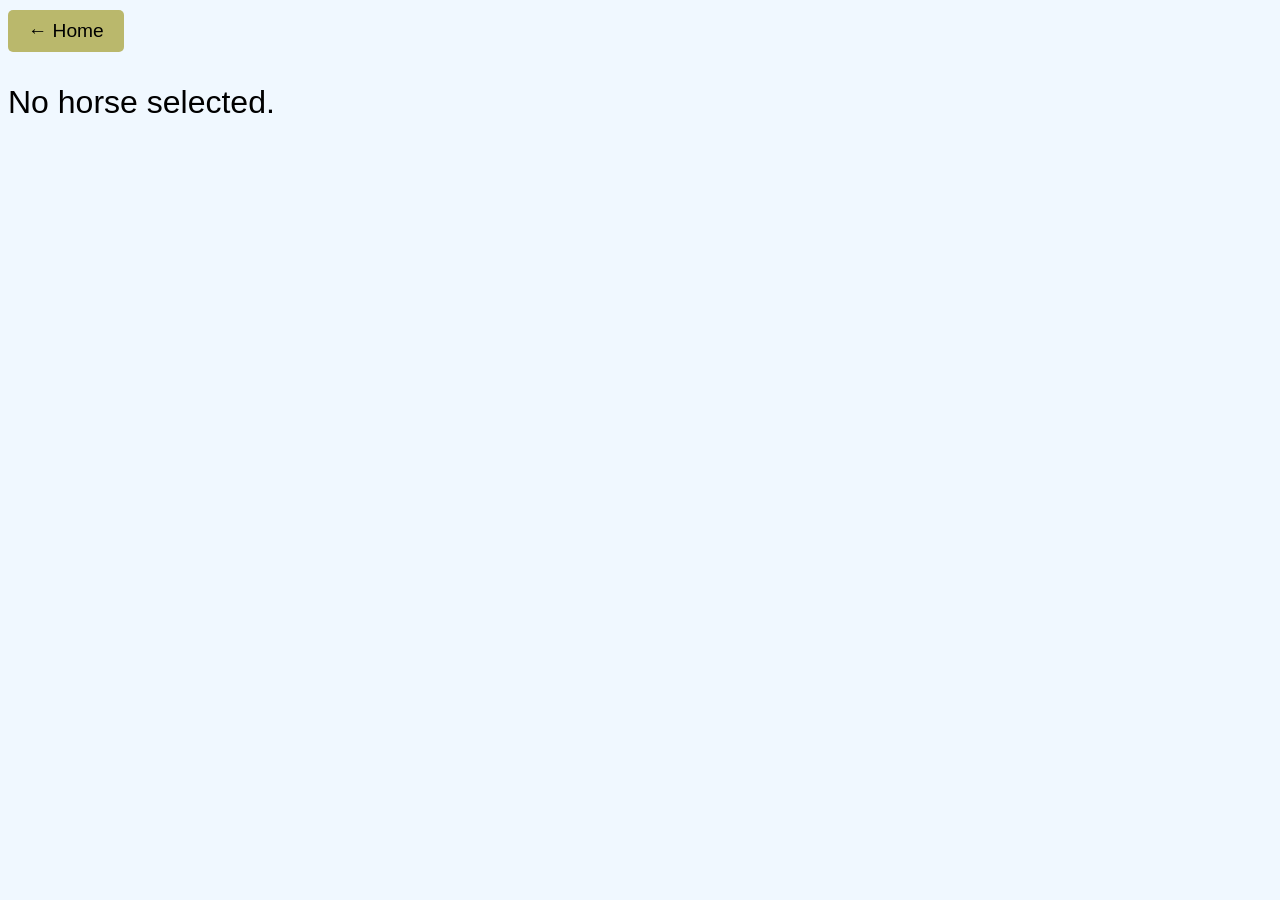
<file: details.html>
<!DOCTYPE html>
<html lang="en">

<head>
    <meta charset="UTF-8">
    <link rel="preconnect" href="https://fonts.googleapis.com">
    <link rel="preconnect" href="https://fonts.gstatic.com" crossorigin>
    <title>Horse Details</title>
    <style>
        body {
            font-family: 'Open Sans', sans-serif;
            font-weight: 300;
            background-color: aliceblue;
            background-size: cover;
            background-repeat: no-repeat;
            font-size: 2rem;
        }
        
        h2 {
            color: black;
            margin-bottom: 1.5rem;
        }
        
        table {
            border-collapse: collapse;
            width: 100%;
            margin-top: 1rem;
        }
        
        th,
        td {
            border: 1px solid #ccc;
            padding: 0.8rem;
            text-align: left;
        }
        
        th {
            background-color: #BAB86C;
        }
        
        ul {
            margin: 0;
            padding-left: 2rem;
        }
        
        .image-gallery {
            display: flex;
            flex-wrap: wrap;
            gap: 1rem;
            margin-top: 2rem;
        }
        
        .image-gallery img {
            border-radius: 0.8rem;
            cursor: pointer;
            border: 1px solid #ccc;
            width: 15rem;
            height: 15rem;
            object-fit: cover;
            transition: transform 0.2s;
        }
        
        .image-gallery img:hover {
            transform: scale(1.05);
        }
        
        .back-button {
            display: inline-block;
            padding: 10px 20px;
            background-color: #BAB86C;
            color: black;
            text-decoration: none;
            border-radius: 5px;
            font-size: 1.2rem;
            transition: background-color 0.3s;
        }
        
        .back-button:hover {
            background-color: #9a9856;
        }
    </style>
</head>

<body>
    <div style="margin-bottom: 20px;">
        <a href="index.html" class="back-button">&larr; Home</a>
    </div>
    <div id="details"></div>
    <div id="gallery" class="image-gallery"></div>

    <script>
        const horseImages = {


            "Abigel": [
                "https://nextcloud.hnp.hu/apps/files_sharing/publicpreview/kdZn2kYi65TetHg?file=/Katal%C3%B3gus%20-%20fot%C3%B3k/Abig%C3%A9l%20(Saci)/DSC_0001%20Abig%C3%A9l.JPG&fileId=14136998&x=1920&y=1080&a=true&etag=fa990f404d4cc41977b139681c9954a8",
                "https://nextcloud.hnp.hu/apps/files_sharing/publicpreview/kdZn2kYi65TetHg?file=/Katal%C3%B3gus%20-%20fot%C3%B3k/Abig%C3%A9l%20(Saci)/DSC_0047.JPG&fileId=9241002&x=1920&y=1080&a=true&etag=07b25838501a224d7d73707351601a39",
                "https://nextcloud.hnp.hu/apps/files_sharing/publicpreview/kdZn2kYi65TetHg?file=/Katal%C3%B3gus%20-%20fot%C3%B3k/Abig%C3%A9l%20(Saci)/DSC_0122%20Abig%C3%A9l.JPG&fileId=12916479&x=1920&y=1080&a=true&etag=a552c83f70efe3d7a863d308061156e0"
            ],

            "Afonya": [
                "https://nextcloud.hnp.hu/apps/files_sharing/publicpreview/kdZn2kYi65TetHg?file=/Katal%C3%B3gus%20-%20fot%C3%B3k/Afonya%20(Narancs)/DSC_0018%20%C3%81fonya.JPG&fileId=12916466&x=1920&y=1080&a=true&etag=3ed60e47973d9288eb7c06e3d83002e4",
                "https://nextcloud.hnp.hu/apps/files_sharing/publicpreview/kdZn2kYi65TetHg?file=/Katal%C3%B3gus%20-%20fot%C3%B3k/Afonya%20(Narancs)/DSC_0104.JPG&fileId=13905170&x=1920&y=1080&a=true&etag=564ffa323b3535e65ceb94c6fc61e79d",
                "https://nextcloud.hnp.hu/apps/files_sharing/publicpreview/kdZn2kYi65TetHg?file=/Katal%C3%B3gus%20-%20fot%C3%B3k/Afonya%20(Narancs)/DSC_0295.JPG&fileId=11340104&x=1920&y=1080&a=true&etag=98241654c50f247096d58ebdf7bb8185"
            ],

            "Illego": [
                "https://nextcloud.hnp.hu/apps/files_sharing/publicpreview/kdZn2kYi65TetHg?file=/Katal%C3%B3gus%20-%20fot%C3%B3k/Aj%C3%A1nd%C3%A9k%20(%20Illeg%C5%91)/DSC_0183.JPG&fileId=25075019&x=1920&y=1080&a=true&etag=9524ff34a7b83ee63bbe4eb72f985952",
                "https://nextcloud.hnp.hu/apps/files_sharing/publicpreview/kdZn2kYi65TetHg?file=/Katal%C3%B3gus%20-%20fot%C3%B3k/Aj%C3%A1nd%C3%A9k%20(%20Illeg%C5%91)/DSC_0257.JPG&fileId=25025242&x=1920&y=1080&a=true&etag=f8923f779f6f3e7294a4df210bb14ca5",
                "https://nextcloud.hnp.hu/apps/files_sharing/publicpreview/kdZn2kYi65TetHg?file=/Katal%C3%B3gus%20-%20fot%C3%B3k/Aj%C3%A1nd%C3%A9k%20(%20Illeg%C5%91)/DSC_0429.JPG&fileId=25024075&x=1920&y=1080&a=true&etag=e9f9def6d74eac1c1e26e3d7ec516336"
            ],

            "Aladar": [
                "https://nextcloud.hnp.hu/apps/files_sharing/publicpreview/kdZn2kYi65TetHg?file=/Katal%C3%B3gus%20-%20fot%C3%B3k/Alad%C3%A1r%20(Rezzent)/DSC_0016%20Alad%C3%A1r.JPG&fileId=16159149&x=1920&y=1080&a=true&etag=c5a98b91112cd1a2c8a397f900346c5f",
                "https://nextcloud.hnp.hu/apps/files_sharing/publicpreview/kdZn2kYi65TetHg?file=/Katal%C3%B3gus%20-%20fot%C3%B3k/Alad%C3%A1r%20(Rezzent)/DSC_0040%20Alad%C3%A1r.JPG&fileId=14072468&x=1920&y=1080&a=true&etag=69d067a9e618f29a99bba803fa3dd1da",
                "https://nextcloud.hnp.hu/apps/files_sharing/publicpreview/kdZn2kYi65TetHg?file=/Katal%C3%B3gus%20-%20fot%C3%B3k/Alad%C3%A1r%20(Rezzent)/DSC_0117.JPG&fileId=9555491&x=1920&y=1080&a=true&etag=2e1d507f8823b8323320b77ed6cdb78c"
            ],

            "Alehandro": [
                "https://nextcloud.hnp.hu/apps/files_sharing/publicpreview/kdZn2kYi65TetHg?file=/Katal%C3%B3gus%20-%20fot%C3%B3k/Alehandro%20(Roaslinde)/DSC_0011.JPG&fileId=9383077&x=1920&y=1080&a=true&etag=4fa52033ad84a2e4fa9c211417f05d62",
                "https://nextcloud.hnp.hu/apps/files_sharing/publicpreview/kdZn2kYi65TetHg?file=/Katal%C3%B3gus%20-%20fot%C3%B3k/Alehandro%20(Roaslinde)/DSC_0038.JPG&fileId=10317865&x=1920&y=1080&a=true&etag=ba4b772bae404f79ac922394d87cce57",
                "https://nextcloud.hnp.hu/apps/files_sharing/publicpreview/kdZn2kYi65TetHg?file=/Katal%C3%B3gus%20-%20fot%C3%B3k/Alehandro%20(Roaslinde)/DSC_0053.JPG&fileId=10317869&x=1920&y=1080&a=true&etag=12da27a7e2407e7755f081b68d443c05"
            ],

            "Alexander": [
                "https://nextcloud.hnp.hu/apps/files_sharing/publicpreview/kdZn2kYi65TetHg?file=/Katal%C3%B3gus%20-%20fot%C3%B3k/Alexander%20(Mim%C3%B3za)/DSC_0011%20Alexander.JPG&fileId=10298888&x=1920&y=1080&a=true&etag=c2a5ad006a7fae21f961e5b587f11d03",
                "https://nextcloud.hnp.hu/apps/files_sharing/publicpreview/kdZn2kYi65TetHg?file=/Katal%C3%B3gus%20-%20fot%C3%B3k/Alexander%20(Mim%C3%B3za)/DSC_0050.JPG&fileId=10301470&x=1920&y=1080&a=true&etag=2236561c0713339a8154caf2b68364ee",
                "https://nextcloud.hnp.hu/apps/files_sharing/publicpreview/kdZn2kYi65TetHg?file=/Katal%C3%B3gus%20-%20fot%C3%B3k/Alexander%20(Mim%C3%B3za)/DSC_0093.JPG&fileId=9554299&x=1920&y=1080&a=true&etag=f2c8cefedbc5b9781f6e613023985f7a"
            ],

            "Alia": [
                "https://nextcloud.hnp.hu/apps/files_sharing/publicpreview/kdZn2kYi65TetHg?file=/Katal%C3%B3gus%20-%20fot%C3%B3k/Alia%20(Lidia)/DSC_0006%20Alia.JPG&fileId=15637642&x=1920&y=1080&a=true&etag=5f57d636ec44c3031cab6700e764abed",
                "https://nextcloud.hnp.hu/apps/files_sharing/publicpreview/kdZn2kYi65TetHg?file=/Katal%C3%B3gus%20-%20fot%C3%B3k/Alia%20(Lidia)/DSC_0010%20Alia.JPG&fileId=10298886&x=1920&y=1080&a=true&etag=e7ed4ce79388b797f93d39867a36765f",
                "https://nextcloud.hnp.hu/apps/files_sharing/publicpreview/kdZn2kYi65TetHg?file=/Katal%C3%B3gus%20-%20fot%C3%B3k/Alia%20(Lidia)/DSC_0012%20Alia.JPG&fileId=10298887&x=1920&y=1080&a=true&etag=28647dd90a33238a10619c5b4e5527e4"
            ],

            "Aloe": [
                "https://nextcloud.hnp.hu/apps/files_sharing/publicpreview/kdZn2kYi65TetHg?file=/Katal%C3%B3gus%20-%20fot%C3%B3k/Aloe%20(Rhea)/aDSC_0178.JPG&fileId=9823002&x=1920&y=1080&a=true&etag=fc58b95f40a833db11427bb34225246e",
                "https://nextcloud.hnp.hu/apps/files_sharing/publicpreview/kdZn2kYi65TetHg?file=/Katal%C3%B3gus%20-%20fot%C3%B3k/Aloe%20(Rhea)/aDSC_0208.JPG&fileId=9823003&x=1920&y=1080&a=true&etag=9b044612b34956e66a45fe0cea4e1ad7",
                "https://nextcloud.hnp.hu/apps/files_sharing/publicpreview/kdZn2kYi65TetHg?file=/Katal%C3%B3gus%20-%20fot%C3%B3k/Aloe%20(Rhea)/DSC_0011.JPG&fileId=9553389&x=1920&y=1080&a=true&etag=15298234d5346dcd214a44d07e9455ea"
            ],

            "Ananasz": [
                "https://nextcloud.hnp.hu/apps/files_sharing/publicpreview/kdZn2kYi65TetHg?file=/Katal%C3%B3gus%20-%20fot%C3%B3k/Anan%C3%A1sz%20(Orchidea)/DSC_0026.JPG&fileId=9553394&x=1920&y=1080&a=true&etag=83f8b60edef7433e17d522b793460150",
                "https://nextcloud.hnp.hu/apps/files_sharing/publicpreview/kdZn2kYi65TetHg?file=/Katal%C3%B3gus%20-%20fot%C3%B3k/Anan%C3%A1sz%20(Orchidea)/DSC_0027.JPG&fileId=9553395&x=1920&y=1080&a=true&etag=86a38c9cb0584aab22e8f8543a37b134",
                "https://nextcloud.hnp.hu/apps/files_sharing/publicpreview/kdZn2kYi65TetHg?file=/Katal%C3%B3gus%20-%20fot%C3%B3k/Anan%C3%A1sz%20(Orchidea)/DSC_0028.JPG&fileId=9553393&x=1920&y=1080&a=true&etag=d1d8f599d7c874709aafa63a1f1c432e"
            ],

            "Andromeda": [
                "https://nextcloud.hnp.hu/apps/files_sharing/publicpreview/kdZn2kYi65TetHg?file=/Katal%C3%B3gus%20-%20fot%C3%B3k/Andromeda%20%20(%20Nunu)/DSC_0003%20A%20ndrom%C3%A9da.JPG&fileId=21427854&x=1920&y=1080&a=true&etag=4f9bbc1a788238a86653d0b45ff55142",
                "https://nextcloud.hnp.hu/apps/files_sharing/publicpreview/kdZn2kYi65TetHg?file=/Katal%C3%B3gus%20-%20fot%C3%B3k/Andromeda%20%20(%20Nunu)/DSC_0005%20Androm%C3%A9da.JPG&fileId=21427856&x=1920&y=1080&a=true&etag=610cd5cd57698d1373834a936579c77f",
                "https://nextcloud.hnp.hu/apps/files_sharing/publicpreview/kdZn2kYi65TetHg?file=/Katal%C3%B3gus%20-%20fot%C3%B3k/Andromeda%20%20(%20Nunu)/DSC_0009.JPG&fileId=26173131&x=1920&y=1080&a=true&etag=90d53995ab27977bd82a1a1418ba179b"
            ],

            "Apollo": [
                "https://nextcloud.hnp.hu/apps/files_sharing/publicpreview/kdZn2kYi65TetHg?file=/Katal%C3%B3gus%20-%20fot%C3%B3k/Apollo%20(Nike)/DSC_0024%20Apoll%C3%B3.JPG&fileId=10298894&x=1920&y=1080&a=true&etag=41fcf7cb3c46355d5964906c3b751556",
                "https://nextcloud.hnp.hu/apps/files_sharing/publicpreview/kdZn2kYi65TetHg?file=/Katal%C3%B3gus%20-%20fot%C3%B3k/Apollo%20(Nike)/DSC_0025%20Apoll%C3%B3.JPG&fileId=10298893&x=1920&y=1080&a=true&etag=77b7235a9a9bda59c33b4ee1452f5779",
                "https://nextcloud.hnp.hu/apps/files_sharing/publicpreview/kdZn2kYi65TetHg?file=/Katal%C3%B3gus%20-%20fot%C3%B3k/Apollo%20(Nike)/DSC_0028.JPG&fileId=9823009&x=1920&y=1080&a=true&etag=ace3b2d6def4ff0062789086fd16f412"
            ],

            "Arab": [
                "https://nextcloud.hnp.hu/apps/files_sharing/publicpreview/kdZn2kYi65TetHg?file=/Katal%C3%B3gus%20-%20fot%C3%B3k/Arab%20(%20Roma)/DSC_0005.JPG&fileId=13360318&x=1920&y=1080&a=true&etag=cadff804f623ae8e5e9dd6bc944ad693",
                "https://nextcloud.hnp.hu/apps/files_sharing/publicpreview/kdZn2kYi65TetHg?file=/Katal%C3%B3gus%20-%20fot%C3%B3k/Arab%20(%20Roma)/DSC_0006%20Arab.JPG&fileId=10301135&x=1920&y=1080&a=true&etag=bbdfe0f311af543b86d8cb323da2f86a",
                "https://nextcloud.hnp.hu/apps/files_sharing/publicpreview/kdZn2kYi65TetHg?file=/Katal%C3%B3gus%20-%20fot%C3%B3k/Arab%20(%20Roma)/DSC_0007.JPG&fileId=13360317&x=1920&y=1080&a=true&etag=36a3eaa7e14e76890b312eb15a43d9b1"
            ],

            "Aragorn": [
                "https://nextcloud.hnp.hu/apps/files_sharing/publicpreview/kdZn2kYi65TetHg?file=/Katal%C3%B3gus%20-%20fot%C3%B3k/Aragorn%20(Roxane)/DSC_0047%20Aragorn.JPG&fileId=16160092&x=1920&y=1080&a=true&etag=092b2479839c87b7984b2a73591e6397",
                "https://nextcloud.hnp.hu/apps/files_sharing/publicpreview/kdZn2kYi65TetHg?file=/Katal%C3%B3gus%20-%20fot%C3%B3k/Aragorn%20(Roxane)/DSC_0057%20Aragorn.JPG&fileId=15639621&x=1920&y=1080&a=true&etag=fde47255e2974e804fc5a2c86668c7d9",
                "https://nextcloud.hnp.hu/apps/files_sharing/publicpreview/kdZn2kYi65TetHg?file=/Katal%C3%B3gus%20-%20fot%C3%B3k/Aragorn%20(Roxane)/DSC_0059.JPG&fileId=27106468&x=1920&y=1080&a=true&etag=7de997b93fecc40ab30cd64627be9f1e"
            ],

            "Artemisia": [
                "https://nextcloud.hnp.hu/apps/files_sharing/publicpreview/kdZn2kYi65TetHg?file=/Katal%C3%B3gus%20-%20fot%C3%B3k/Artemisia%20%20(Orgona)/DSC_0004%20artemisia.JPG&fileId=16166522&x=1920&y=1080&a=true&etag=9fdbe434500b77757ff132f38b23ab56",
                "https://nextcloud.hnp.hu/apps/files_sharing/publicpreview/kdZn2kYi65TetHg?file=/Katal%C3%B3gus%20-%20fot%C3%B3k/Artemisia%20%20(Orgona)/DSC_0006%20artemisia.JPG&fileId=16166515&x=1920&y=1080&a=true&etag=cd56ed6e986b424b6dce1abd0f0427a2",
                "https://nextcloud.hnp.hu/apps/files_sharing/publicpreview/kdZn2kYi65TetHg?file=/Katal%C3%B3gus%20-%20fot%C3%B3k/Artemisia%20%20(Orgona)/DSC_0015%20Zs%C3%A1lya%20%C3%A9s%20Artemisia.JPG&fileId=12416787&x=1920&y=1080&a=true&etag=f870ab6c34b2a912d1e4ef960af0c5fc"
            ],

            "Aslan": [
                "https://nextcloud.hnp.hu/apps/files_sharing/publicpreview/kdZn2kYi65TetHg?file=/Katal%C3%B3gus%20-%20fot%C3%B3k/Aslan%20(%20Repes%20)/DSC_0034%20Aslan.JPG&fileId=14086042&x=1920&y=1080&a=true&etag=d88932a09f2461efd0a79aa2f4552c14",
                "https://nextcloud.hnp.hu/apps/files_sharing/publicpreview/kdZn2kYi65TetHg?file=/Katal%C3%B3gus%20-%20fot%C3%B3k/Aslan%20(%20Repes%20)/DSC_0154%20aslan.JPG&fileId=16163784&x=1920&y=1080&a=true&etag=60b32fbcef93a8fbe7bdf94920e2d605",
                "https://nextcloud.hnp.hu/apps/files_sharing/publicpreview/kdZn2kYi65TetHg?file=/Katal%C3%B3gus%20-%20fot%C3%B3k/Aslan%20(%20Repes%20)/DSC_0376.JPG&fileId=9258861&x=1920&y=1080&a=true&etag=4145f49485bf386a4d66292970865ea4"
            ],

            "Atus": [
                "https://nextcloud.hnp.hu/apps/files_sharing/publicpreview/kdZn2kYi65TetHg?file=/Katal%C3%B3gus%20-%20fot%C3%B3k/Atus%20(Rozmaring)/DSC_0031%20Atus.JPG&fileId=10317669&x=1920&y=1080&a=true&etag=9709cf0b1e3944f1bfcc694b32e7a7b4",
                "https://nextcloud.hnp.hu/apps/files_sharing/publicpreview/kdZn2kYi65TetHg?file=/Katal%C3%B3gus%20-%20fot%C3%B3k/Atus%20(Rozmaring)/DSC_0032%20Atus.JPG&fileId=10317671&x=1920&y=1080&a=true&etag=6b44a27fb35f787011651eb4f214a158",
                "https://nextcloud.hnp.hu/apps/files_sharing/publicpreview/kdZn2kYi65TetHg?file=/Katal%C3%B3gus%20-%20fot%C3%B3k/Atus%20(Rozmaring)/DSC_0034.JPG&fileId=11117403&x=1920&y=1080&a=true&etag=072a448ddbdf73eae341e75a9ab84467"
            ],

            "Avicii": [
                "https://nextcloud.hnp.hu/apps/files_sharing/publicpreview/kdZn2kYi65TetHg?file=/Katal%C3%B3gus%20-%20fot%C3%B3k/Avicii%20(Pajzsika)/DSC_0038%20Avicii.JPG&fileId=16158411&x=1920&y=1080&a=true&etag=b142c5578beacff09391f80946bd6ed7",
                "https://nextcloud.hnp.hu/apps/files_sharing/publicpreview/kdZn2kYi65TetHg?file=/Katal%C3%B3gus%20-%20fot%C3%B3k/Avicii%20(Pajzsika)/DSC_0041%20Avicii.JPG&fileId=16158413&x=1920&y=1080&a=true&etag=2b03a0fd57daf0199df899ffb3ed0601",
                "https://nextcloud.hnp.hu/apps/files_sharing/publicpreview/kdZn2kYi65TetHg?file=/Katal%C3%B3gus%20-%20fot%C3%B3k/Avicii%20(Pajzsika)/DSC_0042%20Avicii.JPG&fileId=16158410&x=1920&y=1080&a=true&etag=c708fc8eddefeb5a4eb0891564fd9052"
            ],

            "Bajkal": [
                "https://nextcloud.hnp.hu/apps/files_sharing/publicpreview/kdZn2kYi65TetHg?file=/Katal%C3%B3gus%20-%20fot%C3%B3k/Bajk%C3%A1l%20(Odera)/DSC_0019%20Bajk%C3%A1l.JPG&fileId=10368860&x=1920&y=1080&a=true&etag=01874be312ea402e107380cf6bc54a40",
                "https://nextcloud.hnp.hu/apps/files_sharing/publicpreview/kdZn2kYi65TetHg?file=/Katal%C3%B3gus%20-%20fot%C3%B3k/Bajk%C3%A1l%20(Odera)/DSC_0020%20Bajk%C3%A1l.JPG&fileId=10368861&x=1920&y=1080&a=true&etag=d47675ce8bcdb200627c7f40541a9e13",
                "https://nextcloud.hnp.hu/apps/files_sharing/publicpreview/kdZn2kYi65TetHg?file=/Katal%C3%B3gus%20-%20fot%C3%B3k/Bajk%C3%A1l%20(Odera)/DSC_0036.JPG&fileId=10301484&x=1920&y=1080&a=true&etag=9bb1c5cf145c5de3faeb93e5498ceb34"
            ],

            "Balerion": [
                "https://nextcloud.hnp.hu/apps/files_sharing/publicpreview/kdZn2kYi65TetHg?file=/Katal%C3%B3gus%20-%20fot%C3%B3k/Balerion%20%20(Vad%C3%B3c)/DSC_0013%20Balerion.JPG&fileId=16157504&x=1920&y=1080&a=true&etag=cfaa4469c03d60cd0b7e89b865bf55ab",
                "https://nextcloud.hnp.hu/apps/files_sharing/publicpreview/kdZn2kYi65TetHg?file=/Katal%C3%B3gus%20-%20fot%C3%B3k/Balerion%20%20(Vad%C3%B3c)/DSC_0015%20Balerion.JPG&fileId=21424922&x=1920&y=1080&a=true&etag=5bbd91a453d4143726ff06b2ab810d4e",
                "https://nextcloud.hnp.hu/apps/files_sharing/publicpreview/kdZn2kYi65TetHg?file=/Katal%C3%B3gus%20-%20fot%C3%B3k/Balerion%20%20(Vad%C3%B3c)/DSC_0016.JPG&fileId=10294985&x=1920&y=1080&a=true&etag=30fdd78935ab584d188e2ca39718f441"
            ],

            "Balzsam": [
                "https://nextcloud.hnp.hu/apps/files_sharing/publicpreview/kdZn2kYi65TetHg?file=/Katal%C3%B3gus%20-%20fot%C3%B3k/Balzsam%20(Vesta)/DSC_0001%20Balzsam.JPG&fileId=10368874&x=1920&y=1080&a=true&etag=f2157638403aa9d9ae9338ee270cec16",
                "https://nextcloud.hnp.hu/apps/files_sharing/publicpreview/kdZn2kYi65TetHg?file=/Katal%C3%B3gus%20-%20fot%C3%B3k/Balzsam%20(Vesta)/DSC_0002%20Balzsam.JPG&fileId=10368875&x=1920&y=1080&a=true&etag=09a96f93b1d4ecf9c131b24ae9db2992",
                "https://nextcloud.hnp.hu/apps/files_sharing/publicpreview/kdZn2kYi65TetHg?file=/Katal%C3%B3gus%20-%20fot%C3%B3k/Balzsam%20(Vesta)/DSC_0003%20balzsam.JPG&fileId=15637735&x=1920&y=1080&a=true&etag=52074f33500a71aa229447327873fca3"
            ],

            "Bambusz": [
                "https://nextcloud.hnp.hu/apps/files_sharing/publicpreview/kdZn2kYi65TetHg?file=/Katal%C3%B3gus%20-%20fot%C3%B3k/Bambusz%20(Panda)/DSC_0001.JPG&fileId=13744219&x=1920&y=1080&a=true&etag=7309e44aeeab106806f7dfd9f32e5021",
                "https://nextcloud.hnp.hu/apps/files_sharing/publicpreview/kdZn2kYi65TetHg?file=/Katal%C3%B3gus%20-%20fot%C3%B3k/Bambusz%20(Panda)/DSC_0004.JPG&fileId=13744199&x=1920&y=1080&a=true&etag=f7bd9472269fb392add8b5dcdcfe8c73",
                "https://nextcloud.hnp.hu/apps/files_sharing/publicpreview/kdZn2kYi65TetHg?file=/Katal%C3%B3gus%20-%20fot%C3%B3k/Bambusz%20(Panda)/DSC_0005.JPG&fileId=13744200&x=1920&y=1080&a=true&etag=e0edbd446c6ac0655e6e39583024751d"
            ],

            "Banda": [
                "https://nextcloud.hnp.hu/apps/files_sharing/publicpreview/kdZn2kYi65TetHg?file=/Katal%C3%B3gus%20-%20fot%C3%B3k/Banda%20(Vanda)/Banda.JPG&fileId=12416802&x=1920&y=1080&a=true&etag=e68010aec0109eed9c492d2d818c8824",
                "https://nextcloud.hnp.hu/apps/files_sharing/publicpreview/kdZn2kYi65TetHg?file=/Katal%C3%B3gus%20-%20fot%C3%B3k/Banda%20(Vanda)/DSC_0004%20BVanda.JPG&fileId=10317728&x=1920&y=1080&a=true&etag=6c58a09d2d9b506a3f149ed01fbb331a",
                "https://nextcloud.hnp.hu/apps/files_sharing/publicpreview/kdZn2kYi65TetHg?file=/Katal%C3%B3gus%20-%20fot%C3%B3k/Banda%20(Vanda)/DSC_0005BVanda.JPG&fileId=10317730&x=1920&y=1080&a=true&etag=aa7186f27c297830040d6605ce4cd655"
            ],

            "Banka": [
                "https://nextcloud.hnp.hu/apps/files_sharing/publicpreview/kdZn2kYi65TetHg?file=/Katal%C3%B3gus%20-%20fot%C3%B3k/Banka%20(%20Panka)/DSC_0001%20Banka.JPG&fileId=14700279&x=1920&y=1080&a=true&etag=9074dedc654269816f700a6c588252fb",
                "https://nextcloud.hnp.hu/apps/files_sharing/publicpreview/kdZn2kYi65TetHg?file=/Katal%C3%B3gus%20-%20fot%C3%B3k/Banka%20(%20Panka)/DSC_0003%20BPanka.JPG&fileId=10298855&x=1920&y=1080&a=true&etag=2aee9bb212fa0634d5427d7310d32d2e",
                "https://nextcloud.hnp.hu/apps/files_sharing/publicpreview/kdZn2kYi65TetHg?file=/Katal%C3%B3gus%20-%20fot%C3%B3k/Banka%20(%20Panka)/DSC_0004%20Banka.JPG&fileId=14700486&x=1920&y=1080&a=true&etag=b6f33a77f9669f6418a14eac6825ce04"
            ],

            "Barbar": [
                "https://nextcloud.hnp.hu/apps/files_sharing/publicpreview/kdZn2kYi65TetHg?file=/Katal%C3%B3gus%20-%20fot%C3%B3k/Barbar%20(N%C3%B3ra)/DSC_0026%20Barb%C3%A1r.JPG&fileId=16160602&x=1920&y=1080&a=true&etag=5ab107b1c30dadb3708cd62465e634c6",
                "https://nextcloud.hnp.hu/apps/files_sharing/publicpreview/kdZn2kYi65TetHg?file=/Katal%C3%B3gus%20-%20fot%C3%B3k/Barbar%20(N%C3%B3ra)/DSC_0027%20Barb%C3%A1r.JPG&fileId=16160587&x=1920&y=1080&a=true&etag=1686c1bfea2aa326ecdd515a77578537",
                "https://nextcloud.hnp.hu/apps/files_sharing/publicpreview/kdZn2kYi65TetHg?file=/Katal%C3%B3gus%20-%20fot%C3%B3k/Barbar%20(N%C3%B3ra)/DSC_0032%20Barb%C3%A1r.JPG&fileId=16160588&x=1920&y=1080&a=true&etag=517d019d19c1dc5f37f8e16c3b353f3a"
            ],

            "Barbora": [
                "https://nextcloud.hnp.hu/apps/files_sharing/publicpreview/kdZn2kYi65TetHg?file=/Katal%C3%B3gus%20-%20fot%C3%B3k/Barbora%20(Samira)/DSC_0013%20Barbora.JPG&fileId=14076353&x=1920&y=1080&a=true&etag=1a180b586591a78a922aa3a7149c98f6",
                "https://nextcloud.hnp.hu/apps/files_sharing/publicpreview/kdZn2kYi65TetHg?file=/Katal%C3%B3gus%20-%20fot%C3%B3k/Barbora%20(Samira)/DSC_0030%20Barbora.JPG&fileId=14830313&x=1920&y=1080&a=true&etag=443edd0dcf45524a3042f39fe16ec2b4",
                "https://nextcloud.hnp.hu/apps/files_sharing/publicpreview/kdZn2kYi65TetHg?file=/Katal%C3%B3gus%20-%20fot%C3%B3k/Barbora%20(Samira)/DSC_0032%20Barbora.JPG&fileId=15637850&x=1920&y=1080&a=true&etag=34a73a9dd44cabe46933271164e3e522"
            ],

            "Becses": [
                "https://nextcloud.hnp.hu/apps/files_sharing/publicpreview/kdZn2kYi65TetHg?file=/Katal%C3%B3gus%20-%20fot%C3%B3k/Becses/DSC_0107%20Becses.JPG&fileId=15638557&x=1920&y=1080&a=true&etag=04acbde30b721951eb39484bc9620c95",
                "https://nextcloud.hnp.hu/apps/files_sharing/publicpreview/kdZn2kYi65TetHg?file=/Katal%C3%B3gus%20-%20fot%C3%B3k/Becses/DSC_0109%20Becses.JPG&fileId=15638546&x=1920&y=1080&a=true&etag=98952e6f76385725215a0d17d765a723",
                "https://nextcloud.hnp.hu/apps/files_sharing/publicpreview/kdZn2kYi65TetHg?file=/Katal%C3%B3gus%20-%20fot%C3%B3k/Becses/DSC_0110%20Becses.JPG&fileId=15638558&x=1920&y=1080&a=true&etag=54d03b3965a1a0524a56258ba7447db9"
            ],

            "Begonia": [
                "https://nextcloud.hnp.hu/apps/files_sharing/publicpreview/kdZn2kYi65TetHg?file=/Katal%C3%B3gus%20-%20fot%C3%B3k/Beg%C3%B3nia%20(Tulip%C3%A1n)/DSC_0029%20Beg%C3%B3nia.JPG&fileId=14133377&x=1920&y=1080&a=true&etag=f41e60f073f0c6f421cae7f08df0b334",
                "https://nextcloud.hnp.hu/apps/files_sharing/publicpreview/kdZn2kYi65TetHg?file=/Katal%C3%B3gus%20-%20fot%C3%B3k/Beg%C3%B3nia%20(Tulip%C3%A1n)/DSC_0037%20Beg%C3%B3nia.JPG&fileId=12027092&x=1920&y=1080&a=true&etag=48a910e47b7adc0275f0f91d3032614f",
                "https://nextcloud.hnp.hu/apps/files_sharing/publicpreview/kdZn2kYi65TetHg?file=/Katal%C3%B3gus%20-%20fot%C3%B3k/Beg%C3%B3nia%20(Tulip%C3%A1n)/DSC_0044%20Beg%C3%B3nia.JPG&fileId=18736941&x=1920&y=1080&a=true&etag=5a962c53eb0afab0277ef6a22f93ce3f"
            ],

            "Belle": [
                "https://nextcloud.hnp.hu/apps/files_sharing/publicpreview/kdZn2kYi65TetHg?file=/Katal%C3%B3gus%20-%20fot%C3%B3k/Belle%20(Lelle)/DSC_0010%20Belle.JPG&fileId=16160529&x=1920&y=1080&a=true&etag=5a9f3cd2fa7e18f60b838233d28823ea",
                "https://nextcloud.hnp.hu/apps/files_sharing/publicpreview/kdZn2kYi65TetHg?file=/Katal%C3%B3gus%20-%20fot%C3%B3k/Belle%20(Lelle)/DSC_0015.JPG&fileId=11760497&x=1920&y=1080&a=true&etag=3e061febc66aab60ff95afd3ebd5272a",
                "https://nextcloud.hnp.hu/apps/files_sharing/publicpreview/kdZn2kYi65TetHg?file=/Katal%C3%B3gus%20-%20fot%C3%B3k/Belle%20(Lelle)/DSC_0016.JPG&fileId=9259037&x=1920&y=1080&a=true&etag=54d2df1a190300fc460a8efc7911e3a9"
            ],

            "Bibe": [
                "https://nextcloud.hnp.hu/apps/files_sharing/publicpreview/kdZn2kYi65TetHg?file=/Katal%C3%B3gus%20-%20fot%C3%B3k/Bibe%20(%20Orgona)/DSC_0006%20Bibe.JPG&fileId=14702818&x=1920&y=1080&a=true&etag=581a23426d73560dbfbfc53ebfd2c774",
                "https://nextcloud.hnp.hu/apps/files_sharing/publicpreview/kdZn2kYi65TetHg?file=/Katal%C3%B3gus%20-%20fot%C3%B3k/Bibe%20(%20Orgona)/DSC_0078%20Bibe.JPG&fileId=12027074&x=1920&y=1080&a=true&etag=b8209be7a3f4190a367a0f243f9a9358",
                "https://nextcloud.hnp.hu/apps/files_sharing/publicpreview/kdZn2kYi65TetHg?file=/Katal%C3%B3gus%20-%20fot%C3%B3k/Bibe%20(%20Orgona)/DSC_0124%20Bibe.JPG&fileId=12684376&x=1920&y=1080&a=true&etag=31edb7ad9f258caf23dfa3ffc6040c58"
            ],

            "Bibi": [
                "https://nextcloud.hnp.hu/apps/files_sharing/publicpreview/kdZn2kYi65TetHg?file=/Katal%C3%B3gus%20-%20fot%C3%B3k/Bibi%20(%20Rezzent)/DSC_0017%20Bibi.JPG&fileId=16159164&x=1920&y=1080&a=true&etag=e3f15a09536d7de12af7fea246833034",
                "https://nextcloud.hnp.hu/apps/files_sharing/publicpreview/kdZn2kYi65TetHg?file=/Katal%C3%B3gus%20-%20fot%C3%B3k/Bibi%20(%20Rezzent)/DSC_0020%20Bibi.JPG&fileId=16159163&x=1920&y=1080&a=true&etag=e88069a6e08a26faeb901c0944a81815",
                "https://nextcloud.hnp.hu/apps/files_sharing/publicpreview/kdZn2kYi65TetHg?file=/Katal%C3%B3gus%20-%20fot%C3%B3k/Bibi%20(%20Rezzent)/DSC_0041%20Bibi.JPG&fileId=14072511&x=1920&y=1080&a=true&etag=eeb10720f3d61c5cda7390d647160001"
            ],

            "Bitang": [
                "https://nextcloud.hnp.hu/apps/files_sharing/publicpreview/kdZn2kYi65TetHg?file=/Katal%C3%B3gus%20-%20fot%C3%B3k/Bitang%20(Tango)/DSC_0034%20Bitang.JPG&fileId=14137319&x=1920&y=1080&a=true&etag=c25f0816262b5ac1b7c075535ad9d8cb",
                "https://nextcloud.hnp.hu/apps/files_sharing/publicpreview/kdZn2kYi65TetHg?file=/Katal%C3%B3gus%20-%20fot%C3%B3k/Bitang%20(Tango)/DSC_0035%20Bitang.JPG&fileId=14137321&x=1920&y=1080&a=true&etag=02a1dbe3cfc11cf67d8f8322fea3fedc",
                "https://nextcloud.hnp.hu/apps/files_sharing/publicpreview/kdZn2kYi65TetHg?file=/Katal%C3%B3gus%20-%20fot%C3%B3k/Bitang%20(Tango)/DSC_0041%20Bitang.JPG&fileId=15638294&x=1920&y=1080&a=true&etag=a349a17d36fd273684c828873d7559f8"
            ],

            "Blondy": [
                "https://nextcloud.hnp.hu/apps/files_sharing/publicpreview/kdZn2kYi65TetHg?file=/Katal%C3%B3gus%20-%20fot%C3%B3k/Blondy%20(L%C3%ADdia)/DSC_0006%20Blondy.JPG&fileId=16160312&x=1920&y=1080&a=true&etag=69dc02b01533db14143147880f30c69e",
                "https://nextcloud.hnp.hu/apps/files_sharing/publicpreview/kdZn2kYi65TetHg?file=/Katal%C3%B3gus%20-%20fot%C3%B3k/Blondy%20(L%C3%ADdia)/DSC_0007%20BL%C3%ADdia.JPG&fileId=10298883&x=1920&y=1080&a=true&etag=003e79432cc07b12f43c335f92fd58f4",
                "https://nextcloud.hnp.hu/apps/files_sharing/publicpreview/kdZn2kYi65TetHg?file=/Katal%C3%B3gus%20-%20fot%C3%B3k/Blondy%20(L%C3%ADdia)/DSC_0008%20Blondy.JPG&fileId=15637637&x=1920&y=1080&a=true&etag=bb055a4920b811d0f2000ea73c46f9e4"
            ],

            "Bobita": [
                "https://nextcloud.hnp.hu/apps/files_sharing/publicpreview/kdZn2kYi65TetHg?file=/Katal%C3%B3gus%20-%20fot%C3%B3k/B%C3%B3bita%20(%20Piroska)/DSC_0018.JPG&fileId=10574188&x=1920&y=1080&a=true&etag=7b08514c5199b66a752d399c0d9e94af",
                "https://nextcloud.hnp.hu/apps/files_sharing/publicpreview/kdZn2kYi65TetHg?file=/Katal%C3%B3gus%20-%20fot%C3%B3k/B%C3%B3bita%20(%20Piroska)/DSC_0037.JPG&fileId=10301485&x=1920&y=1080&a=true&etag=ce80819f320bd04b8cccfc6a409303e0",
                "https://nextcloud.hnp.hu/apps/files_sharing/publicpreview/kdZn2kYi65TetHg?file=/Katal%C3%B3gus%20-%20fot%C3%B3k/B%C3%B3bita%20(%20Piroska)/DSC_0048.JPG&fileId=10834377&x=1920&y=1080&a=true&etag=4719bd785d286fe4daf451421b082af9"
            ],

            "Bokor": [
                "https://nextcloud.hnp.hu/apps/files_sharing/publicpreview/kdZn2kYi65TetHg?file=/Katal%C3%B3gus%20-%20fot%C3%B3k/Bokor%20(Tamariska)/DSC_0033%20Bokor.JPG&fileId=16159692&x=1920&y=1080&a=true&etag=fc5a9d5f1290de74a390f18b042080bb",
                "https://nextcloud.hnp.hu/apps/files_sharing/publicpreview/kdZn2kYi65TetHg?file=/Katal%C3%B3gus%20-%20fot%C3%B3k/Bokor%20(Tamariska)/DSC_0036%20Bokor.JPG&fileId=14137338&x=1920&y=1080&a=true&etag=5fb8c60b9a087f6369991065866949b9",
                "https://nextcloud.hnp.hu/apps/files_sharing/publicpreview/kdZn2kYi65TetHg?file=/Katal%C3%B3gus%20-%20fot%C3%B3k/Bokor%20(Tamariska)/DSC_0037%20Bokor.JPG&fileId=14137346&x=1920&y=1080&a=true&etag=4bad5bfe8812f0fc88064b6d9b879491"
            ],

            "Boldogsag": [
                "https://nextcloud.hnp.hu/apps/files_sharing/publicpreview/kdZn2kYi65TetHg?file=/Katal%C3%B3gus%20-%20fot%C3%B3k/Boldogs%C3%A1g%20(Repes)/DSC_0033%20Boldogs%C3%A1g.JPG&fileId=14086118&x=1920&y=1080&a=true&etag=f01b4d29298bf00d31e2fa57a9526656",
                "https://nextcloud.hnp.hu/apps/files_sharing/publicpreview/kdZn2kYi65TetHg?file=/Katal%C3%B3gus%20-%20fot%C3%B3k/Boldogs%C3%A1g%20(Repes)/DSC_0051%20Boldogs%C3%A1g.JPG&fileId=12027078&x=1920&y=1080&a=true&etag=302386d396e8096027ec9c1a9061b6a7",
                "https://nextcloud.hnp.hu/apps/files_sharing/publicpreview/kdZn2kYi65TetHg?file=/Katal%C3%B3gus%20-%20fot%C3%B3k/Boldogs%C3%A1g%20(Repes)/DSC_0115%20Boldogs%C3%A1g.JPG&fileId=12916535&x=1920&y=1080&a=true&etag=7b3cebe20a1335e92b4ef292ec31852b"
            ],

            "Bolt": [
                "https://nextcloud.hnp.hu/apps/files_sharing/publicpreview/kdZn2kYi65TetHg?file=/Katal%C3%B3gus%20-%20fot%C3%B3k/Bolt%20(Thunder%20)/Bolt.JPG&fileId=12917049&x=1920&y=1080&a=true&etag=7611b874114757fcbab528f1fb813cfa",
                "https://nextcloud.hnp.hu/apps/files_sharing/publicpreview/kdZn2kYi65TetHg?file=/Katal%C3%B3gus%20-%20fot%C3%B3k/Bolt%20(Thunder%20)/Bolt%202022.JPG&fileId=12917048&x=1920&y=1080&a=true&etag=3090c4f13fe115528f0b22b7052e1f4c",
                "https://nextcloud.hnp.hu/apps/files_sharing/publicpreview/kdZn2kYi65TetHg?file=/Katal%C3%B3gus%20-%20fot%C3%B3k/Bolt%20(Thunder%20)/DSC_0028%20Bolt.JPG&fileId=16160236&x=1920&y=1080&a=true&etag=8fa72bd75bc2004ddf92b7dd04102f1b"
            ],

            "Bornemissza": [
                "https://nextcloud.hnp.hu/apps/files_sharing/publicpreview/kdZn2kYi65TetHg?file=/Katal%C3%B3gus%20-%20fot%C3%B3k/Bornemissza%20(%20Vicus)/DSC_0001%20Bornemissza.JPG&fileId=21427883&x=1920&y=1080&a=true&etag=6725798ea4ca7eb8d111f1be41022911",
                "https://nextcloud.hnp.hu/apps/files_sharing/publicpreview/kdZn2kYi65TetHg?file=/Katal%C3%B3gus%20-%20fot%C3%B3k/Bornemissza%20(%20Vicus)/DSC_0002%20Bornemissza.JPG&fileId=21427869&x=1920&y=1080&a=true&etag=5441579c2d76277287f461c09ea6b9e0",
                "https://nextcloud.hnp.hu/apps/files_sharing/publicpreview/kdZn2kYi65TetHg?file=/Katal%C3%B3gus%20-%20fot%C3%B3k/Bornemissza%20(%20Vicus)/DSC_0002%20Bornemisszaa.JPG&fileId=14828764&x=1920&y=1080&a=true&etag=5055cd1d4f53b6750190b8232437c958"
            ],

            "Brownie": [
                "https://nextcloud.hnp.hu/apps/files_sharing/publicpreview/kdZn2kYi65TetHg?file=/Katal%C3%B3gus%20-%20fot%C3%B3k/Brownie%20(Nutella)/DSC_0012%20Brownie.JPG&fileId=16160577&x=1920&y=1080&a=true&etag=1582a0c992ebfb4043a1790e78284ffd",
                "https://nextcloud.hnp.hu/apps/files_sharing/publicpreview/kdZn2kYi65TetHg?file=/Katal%C3%B3gus%20-%20fot%C3%B3k/Brownie%20(Nutella)/DSC_0024%20Browni.JPG&fileId=10301179&x=1920&y=1080&a=true&etag=954e9b717def08b100d3419ef10adf15",
                "https://nextcloud.hnp.hu/apps/files_sharing/publicpreview/kdZn2kYi65TetHg?file=/Katal%C3%B3gus%20-%20fot%C3%B3k/Brownie%20(Nutella)/DSC_0031%20Brownie.JPG&fileId=16160584&x=1920&y=1080&a=true&etag=1697467e8e31e47ee2961df581c3e857"
            ],

            "Buga": [
                "https://nextcloud.hnp.hu/apps/files_sharing/publicpreview/kdZn2kYi65TetHg?file=/Katal%C3%B3gus%20-%20fot%C3%B3k/Buga%20(%C3%9Cde)/DSC_0004%20Buga.JPG&fileId=14085190&x=1920&y=1080&a=true&etag=a91db8144c09af3adbd50b75ac1ab57b",
                "https://nextcloud.hnp.hu/apps/files_sharing/publicpreview/kdZn2kYi65TetHg?file=/Katal%C3%B3gus%20-%20fot%C3%B3k/Buga%20(%C3%9Cde)/DSC_0008%20Buga.JPG&fileId=12916468&x=1920&y=1080&a=true&etag=b4a6aa5802fb235a07029c32631a2f6b",
                "https://nextcloud.hnp.hu/apps/files_sharing/publicpreview/kdZn2kYi65TetHg?file=/Katal%C3%B3gus%20-%20fot%C3%B3k/Buga%20(%C3%9Cde)/DSC_0072%20Buga.JPG&fileId=16165269&x=1920&y=1080&a=true&etag=7f9f3d0160ddeccc0abb88c2c0ee751b"
            ],

            "Bukefalos": [
                "https://nextcloud.hnp.hu/apps/files_sharing/publicpreview/kdZn2kYi65TetHg?file=/Katal%C3%B3gus%20-%20fot%C3%B3k/Bukefalos%20(Mim%C3%B3za)/DSC_0025%20Bukefalos.JPG&fileId=21425132&x=1920&y=1080&a=true&etag=4c1439d4fa9df4a689178fbf97bae009",
                "https://nextcloud.hnp.hu/apps/files_sharing/publicpreview/kdZn2kYi65TetHg?file=/Katal%C3%B3gus%20-%20fot%C3%B3k/Bukefalos%20(Mim%C3%B3za)/DSC_0027%20Bukefalos.JPG&fileId=21425133&x=1920&y=1080&a=true&etag=17cb0c009784e673ef07fb97b00e724d",
                "https://nextcloud.hnp.hu/apps/files_sharing/publicpreview/kdZn2kYi65TetHg?file=/Katal%C3%B3gus%20-%20fot%C3%B3k/Bukefalos%20(Mim%C3%B3za)/DSC_0039%20Bukefalos.JPG&fileId=14134677&x=1920&y=1080&a=true&etag=1f96294df47b3ba35d771feec1802d3d"
            ],

            "Buteo": [
                "https://nextcloud.hnp.hu/apps/files_sharing/publicpreview/kdZn2kYi65TetHg?file=/Katal%C3%B3gus%20-%20fot%C3%B3k/Buteo%20(%20Sas)/DSC_0006%20Buteo.JPG&fileId=14137019&x=1920&y=1080&a=true&etag=7c395492fe641df5f581c4d6b1036081",
                "https://nextcloud.hnp.hu/apps/files_sharing/publicpreview/kdZn2kYi65TetHg?file=/Katal%C3%B3gus%20-%20fot%C3%B3k/Buteo%20(%20Sas)/DSC_0007%20Buteo.JPG&fileId=14137021&x=1920&y=1080&a=true&etag=ea30710c517de07178e3d6d0a4daa4f7",
                "https://nextcloud.hnp.hu/apps/files_sharing/publicpreview/kdZn2kYi65TetHg?file=/Katal%C3%B3gus%20-%20fot%C3%B3k/Buteo%20(%20Sas)/DSC_0008%20Buteo.JPG&fileId=14137022&x=1920&y=1080&a=true&etag=4ec8466144706cdf12a8962b5f3e497b"
            ],

            "Buvos": [
                "https://nextcloud.hnp.hu/apps/files_sharing/publicpreview/kdZn2kYi65TetHg?file=/Katal%C3%B3gus%20-%20fot%C3%B3k/B%C5%B1v%C3%B6s%20(Thetis)/DSC_0028%20B%C5%B1v%C3%B6s.JPG&fileId=12027045&x=1920&y=1080&a=true&etag=a99eb9b9e91932dd95721e84e9aeb2e6",
                "https://nextcloud.hnp.hu/apps/files_sharing/publicpreview/kdZn2kYi65TetHg?file=/Katal%C3%B3gus%20-%20fot%C3%B3k/B%C5%B1v%C3%B6s%20(Thetis)/DSC_0030%20B%C5%B1v%C3%B6s.JPG&fileId=21436586&x=1920&y=1080&a=true&etag=c638b7526be98442858c65808f634964",
                "https://nextcloud.hnp.hu/apps/files_sharing/publicpreview/kdZn2kYi65TetHg?file=/Katal%C3%B3gus%20-%20fot%C3%B3k/B%C5%B1v%C3%B6s%20(Thetis)/DSC_0032%20B%C5%B1v%C3%B6s.JPG&fileId=12027046&x=1920&y=1080&a=true&etag=94ad8d56c1786feba7d4cecb303bc46b"
            ],

            "Caterina": [
                "https://nextcloud.hnp.hu/apps/files_sharing/publicpreview/kdZn2kYi65TetHg?file=/Katal%C3%B3gus%20-%20fot%C3%B3k/Caterina%20(Valiosa)/DSC_0036%20Catarina.JPG&fileId=14085360&x=1920&y=1080&a=true&etag=7a6e89105aa4cad2965bba19e4fc3860",
                "https://nextcloud.hnp.hu/apps/files_sharing/publicpreview/kdZn2kYi65TetHg?file=/Katal%C3%B3gus%20-%20fot%C3%B3k/Caterina%20(Valiosa)/DSC_0046%20caterina.JPG&fileId=18596887&x=1920&y=1080&a=true&etag=49755049c5830b309b884ff43377baff",
                "https://nextcloud.hnp.hu/apps/files_sharing/publicpreview/kdZn2kYi65TetHg?file=/Katal%C3%B3gus%20-%20fot%C3%B3k/Caterina%20(Valiosa)/DSC_0048.JPG&fileId=27110280&x=1920&y=1080&a=true&etag=3a2d5e553b82c9f42c48ceba97b93bed"
            ],

            "Csoki": [
                "https://nextcloud.hnp.hu/apps/files_sharing/publicpreview/kdZn2kYi65TetHg?file=/Katal%C3%B3gus%20-%20fot%C3%B3k/Csoki%20(Ulla))/DSC_0020%20csoki.JPG&fileId=21423769&x=1920&y=1080&a=true&etag=5c927d2e8ba528780bc1c1b0782171b0",
                "https://nextcloud.hnp.hu/apps/files_sharing/publicpreview/kdZn2kYi65TetHg?file=/Katal%C3%B3gus%20-%20fot%C3%B3k/Csoki%20(Ulla))/DSC_0042.JPG&fileId=24882420&x=1920&y=1080&a=true&etag=6a46b10f3d345894d3bd3553bd579573",
                "https://nextcloud.hnp.hu/apps/files_sharing/publicpreview/kdZn2kYi65TetHg?file=/Katal%C3%B3gus%20-%20fot%C3%B3k/Csoki%20(Ulla))/DSC_0050.JPG&fileId=24882422&x=1920&y=1080&a=true&etag=b24e62225a731a0b79d5324b89c705bb"
            ],

            "Emese": [
                "https://nextcloud.hnp.hu/apps/files_sharing/publicpreview/kdZn2kYi65TetHg?file=/Katal%C3%B3gus%20-%20fot%C3%B3k/Emese/emese_1.JPG&fileId=9260302&x=1920&y=1080&a=true&etag=cf281c389d5ba4fa490b429c6c1dffdc",
                "https://nextcloud.hnp.hu/apps/files_sharing/publicpreview/kdZn2kYi65TetHg?file=/Katal%C3%B3gus%20-%20fot%C3%B3k/Emese/emese_2.JPG&fileId=9260305&x=1920&y=1080&a=true&etag=2909e25130835397557d7d521f8b110c",
                "https://nextcloud.hnp.hu/apps/files_sharing/publicpreview/kdZn2kYi65TetHg?file=/Katal%C3%B3gus%20-%20fot%C3%B3k/Emese/emese_3.JPG&fileId=9260307&x=1920&y=1080&a=true&etag=d5b17147085a291b8b0a27a760d8fc3d"
            ],

            "Epona": [
                "https://nextcloud.hnp.hu/apps/files_sharing/publicpreview/kdZn2kYi65TetHg?file=/Katal%C3%B3gus%20-%20fot%C3%B3k/Epona/DSC_0043%20Epona.JPG&fileId=14072538&x=1920&y=1080&a=true&etag=910944b194896faa2bcf27b1e6205b5f",
                "https://nextcloud.hnp.hu/apps/files_sharing/publicpreview/kdZn2kYi65TetHg?file=/Katal%C3%B3gus%20-%20fot%C3%B3k/Epona/DSC_0044%20Epona.JPG&fileId=14072537&x=1920&y=1080&a=true&etag=94750ca428e3cd5186e724fbfbd76f4d",
                "https://nextcloud.hnp.hu/apps/files_sharing/publicpreview/kdZn2kYi65TetHg?file=/Katal%C3%B3gus%20-%20fot%C3%B3k/Epona/DSC_0165.JPG&fileId=11864350&x=1920&y=1080&a=true&etag=f5eba5f6698a14885e1df6d11222a2bc"
            ],

            "Felho": [
                "https://nextcloud.hnp.hu/apps/files_sharing/publicpreview/kdZn2kYi65TetHg?file=/Katal%C3%B3gus%20-%20fot%C3%B3k/Felh%C5%91/DSC_0040%20Felh%C5%91.JPG&fileId=14358589&x=1920&y=1080&a=true&etag=56c19006c0285be22375b909d71684d9",
                "https://nextcloud.hnp.hu/apps/files_sharing/publicpreview/kdZn2kYi65TetHg?file=/Katal%C3%B3gus%20-%20fot%C3%B3k/Felh%C5%91/DSC_0042%20felh%C5%91.JPG&fileId=18596870&x=1920&y=1080&a=true&etag=d3aebdfcb7c2e2931d5a0ddf3aeeb594",
                "https://nextcloud.hnp.hu/apps/files_sharing/publicpreview/kdZn2kYi65TetHg?file=/Katal%C3%B3gus%20-%20fot%C3%B3k/Felh%C5%91/DSC_0054%20Felh%C5%91.JPG&fileId=14833040&x=1920&y=1080&a=true&etag=3e2279fc139db81d1f750372fc07d72a"
            ],

            "Flora": [
                "https://nextcloud.hnp.hu/apps/files_sharing/publicpreview/kdZn2kYi65TetHg?file=/Katal%C3%B3gus%20-%20fot%C3%B3k/Fl%C3%B3ra/DSC_0086%20Fl%C3%B3ra.JPG&fileId=20044562&x=1920&y=1080&a=true&etag=25a631c4238e213540c8f2b9c93814be",
                "https://nextcloud.hnp.hu/apps/files_sharing/publicpreview/kdZn2kYi65TetHg?file=/Katal%C3%B3gus%20-%20fot%C3%B3k/Fl%C3%B3ra/DSC_0093%20Fl%C3%B3ra.JPG&fileId=12917019&x=1920&y=1080&a=true&etag=f656c773fda0edee7e278caa7236a370",
                "https://nextcloud.hnp.hu/apps/files_sharing/publicpreview/kdZn2kYi65TetHg?file=/Katal%C3%B3gus%20-%20fot%C3%B3k/Fl%C3%B3ra/DSC_0102%20Fl%C3%B3ra.JPG&fileId=21435998&x=1920&y=1080&a=true&etag=3e2ed89ece13f371ef779de1f616b419"
            ],

            "Greta": [
                "https://nextcloud.hnp.hu/apps/files_sharing/publicpreview/kdZn2kYi65TetHg?file=/Katal%C3%B3gus%20-%20fot%C3%B3k/Gr%C3%A9ta/DSC_0018%20Gr%C3%A9ta.JPG&fileId=10298898&x=1920&y=1080&a=true&etag=e31903ca1f81ee0c751a260b82577891",
                "https://nextcloud.hnp.hu/apps/files_sharing/publicpreview/kdZn2kYi65TetHg?file=/Katal%C3%B3gus%20-%20fot%C3%B3k/Gr%C3%A9ta/DSC_0039.JPG&fileId=24882425&x=1920&y=1080&a=true&etag=3280b7f299f1e2c3df5ef6b066124473",
                "https://nextcloud.hnp.hu/apps/files_sharing/publicpreview/kdZn2kYi65TetHg?file=/Katal%C3%B3gus%20-%20fot%C3%B3k/Gr%C3%A9ta/DSC_0041.JPG&fileId=27106459&x=1920&y=1080&a=true&etag=a58ad2dfdeab238978ff45d385d49c95"
            ],

            "Helena": [
                "https://nextcloud.hnp.hu/apps/files_sharing/publicpreview/kdZn2kYi65TetHg?file=/Katal%C3%B3gus%20-%20fot%C3%B3k/Helena/DSC_0014%20Helena.JPG&fileId=14355119&x=1920&y=1080&a=true&etag=bdbc8c9a8125c97d9f5676e4eccdff6a",
                "https://nextcloud.hnp.hu/apps/files_sharing/publicpreview/kdZn2kYi65TetHg?file=/Katal%C3%B3gus%20-%20fot%C3%B3k/Helena/DSC_0027.JPG&fileId=13744238&x=1920&y=1080&a=true&etag=4c21b218d53bab18f0903b4dc2ef8ea1",
                "https://nextcloud.hnp.hu/apps/files_sharing/publicpreview/kdZn2kYi65TetHg?file=/Katal%C3%B3gus%20-%20fot%C3%B3k/Helena/DSC_0031%20helena.JPG&fileId=20043725&x=1920&y=1080&a=true&etag=e6ebe4bac1a937a8bc6661aaac041b35"
            ],

            "Himes": [
                "https://nextcloud.hnp.hu/apps/files_sharing/publicpreview/kdZn2kYi65TetHg?file=/Katal%C3%B3gus%20-%20fot%C3%B3k/H%C3%ADmes/DSC_0277.JPG&fileId=9554652&x=1920&y=1080&a=true&etag=c1df8a7fb45cd95f0906532efa1ba572",
                "https://nextcloud.hnp.hu/apps/files_sharing/publicpreview/kdZn2kYi65TetHg?file=/Katal%C3%B3gus%20-%20fot%C3%B3k/H%C3%ADmes/DSC_0370.JPG&fileId=10252035&x=1920&y=1080&a=true&etag=0fd0c4977f979796f11d5358de3f6406",
                "https://nextcloud.hnp.hu/apps/files_sharing/publicpreview/kdZn2kYi65TetHg?file=/Katal%C3%B3gus%20-%20fot%C3%B3k/H%C3%ADmes/DSC_0371.JPG&fileId=10252037&x=1920&y=1080&a=true&etag=5892e9df31ba43ef8822e6778dec144a"
            ],

            "Hollo": [
                "https://nextcloud.hnp.hu/apps/files_sharing/publicpreview/kdZn2kYi65TetHg?file=/Katal%C3%B3gus%20-%20fot%C3%B3k/Holl%C3%B3/DSC_0012%20Holl%C3%B3.JPG&fileId=16159143&x=1920&y=1080&a=true&etag=d2d5c3c6df0ab19a0de40bdcbaf167ef",
                "https://nextcloud.hnp.hu/apps/files_sharing/publicpreview/kdZn2kYi65TetHg?file=/Katal%C3%B3gus%20-%20fot%C3%B3k/Holl%C3%B3/DSC_0027%20Holl%C3%B3.JPG&fileId=14136953&x=1920&y=1080&a=true&etag=56665c0a8750f0aa7943f73dd50f7a51",
                "https://nextcloud.hnp.hu/apps/files_sharing/publicpreview/kdZn2kYi65TetHg?file=/Katal%C3%B3gus%20-%20fot%C3%B3k/Holl%C3%B3/DSC_0038%20Holl%C3%B3.JPG&fileId=14072431&x=1920&y=1080&a=true&etag=62eae0fe5d6c7cf8cb165dbda539d3d6"
            ],

            "Huba": [
                "https://nextcloud.hnp.hu/apps/files_sharing/publicpreview/kdZn2kYi65TetHg?file=/Katal%C3%B3gus%20-%20fot%C3%B3k/Huba/DSC_0016%20Huba.JPG&fileId=14355139&x=1920&y=1080&a=true&etag=b3118897f00f2a8f665c9ebdb014ee47",
                "https://nextcloud.hnp.hu/apps/files_sharing/publicpreview/kdZn2kYi65TetHg?file=/Katal%C3%B3gus%20-%20fot%C3%B3k/Huba/DSC_0020%20huba.JPG&fileId=20042649&x=1920&y=1080&a=true&etag=10b3e5f67c0bb021eb416feaa4e7096a",
                "https://nextcloud.hnp.hu/apps/files_sharing/publicpreview/kdZn2kYi65TetHg?file=/Katal%C3%B3gus%20-%20fot%C3%B3k/Huba/DSC_0021%20Huba.JPG&fileId=21421632&x=1920&y=1080&a=true&etag=bb1e7210b6798c835a9a6e076b9b9c6d"
            ],

            "Igar": [
                "https://nextcloud.hnp.hu/apps/files_sharing/publicpreview/kdZn2kYi65TetHg?file=/Katal%C3%B3gus%20-%20fot%C3%B3k/Igar/DSC_0036.JPG&fileId=9554656&x=1920&y=1080&a=true&etag=db5d1e9fdcfd1f35055474ba33a879dd",
                "https://nextcloud.hnp.hu/apps/files_sharing/publicpreview/kdZn2kYi65TetHg?file=/Katal%C3%B3gus%20-%20fot%C3%B3k/Igar/DSC_0040.JPG&fileId=9554657&x=1920&y=1080&a=true&etag=7391fecac1b12b6765f8328b58367f36",
                "https://nextcloud.hnp.hu/apps/files_sharing/publicpreview/kdZn2kYi65TetHg?file=/Katal%C3%B3gus%20-%20fot%C3%B3k/Igar/DSC_0048.JPG&fileId=9554658&x=1920&y=1080&a=true&etag=67f8b9268c9158660a01629d29a12a3f"
            ],

            "Igezo": [
                "https://nextcloud.hnp.hu/apps/files_sharing/publicpreview/kdZn2kYi65TetHg?file=/Katal%C3%B3gus%20-%20fot%C3%B3k/Ig%C3%A9z%C5%91/DSC_0010%20Ig%C3%A9z%C5%91.JPG&fileId=10301159&x=1920&y=1080&a=true&etag=5b04a8a08cf91cc3e9e7a3eb8423f253",
                "https://nextcloud.hnp.hu/apps/files_sharing/publicpreview/kdZn2kYi65TetHg?file=/Katal%C3%B3gus%20-%20fot%C3%B3k/Ig%C3%A9z%C5%91/DSC_0020%20Ig%C3%A9z%C5%91.JPG&fileId=12917051&x=1920&y=1080&a=true&etag=a0e481ed1e1c6375b6180b7ee03d0d97",
                "https://nextcloud.hnp.hu/apps/files_sharing/publicpreview/kdZn2kYi65TetHg?file=/Katal%C3%B3gus%20-%20fot%C3%B3k/Ig%C3%A9z%C5%91/DSC_0023%20Ig%C3%A9z%C5%91.JPG&fileId=10317675&x=1920&y=1080&a=true&etag=f34c1bd19948e2efbc0ef8ad9b9c2bfe"
            ],

            "Imola": [
                "https://nextcloud.hnp.hu/apps/files_sharing/publicpreview/kdZn2kYi65TetHg?file=/Katal%C3%B3gus%20-%20fot%C3%B3k/Imola/DSC_0006%20Imola.JPG&fileId=16157371&x=1920&y=1080&a=true&etag=48cc6e32c3ad7b9f1541949bf8dd863a",
                "https://nextcloud.hnp.hu/apps/files_sharing/publicpreview/kdZn2kYi65TetHg?file=/Katal%C3%B3gus%20-%20fot%C3%B3k/Imola/DSC_0010.JPG&fileId=24873310&x=1920&y=1080&a=true&etag=a35e0318432079557cd5dc610d5517b1",
                "https://nextcloud.hnp.hu/apps/files_sharing/publicpreview/kdZn2kYi65TetHg?file=/Katal%C3%B3gus%20-%20fot%C3%B3k/Imola/DSC_0015.JPG&fileId=11375108&x=1920&y=1080&a=true&etag=46dc1be00b9b4b61a08711de4b0396f3"
            ],

            "Inas": [
                "https://nextcloud.hnp.hu/apps/files_sharing/publicpreview/kdZn2kYi65TetHg?file=/Katal%C3%B3gus%20-%20fot%C3%B3k/Inas/305.JPG&fileId=9260803&x=1920&y=1080&a=true&etag=b430829bb3c40840854e89722621a07f",
                "https://nextcloud.hnp.hu/apps/files_sharing/publicpreview/kdZn2kYi65TetHg?file=/Katal%C3%B3gus%20-%20fot%C3%B3k/Inas/DSC_0006.JPG&fileId=26173488&x=1920&y=1080&a=true&etag=780abadae47f43118533f794d6412c20",
                "https://nextcloud.hnp.hu/apps/files_sharing/publicpreview/kdZn2kYi65TetHg?file=/Katal%C3%B3gus%20-%20fot%C3%B3k/Inas/DSC_0007%20Inas.JPG&fileId=12916459&x=1920&y=1080&a=true&etag=570c94d5a450c80aaee2f5ea67fd199b"
            ],

            "Irha": [
                "https://nextcloud.hnp.hu/apps/files_sharing/publicpreview/kdZn2kYi65TetHg?file=/Katal%C3%B3gus%20-%20fot%C3%B3k/Irha/DSC_0013%20irha.JPG&fileId=14355951&x=1920&y=1080&a=true&etag=574cc4b67b4f11d527ec7be8623968fa",
                "https://nextcloud.hnp.hu/apps/files_sharing/publicpreview/kdZn2kYi65TetHg?file=/Katal%C3%B3gus%20-%20fot%C3%B3k/Irha/DSC_0024%20Irha.JPG&fileId=10298805&x=1920&y=1080&a=true&etag=fb5e93fb7e0dba51f153a7ea6630ae77",
                "https://nextcloud.hnp.hu/apps/files_sharing/publicpreview/kdZn2kYi65TetHg?file=/Katal%C3%B3gus%20-%20fot%C3%B3k/Irha/DSC_0053%20Irha.JPG&fileId=14080376&x=1920&y=1080&a=true&etag=b203ef025c0bb704a0f9216725dc03a3"
            ],

            "Janko": [
                "https://nextcloud.hnp.hu/apps/files_sharing/publicpreview/kdZn2kYi65TetHg?file=/Katal%C3%B3gus%20-%20fot%C3%B3k/Jank%C3%B3/janko_1.JPG&fileId=9260833&x=1920&y=1080&a=true&etag=456e84b84988721c5882a67bea8a031b",
                "https://nextcloud.hnp.hu/apps/files_sharing/publicpreview/kdZn2kYi65TetHg?file=/Katal%C3%B3gus%20-%20fot%C3%B3k/Jank%C3%B3/janko_2.JPG&fileId=9260836&x=1920&y=1080&a=true&etag=3ce3e933ec8e5ce7578d6f4a822ae912",
                "https://nextcloud.hnp.hu/apps/files_sharing/publicpreview/kdZn2kYi65TetHg?file=/Katal%C3%B3gus%20-%20fot%C3%B3k/Jank%C3%B3/janko_3.JPG&fileId=9260837&x=1920&y=1080&a=true&etag=d1d3d2d82908bea13e1a53874c0dafb1"
            ],

            "Jegenye": [
                "https://nextcloud.hnp.hu/apps/files_sharing/publicpreview/kdZn2kYi65TetHg?file=/Katal%C3%B3gus%20-%20fot%C3%B3k/Jegenye/DSC_0049%20Jegenye.JPG&fileId=14834309&x=1920&y=1080&a=true&etag=04de0afbf4533ff646c0d224e499eae6",
                "https://nextcloud.hnp.hu/apps/files_sharing/publicpreview/kdZn2kYi65TetHg?file=/Katal%C3%B3gus%20-%20fot%C3%B3k/Jegenye/DSC_0091%20Jegenye.JPG&fileId=10368515&x=1920&y=1080&a=true&etag=736c4384f88fac3fced089719d943207",
                "https://nextcloud.hnp.hu/apps/files_sharing/publicpreview/kdZn2kYi65TetHg?file=/Katal%C3%B3gus%20-%20fot%C3%B3k/Jegenye/DSC_0103.JPG&fileId=9554665&x=1920&y=1080&a=true&etag=6570c33954d84b403f6fb06032c96e4a"
            ],

            "Joghurt": [
                "https://nextcloud.hnp.hu/apps/files_sharing/publicpreview/kdZn2kYi65TetHg?file=/Katal%C3%B3gus%20-%20fot%C3%B3k/Joghurt/DSC_0015%20Joghurt.JPG&fileId=14833987&x=1920&y=1080&a=true&etag=b4b3bcee630008a6988e8b5c6322641d",
                "https://nextcloud.hnp.hu/apps/files_sharing/publicpreview/kdZn2kYi65TetHg?file=/Katal%C3%B3gus%20-%20fot%C3%B3k/Joghurt/DSC_0047%20Joghurt.JPG&fileId=18736861&x=1920&y=1080&a=true&etag=d43e125f966eff42562ce6a0beaa7202",
                "https://nextcloud.hnp.hu/apps/files_sharing/publicpreview/kdZn2kYi65TetHg?file=/Katal%C3%B3gus%20-%20fot%C3%B3k/Joghurt/DSC_0052.JPG&fileId=27106458&x=1920&y=1080&a=true&etag=d7fce3cf90eb1a631b057e3b51886175"
            ],

            "Jusztus": [
                "https://nextcloud.hnp.hu/apps/files_sharing/publicpreview/kdZn2kYi65TetHg?file=/Katal%C3%B3gus%20-%20fot%C3%B3k/Jusztus/DSC_0008%20Jusztus.JPG&fileId=14370662&x=1920&y=1080&a=true&etag=c67bdbc4e5c00bb6156488cf3e92e38b",
                "https://nextcloud.hnp.hu/apps/files_sharing/publicpreview/kdZn2kYi65TetHg?file=/Katal%C3%B3gus%20-%20fot%C3%B3k/Jusztus/DSC_0036%20Jusztus.JPG&fileId=18595576&x=1920&y=1080&a=true&etag=77addcb0913dd20e5ff272358d014488",
                "https://nextcloud.hnp.hu/apps/files_sharing/publicpreview/kdZn2kYi65TetHg?file=/Katal%C3%B3gus%20-%20fot%C3%B3k/Jusztus/DSC_0048%20Jusztus.JPG&fileId=20044078&x=1920&y=1080&a=true&etag=fa26c3b12b3875ecf36689089b6df1b4"
            ],

            "Kala": [
                "https://nextcloud.hnp.hu/apps/files_sharing/publicpreview/kdZn2kYi65TetHg?file=/Katal%C3%B3gus%20-%20fot%C3%B3k/Kala/DSC_0011%20K%C3%A1la.JPG&fileId=20042708&x=1920&y=1080&a=true&etag=2d8cdcc6f6b2d4d9aa1186c286f697c9",
                "https://nextcloud.hnp.hu/apps/files_sharing/publicpreview/kdZn2kYi65TetHg?file=/Katal%C3%B3gus%20-%20fot%C3%B3k/Kala/DSC_0015.JPG&fileId=26935896&x=1920&y=1080&a=true&etag=2a541726084f68494c2c2c9a5b978dc7",
                "https://nextcloud.hnp.hu/apps/files_sharing/publicpreview/kdZn2kYi65TetHg?file=/Katal%C3%B3gus%20-%20fot%C3%B3k/Kala/DSC_0015%20K%C3%A1la.JPG&fileId=14355131&x=1920&y=1080&a=true&etag=b787915b6c72deb037614eb7a1edf5b0"
            ],

            "Kaloz": [
                "https://nextcloud.hnp.hu/apps/files_sharing/publicpreview/kdZn2kYi65TetHg?file=/Katal%C3%B3gus%20-%20fot%C3%B3k/Kal%C3%B3z/DSC_0005%20Kal%C3%B3z.JPG&fileId=14700435&x=1920&y=1080&a=true&etag=26ca2915f15029d3be3b9fa9aa75ec22",
                "https://nextcloud.hnp.hu/apps/files_sharing/publicpreview/kdZn2kYi65TetHg?file=/Katal%C3%B3gus%20-%20fot%C3%B3k/Kal%C3%B3z/DSC_0007.JPG&fileId=26173499&x=1920&y=1080&a=true&etag=01a85ad8233eb6a571f8fb39cfe7fc69",
                "https://nextcloud.hnp.hu/apps/files_sharing/publicpreview/kdZn2kYi65TetHg?file=/Katal%C3%B3gus%20-%20fot%C3%B3k/Kal%C3%B3z/DSC_0009.JPG&fileId=21555782&x=1920&y=1080&a=true&etag=90f6f467d3afb92998e80304f6032221"
            ],

            "Kerecsen": [
                "https://nextcloud.hnp.hu/apps/files_sharing/publicpreview/kdZn2kYi65TetHg?file=/Katal%C3%B3gus%20-%20fot%C3%B3k/Kerecsen/DSC_0012%20Kerecsen.JPG&fileId=14072690&x=1920&y=1080&a=true&etag=25558f3347a074e265213a08903d0966",
                "https://nextcloud.hnp.hu/apps/files_sharing/publicpreview/kdZn2kYi65TetHg?file=/Katal%C3%B3gus%20-%20fot%C3%B3k/Kerecsen/DSC_0013.JPG&fileId=10265566&x=1920&y=1080&a=true&etag=f1095f45a617fd3d364f01796d983c2d",
                "https://nextcloud.hnp.hu/apps/files_sharing/publicpreview/kdZn2kYi65TetHg?file=/Katal%C3%B3gus%20-%20fot%C3%B3k/Kerecsen/DSC_0014%20Kerecsen.JPG&fileId=14834003&x=1920&y=1080&a=true&etag=d86732d3946409c16692a6bb397141f9"
            ],

            "Kincso": [
                "https://nextcloud.hnp.hu/apps/files_sharing/publicpreview/kdZn2kYi65TetHg?file=/Katal%C3%B3gus%20-%20fot%C3%B3k/Kincs%C5%91/302.JPG&fileId=9260274&x=1920&y=1080&a=true&etag=7d8dbd0d90855678ac8c5655c054c896",
                "https://nextcloud.hnp.hu/apps/files_sharing/publicpreview/kdZn2kYi65TetHg?file=/Katal%C3%B3gus%20-%20fot%C3%B3k/Kincs%C5%91/DSC_0006%20Kincs%C5%91.JPG&fileId=12916461&x=1920&y=1080&a=true&etag=61737702d00aae52f81e6ac1e6f6ac12",
                "https://nextcloud.hnp.hu/apps/files_sharing/publicpreview/kdZn2kYi65TetHg?file=/Katal%C3%B3gus%20-%20fot%C3%B3k/Kincs%C5%91/DSC_0007.JPG&fileId=26173493&x=1920&y=1080&a=true&etag=ca618aef3a86e97e575c6e5777329e50"
            ],

            "Kisasszony": [
                "https://nextcloud.hnp.hu/apps/files_sharing/publicpreview/kdZn2kYi65TetHg?file=/Katal%C3%B3gus%20-%20fot%C3%B3k/Kisasszony/DSC_0011.JPG&fileId=26168176&x=1920&y=1080&a=true&etag=54de32d5186f2f7980210472e4bc55ea",
                "https://nextcloud.hnp.hu/apps/files_sharing/publicpreview/kdZn2kYi65TetHg?file=/Katal%C3%B3gus%20-%20fot%C3%B3k/Kisasszony/DSC_0012%20kisasszony.JPG&fileId=21436565&x=1920&y=1080&a=true&etag=fcd2b7a089ef60b09b7168ef94f07192",
                "https://nextcloud.hnp.hu/apps/files_sharing/publicpreview/kdZn2kYi65TetHg?file=/Katal%C3%B3gus%20-%20fot%C3%B3k/Kisasszony/DSC_0012%20Kisasszony.JPG&fileId=14135878&x=1920&y=1080&a=true&etag=11025213c4004e7682724c3673fbb90b"
            ],

            "Kitan": [
                "https://nextcloud.hnp.hu/apps/files_sharing/publicpreview/kdZn2kYi65TetHg?file=/Katal%C3%B3gus%20-%20fot%C3%B3k/Kit%C3%A1n/DSC_0014.JPG&fileId=20183989&x=1920&y=1080&a=true&etag=91019acca09eec370879d12ef8875f53",
                "https://nextcloud.hnp.hu/apps/files_sharing/publicpreview/kdZn2kYi65TetHg?file=/Katal%C3%B3gus%20-%20fot%C3%B3k/Kit%C3%A1n/DSC_0015.JPG&fileId=27106304&x=1920&y=1080&a=true&etag=f257d4b8bfe65189711735e1e646022d",
                "https://nextcloud.hnp.hu/apps/files_sharing/publicpreview/kdZn2kYi65TetHg?file=/Katal%C3%B3gus%20-%20fot%C3%B3k/Kit%C3%A1n/DSC_0016.JPG&fileId=21555785&x=1920&y=1080&a=true&etag=70eed9e0f0284dea933ff1d238388f2d"
            ],

            "Lazado": [
                "https://nextcloud.hnp.hu/apps/files_sharing/publicpreview/kdZn2kYi65TetHg?file=/Katal%C3%B3gus%20-%20fot%C3%B3k/L%C3%A1zad%C3%B3/DSC_0066.JPG&fileId=9261076&x=1920&y=1080&a=true&etag=602b976eb41da09239715de9f1b411d4",
                "https://nextcloud.hnp.hu/apps/files_sharing/publicpreview/kdZn2kYi65TetHg?file=/Katal%C3%B3gus%20-%20fot%C3%B3k/L%C3%A1zad%C3%B3/DSC_0067.JPG&fileId=9261078&x=1920&y=1080&a=true&etag=3835cb4a5d72f3d39ce8840d37169bef",
                "https://nextcloud.hnp.hu/apps/files_sharing/publicpreview/kdZn2kYi65TetHg?file=/Katal%C3%B3gus%20-%20fot%C3%B3k/L%C3%A1zad%C3%B3/DSC_0129.JPG&fileId=9261077&x=1920&y=1080&a=true&etag=fa49a1bb52632d66417652ba59c2f666"
            ],

            "Leander": [
                "https://nextcloud.hnp.hu/apps/files_sharing/publicpreview/kdZn2kYi65TetHg?file=/Katal%C3%B3gus%20-%20fot%C3%B3k/Leander/DSC_0009.JPG&fileId=9385357&x=1920&y=1080&a=true&etag=884ab989e11a4257f830169e2bb33d18",
                "https://nextcloud.hnp.hu/apps/files_sharing/publicpreview/kdZn2kYi65TetHg?file=/Katal%C3%B3gus%20-%20fot%C3%B3k/Leander/DSC_0048.JPG&fileId=10321752&x=1920&y=1080&a=true&etag=751ea218ab8733a16b1d40a8ab1d25a6",
                "https://nextcloud.hnp.hu/apps/files_sharing/publicpreview/kdZn2kYi65TetHg?file=/Katal%C3%B3gus%20-%20fot%C3%B3k/Leander/DSC_0053.JPG&fileId=10251057&x=1920&y=1080&a=true&etag=1a5193909d9c391f719b329b1d938404"
            ],

            "Leka": [
                "https://nextcloud.hnp.hu/apps/files_sharing/publicpreview/kdZn2kYi65TetHg?file=/Katal%C3%B3gus%20-%20fot%C3%B3k/L%C3%A9ka/DSC_0008%20L%C3%A9ka.JPG&fileId=21427774&x=1920&y=1080&a=true&etag=47e53c134960edfaf9c409d1925315c1",
                "https://nextcloud.hnp.hu/apps/files_sharing/publicpreview/kdZn2kYi65TetHg?file=/Katal%C3%B3gus%20-%20fot%C3%B3k/L%C3%A9ka/DSC_0009%20l%C3%A9ka.JPG&fileId=18595714&x=1920&y=1080&a=true&etag=b2216ea083d90bee062e215860c5fd7d",
                "https://nextcloud.hnp.hu/apps/files_sharing/publicpreview/kdZn2kYi65TetHg?file=/Katal%C3%B3gus%20-%20fot%C3%B3k/L%C3%A9ka/DSC_0010%20l%C3%A9ka.JPG&fileId=18595715&x=1920&y=1080&a=true&etag=b8f39e8c36c49d793f310581015e61b0"
            ],

            "Lelle": [
                "https://nextcloud.hnp.hu/apps/files_sharing/publicpreview/kdZn2kYi65TetHg?file=/Katal%C3%B3gus%20-%20fot%C3%B3k/Lelle/277.JPG&fileId=9260996&x=1920&y=1080&a=true&etag=6db934f2c999b81c0ae8ea159a620346",
                "https://nextcloud.hnp.hu/apps/files_sharing/publicpreview/kdZn2kYi65TetHg?file=/Katal%C3%B3gus%20-%20fot%C3%B3k/Lelle/DSC_0013.JPG&fileId=11310413&x=1920&y=1080&a=true&etag=cb294051cd5225470be0fd7654ad390e",
                "https://nextcloud.hnp.hu/apps/files_sharing/publicpreview/kdZn2kYi65TetHg?file=/Katal%C3%B3gus%20-%20fot%C3%B3k/Lelle/DSC_0024%20Lelle.JPG&fileId=16160883&x=1920&y=1080&a=true&etag=51fe2031ced4a937c1cdac69dc6da031"
            ],

            "Lenke": [
                "https://nextcloud.hnp.hu/apps/files_sharing/publicpreview/kdZn2kYi65TetHg?file=/Katal%C3%B3gus%20-%20fot%C3%B3k/Lenke/240.JPG&fileId=9261006&x=1920&y=1080&a=true&etag=eaeabb7cd96f03c30be99196f89f3e9b",
                "https://nextcloud.hnp.hu/apps/files_sharing/publicpreview/kdZn2kYi65TetHg?file=/Katal%C3%B3gus%20-%20fot%C3%B3k/Lenke/bal%20%20tel.jpg&fileId=10311653&x=1920&y=1080&a=true&etag=819aa5f970695139e480f0b94dc76714",
                "https://nextcloud.hnp.hu/apps/files_sharing/publicpreview/kdZn2kYi65TetHg?file=/Katal%C3%B3gus%20-%20fot%C3%B3k/Lenke/DSC_0030.JPG&fileId=9261007&x=1920&y=1080&a=true&etag=0837f40ac4e3cd077101ada2dea439d7"
            ],

            "Lilla": [
                "https://nextcloud.hnp.hu/apps/files_sharing/publicpreview/kdZn2kYi65TetHg?file=/Katal%C3%B3gus%20-%20fot%C3%B3k/Lilla/DSC_0008%20Lilla.JPG&fileId=20044279&x=1920&y=1080&a=true&etag=6161fd6fedd1aec69869054204dc6bbe",
                "https://nextcloud.hnp.hu/apps/files_sharing/publicpreview/kdZn2kYi65TetHg?file=/Katal%C3%B3gus%20-%20fot%C3%B3k/Lilla/DSC_0014.JPG&fileId=21555783&x=1920&y=1080&a=true&etag=3587757b581ffaa05746b9db63a76fda",
                "https://nextcloud.hnp.hu/apps/files_sharing/publicpreview/kdZn2kYi65TetHg?file=/Katal%C3%B3gus%20-%20fot%C3%B3k/Lilla/DSC_0015.JPG&fileId=10574189&x=1920&y=1080&a=true&etag=0b5f4f82711c48b9029c8aafb8a6256e"
            ],

            "Madar": [
                "https://nextcloud.hnp.hu/apps/files_sharing/publicpreview/kdZn2kYi65TetHg?file=/Katal%C3%B3gus%20-%20fot%C3%B3k/Mad%C3%A1r/IMG_2032.JPG&fileId=9556553&x=1920&y=1080&a=true&etag=bf134c17280aba4849e0b86f8021f357",
                "https://nextcloud.hnp.hu/apps/files_sharing/publicpreview/kdZn2kYi65TetHg?file=/Katal%C3%B3gus%20-%20fot%C3%B3k/Mad%C3%A1r/IMG_2036.JPG&fileId=9556555&x=1920&y=1080&a=true&etag=4d7d11301d41e811ccfc644741268de8",
                "https://nextcloud.hnp.hu/apps/files_sharing/publicpreview/kdZn2kYi65TetHg?file=/Katal%C3%B3gus%20-%20fot%C3%B3k/Mad%C3%A1r/IMG_2040.JPG&fileId=9556554&x=1920&y=1080&a=true&etag=297b764879d12b2da90d210f35c62f24"
            ],

            "Malna": [
                "https://nextcloud.hnp.hu/apps/files_sharing/publicpreview/kdZn2kYi65TetHg?file=/Katal%C3%B3gus%20-%20fot%C3%B3k/M%C3%A1lna/DSC_0033.JPG&fileId=21331250&x=1920&y=1080&a=true&etag=55b70adb1a8899d82cd0cbd3961437dc",
                "https://nextcloud.hnp.hu/apps/files_sharing/publicpreview/kdZn2kYi65TetHg?file=/Katal%C3%B3gus%20-%20fot%C3%B3k/M%C3%A1lna/DSC_0056%20M%C3%A1lna.JPG&fileId=21453256&x=1920&y=1080&a=true&etag=5b1da59d61594a0a0d6562c1db534110",
                "https://nextcloud.hnp.hu/apps/files_sharing/publicpreview/kdZn2kYi65TetHg?file=/Katal%C3%B3gus%20-%20fot%C3%B3k/M%C3%A1lna/DSC_0121%20M%C3%A1lna.JPG&fileId=12917024&x=1920&y=1080&a=true&etag=6dde9833ee91b9b93b1681af55271504"
            ],

            "Marvany": [
                "https://nextcloud.hnp.hu/apps/files_sharing/publicpreview/kdZn2kYi65TetHg?file=/Katal%C3%B3gus%20-%20fot%C3%B3k/M%C3%A1rv%C3%A1ny/DSC_0051%20M%C3%A1rv%C3%A1ny.JPG&fileId=14086573&x=1920&y=1080&a=true&etag=9cfc3d31fe5aaeb06e63e14d6646229b",
                "https://nextcloud.hnp.hu/apps/files_sharing/publicpreview/kdZn2kYi65TetHg?file=/Katal%C3%B3gus%20-%20fot%C3%B3k/M%C3%A1rv%C3%A1ny/DSC_0052%20M%C3%A1rv%C3%A1ny.JPG&fileId=14086602&x=1920&y=1080&a=true&etag=66cf6f349aff3746bf4c60ece497126c",
                "https://nextcloud.hnp.hu/apps/files_sharing/publicpreview/kdZn2kYi65TetHg?file=/Katal%C3%B3gus%20-%20fot%C3%B3k/M%C3%A1rv%C3%A1ny/DSC_0053%20M%C3%A1rv%C3%A1ny.JPG&fileId=14086619&x=1920&y=1080&a=true&etag=2885565ef527240ff1462cc2d9e8bcfb"
            ],

            "Maszola": [
                "https://nextcloud.hnp.hu/apps/files_sharing/publicpreview/kdZn2kYi65TetHg?file=/Katal%C3%B3gus%20-%20fot%C3%B3k/Mazsola/141.JPG&fileId=9261154&x=1920&y=1080&a=true&etag=cbe342771218302d98c9585d51735751",
                "https://nextcloud.hnp.hu/apps/files_sharing/publicpreview/kdZn2kYi65TetHg?file=/Katal%C3%B3gus%20-%20fot%C3%B3k/Mazsola/DSC_0005%20mazsola.JPG&fileId=18596040&x=1920&y=1080&a=true&etag=a5263d526afae2c4dfd606b3226f9ceb",
                "https://nextcloud.hnp.hu/apps/files_sharing/publicpreview/kdZn2kYi65TetHg?file=/Katal%C3%B3gus%20-%20fot%C3%B3k/Mazsola/DSC_0006%20mazsola.JPG&fileId=18596041&x=1920&y=1080&a=true&etag=80b79184a7df267f92c95f0717a97ecd"
            ],

            "Mentha": [
                "https://nextcloud.hnp.hu/apps/files_sharing/publicpreview/kdZn2kYi65TetHg?file=/Katal%C3%B3gus%20-%20fot%C3%B3k/Mentha/DSC_0038%20Mentha.JPG&fileId=14358344&x=1920&y=1080&a=true&etag=c7f017677d655bfad6b4040a379cb974",
                "https://nextcloud.hnp.hu/apps/files_sharing/publicpreview/kdZn2kYi65TetHg?file=/Katal%C3%B3gus%20-%20fot%C3%B3k/Mentha/DSC_0041%20mentha.JPG&fileId=18596872&x=1920&y=1080&a=true&etag=8de4aa79070bbe89d41ca1b52d6db0c5",
                "https://nextcloud.hnp.hu/apps/files_sharing/publicpreview/kdZn2kYi65TetHg?file=/Katal%C3%B3gus%20-%20fot%C3%B3k/Mentha/DSC_0053%20Menta.JPG&fileId=14832862&x=1920&y=1080&a=true&etag=041f5473818ec2dda14b1956309af03a"
            ],

            "Mirella": [
                "https://nextcloud.hnp.hu/apps/files_sharing/publicpreview/kdZn2kYi65TetHg?file=/Katal%C3%B3gus%20-%20fot%C3%B3k/Mirella/DSC_0001%20Mirella.JPG&fileId=14084668&x=1920&y=1080&a=true&etag=4dda52b2913556942627fd1ff69cf6bf",
                "https://nextcloud.hnp.hu/apps/files_sharing/publicpreview/kdZn2kYi65TetHg?file=/Katal%C3%B3gus%20-%20fot%C3%B3k/Mirella/DSC_0002%20Mirella.JPG&fileId=14084683&x=1920&y=1080&a=true&etag=83f2eadec54a0101030192d27f56ab12",
                "https://nextcloud.hnp.hu/apps/files_sharing/publicpreview/kdZn2kYi65TetHg?file=/Katal%C3%B3gus%20-%20fot%C3%B3k/Mirella/DSC_0013%20Mirella.JPG&fileId=14834261&x=1920&y=1080&a=true&etag=cffed9d85518083a8737d056f2f0e0e2"
            ],

            "Morgo": [
                "https://nextcloud.hnp.hu/apps/files_sharing/publicpreview/kdZn2kYi65TetHg?file=/Katal%C3%B3gus%20-%20fot%C3%B3k/Morg%C3%B3/DSC_0002.JPG&fileId=9823653&x=1920&y=1080&a=true&etag=59e25cd43df841bdd4b10f7fa6e54ffa",
                "https://nextcloud.hnp.hu/apps/files_sharing/publicpreview/kdZn2kYi65TetHg?file=/Katal%C3%B3gus%20-%20fot%C3%B3k/Morg%C3%B3/DSC_0026%20morg%C3%B3.JPG&fileId=21436346&x=1920&y=1080&a=true&etag=2e4f9a75e7cc4a0259b6f8d9ed4fde86",
                "https://nextcloud.hnp.hu/apps/files_sharing/publicpreview/kdZn2kYi65TetHg?file=/Katal%C3%B3gus%20-%20fot%C3%B3k/Morg%C3%B3/DSC_0028%20Morg%C3%B3.JPG&fileId=14356686&x=1920&y=1080&a=true&etag=8ca4d1bd52ff17c06665b16c161a4f96"
            ],

            "Mormota": [
                "https://nextcloud.hnp.hu/apps/files_sharing/publicpreview/kdZn2kYi65TetHg?file=/Katal%C3%B3gus%20-%20fot%C3%B3k/Mormota/DSC_0024%20mormota.JPG&fileId=14702698&x=1920&y=1080&a=true&etag=0378f0b810f3aa63139d7d1ffb3af303",
                "https://nextcloud.hnp.hu/apps/files_sharing/publicpreview/kdZn2kYi65TetHg?file=/Katal%C3%B3gus%20-%20fot%C3%B3k/Mormota/DSC_0025%20mormota.JPG&fileId=14702709&x=1920&y=1080&a=true&etag=79e52e8cab116de89c2d8a6f4a6eba79",
                "https://nextcloud.hnp.hu/apps/files_sharing/publicpreview/kdZn2kYi65TetHg?file=/Katal%C3%B3gus%20-%20fot%C3%B3k/Mormota/DSC_0035.JPG&fileId=9261235&x=1920&y=1080&a=true&etag=35210c30557f3bbdf415e0a197ec95cd"
            ],

            "Narancs": [
                "https://nextcloud.hnp.hu/apps/files_sharing/publicpreview/kdZn2kYi65TetHg?file=/Katal%C3%B3gus%20-%20fot%C3%B3k/Narancs/431.JPG&fileId=9261580&x=1920&y=1080&a=true&etag=297108244eec6779a76f780932a4ff1b",
                "https://nextcloud.hnp.hu/apps/files_sharing/publicpreview/kdZn2kYi65TetHg?file=/Katal%C3%B3gus%20-%20fot%C3%B3k/Narancs/DSC_0012%20Narancs.JPG&fileId=21427776&x=1920&y=1080&a=true&etag=96ed88a529fe8e79368aae2fad5eb468",
                "https://nextcloud.hnp.hu/apps/files_sharing/publicpreview/kdZn2kYi65TetHg?file=/Katal%C3%B3gus%20-%20fot%C3%B3k/Narancs/DSC_013.JPG&fileId=12152526&x=1920&y=1080&a=true&etag=79f076ca4425b0288800388fd61d9c4b"
            ],

            "Nemes": [
                "https://nextcloud.hnp.hu/apps/files_sharing/publicpreview/kdZn2kYi65TetHg?file=/Katal%C3%B3gus%20-%20fot%C3%B3k/Nemes/bal.jpg&fileId=10311230&x=1920&y=1080&a=true&etag=0d1a014bb0a78def148d9e6ae6bc4ef5",
                "https://nextcloud.hnp.hu/apps/files_sharing/publicpreview/kdZn2kYi65TetHg?file=/Katal%C3%B3gus%20-%20fot%C3%B3k/Nemes/DSC_0009%20Nemes.JPG&fileId=21436573&x=1920&y=1080&a=true&etag=49a2de00d47eeccfd0e395cbe7045bed",
                "https://nextcloud.hnp.hu/apps/files_sharing/publicpreview/kdZn2kYi65TetHg?file=/Katal%C3%B3gus%20-%20fot%C3%B3k/Nemes/DSC_0012.JPG&fileId=26168333&x=1920&y=1080&a=true&etag=0393ec4bf6a0e4150f86e8104d72ddcd"
            ],

            "Nemo": [
                "https://nextcloud.hnp.hu/apps/files_sharing/publicpreview/kdZn2kYi65TetHg?file=/Katal%C3%B3gus%20-%20fot%C3%B3k/N%C3%A9m%C3%B3/329.JPG&fileId=9261731&x=1920&y=1080&a=true&etag=ddbfeae8d878f3c8be90daa7c1a398b3",
                "https://nextcloud.hnp.hu/apps/files_sharing/publicpreview/kdZn2kYi65TetHg?file=/Katal%C3%B3gus%20-%20fot%C3%B3k/N%C3%A9m%C3%B3/DSC_0003%20N%C3%A9m%C3%B3.JPG&fileId=14085105&x=1920&y=1080&a=true&etag=0385ebb020742a584c9f4ac825df5c2d",
                "https://nextcloud.hnp.hu/apps/files_sharing/publicpreview/kdZn2kYi65TetHg?file=/Katal%C3%B3gus%20-%20fot%C3%B3k/N%C3%A9m%C3%B3/DSC_0008.JPG&fileId=24883592&x=1920&y=1080&a=true&etag=cbe659491773af9411387eabfa650dbb"
            ],

            "Nike": [
                "https://nextcloud.hnp.hu/apps/files_sharing/publicpreview/kdZn2kYi65TetHg?file=/Katal%C3%B3gus%20-%20fot%C3%B3k/Nik%C3%A9/480.JPG&fileId=9261609&x=1920&y=1080&a=true&etag=612078bd4b4d968165f431f71b080819",
                "https://nextcloud.hnp.hu/apps/files_sharing/publicpreview/kdZn2kYi65TetHg?file=/Katal%C3%B3gus%20-%20fot%C3%B3k/Nik%C3%A9/DSC_0007%20Nik%C3%A9.JPG&fileId=14370281&x=1920&y=1080&a=true&etag=018552ee8b476f7a7bce8b1788318309",
                "https://nextcloud.hnp.hu/apps/files_sharing/publicpreview/kdZn2kYi65TetHg?file=/Katal%C3%B3gus%20-%20fot%C3%B3k/Nik%C3%A9/DSC_0012%20Nik%C3%A9.JPG&fileId=14370280&x=1920&y=1080&a=true&etag=e2d4a0b5ca784e56e726d0a31e3580be"
            ],

            "Noci": [
                "https://nextcloud.hnp.hu/apps/files_sharing/publicpreview/kdZn2kYi65TetHg?file=/Katal%C3%B3gus%20-%20fot%C3%B3k/N%C5%91ci/DSC_0005%20N%C5%91ci.JPG&fileId=16164999&x=1920&y=1080&a=true&etag=a83006436e6ee1bb05d56776f11221b6",
                "https://nextcloud.hnp.hu/apps/files_sharing/publicpreview/kdZn2kYi65TetHg?file=/Katal%C3%B3gus%20-%20fot%C3%B3k/N%C5%91ci/DSC_0006.JPG&fileId=24873312&x=1920&y=1080&a=true&etag=cea45dbc83464ce48fc14f99640f3228",
                "https://nextcloud.hnp.hu/apps/files_sharing/publicpreview/kdZn2kYi65TetHg?file=/Katal%C3%B3gus%20-%20fot%C3%B3k/N%C5%91ci/DSC_0007.JPG&fileId=26173530&x=1920&y=1080&a=true&etag=cd395fda7995b3720234aeaee038c66c"
            ],

            "Nokedli": [
                "https://nextcloud.hnp.hu/apps/files_sharing/publicpreview/kdZn2kYi65TetHg?file=/Katal%C3%B3gus%20-%20fot%C3%B3k/Nokedli/DSC_0003%20Nokedli.JPG&fileId=16158277&x=1920&y=1080&a=true&etag=4358b11847173c5301618059507668c0",
                "https://nextcloud.hnp.hu/apps/files_sharing/publicpreview/kdZn2kYi65TetHg?file=/Katal%C3%B3gus%20-%20fot%C3%B3k/Nokedli/DSC_0005.JPG&fileId=11310433&x=1920&y=1080&a=true&etag=713d8432bd25265f09481a6d3dd17719",
                "https://nextcloud.hnp.hu/apps/files_sharing/publicpreview/kdZn2kYi65TetHg?file=/Katal%C3%B3gus%20-%20fot%C3%B3k/Nokedli/DSC_0013%20Nokedli.JPG&fileId=14082350&x=1920&y=1080&a=true&etag=5ef9fe6f30c3ca9c17c4c545d6871732"
            ],

            "Nora": [
                "https://nextcloud.hnp.hu/apps/files_sharing/publicpreview/kdZn2kYi65TetHg?file=/Katal%C3%B3gus%20-%20fot%C3%B3k/N%C3%B3ra/339.JPG&fileId=9261743&x=1920&y=1080&a=true&etag=2d4d6c2c9d643c9256a71a17738e44f2",
                "https://nextcloud.hnp.hu/apps/files_sharing/publicpreview/kdZn2kYi65TetHg?file=/Katal%C3%B3gus%20-%20fot%C3%B3k/N%C3%B3ra/DSC_0012%20N%C3%B3ra.JPG&fileId=14834278&x=1920&y=1080&a=true&etag=c44b6efcc0e52598ef4592c3894416aa",
                "https://nextcloud.hnp.hu/apps/files_sharing/publicpreview/kdZn2kYi65TetHg?file=/Katal%C3%B3gus%20-%20fot%C3%B3k/N%C3%B3ra/DSC_0020.JPG&fileId=25023033&x=1920&y=1080&a=true&etag=ca3d6f9605bc71edb73c20a27406a035"
            ],

            "Nozi": [
                "https://nextcloud.hnp.hu/apps/files_sharing/publicpreview/kdZn2kYi65TetHg?file=/Katal%C3%B3gus%20-%20fot%C3%B3k/N%C5%91ci/0097.JPG&fileId=27106628&x=1920&y=1080&a=true&etag=c28a264cfa0fef2d80ac8da71c25e87c",
                "https://nextcloud.hnp.hu/apps/files_sharing/publicpreview/kdZn2kYi65TetHg?file=/Katal%C3%B3gus%20-%20fot%C3%B3k/N%C5%91ci/DSC_0005%20N%C5%91ci.JPG&fileId=16164999&x=1920&y=1080&a=true&etag=a83006436e6ee1bb05d56776f11221b6",
                "https://nextcloud.hnp.hu/apps/files_sharing/publicpreview/kdZn2kYi65TetHg?file=/Katal%C3%B3gus%20-%20fot%C3%B3k/N%C5%91ci/DSC_0006.JPG&fileId=24873312&x=1920&y=1080&a=true&etag=cea45dbc83464ce48fc14f99640f3228"
            ],

            "Nutella": [
                "https://nextcloud.hnp.hu/apps/files_sharing/publicpreview/kdZn2kYi65TetHg?file=/Katal%C3%B3gus%20-%20fot%C3%B3k/Nutella/268.JPG&fileId=9261707&x=1920&y=1080&a=true&etag=f57c16ce60aa6ffb7935158f7fd4f3a2",
                "https://nextcloud.hnp.hu/apps/files_sharing/publicpreview/kdZn2kYi65TetHg?file=/Katal%C3%B3gus%20-%20fot%C3%B3k/Nutella/DSC_0011%20Nutella.JPG&fileId=16160994&x=1920&y=1080&a=true&etag=a856ef558d45b2594fbf80730f52a3ed",
                "https://nextcloud.hnp.hu/apps/files_sharing/publicpreview/kdZn2kYi65TetHg?file=/Katal%C3%B3gus%20-%20fot%C3%B3k/Nutella/DSC_0013.JPG&fileId=25023032&x=1920&y=1080&a=true&etag=889de513ee539eda859205844c681097"
            ],

            "Oda": [
                "https://nextcloud.hnp.hu/apps/files_sharing/publicpreview/kdZn2kYi65TetHg?file=/Katal%C3%B3gus%20-%20fot%C3%B3k/%C3%93da/DSC_0005.JPG&fileId=26168541&x=1920&y=1080&a=true&etag=39e1d7e06ae884525a884ca37bdc3142",
                "https://nextcloud.hnp.hu/apps/files_sharing/publicpreview/kdZn2kYi65TetHg?file=/Katal%C3%B3gus%20-%20fot%C3%B3k/%C3%93da/DSC_0007%20%C3%B3da.JPG&fileId=21436568&x=1920&y=1080&a=true&etag=e2905663b8c8a55a9509ebcc458fcb6e",
                "https://nextcloud.hnp.hu/apps/files_sharing/publicpreview/kdZn2kYi65TetHg?file=/Katal%C3%B3gus%20-%20fot%C3%B3k/%C3%93da/DSC_0010%20%C3%93da.JPG&fileId=12416876&x=1920&y=1080&a=true&etag=5a1a1c60df5dbd287c468c99876576af"
            ],

            "Odera": [
                "https://nextcloud.hnp.hu/apps/files_sharing/publicpreview/kdZn2kYi65TetHg?file=/Katal%C3%B3gus%20-%20fot%C3%B3k/Odera/DSC_0021%20Odera.JPG&fileId=10368886&x=1920&y=1080&a=true&etag=63dd3952c607229c90b0cb00d42c649e",
                "https://nextcloud.hnp.hu/apps/files_sharing/publicpreview/kdZn2kYi65TetHg?file=/Katal%C3%B3gus%20-%20fot%C3%B3k/Odera/DSC_0022%20odera.JPG&fileId=10368889&x=1920&y=1080&a=true&etag=defaba257611bfedeab02c6d8d9e5258",
                "https://nextcloud.hnp.hu/apps/files_sharing/publicpreview/kdZn2kYi65TetHg?file=/Katal%C3%B3gus%20-%20fot%C3%B3k/Odera/DSC_0028.JPG&fileId=25023059&x=1920&y=1080&a=true&etag=04aabf427079b87fb93c01c61939b6d5"
            ],

            "Ofelia": [
                "https://nextcloud.hnp.hu/apps/files_sharing/publicpreview/kdZn2kYi65TetHg?file=/Katal%C3%B3gus%20-%20fot%C3%B3k/Of%C3%A9lia/DSC_0015Of%C3%A9lia.JPG&fileId=10317764&x=1920&y=1080&a=true&etag=98c54ed77f9f82801ed5f43441dba671",
                "https://nextcloud.hnp.hu/apps/files_sharing/publicpreview/kdZn2kYi65TetHg?file=/Katal%C3%B3gus%20-%20fot%C3%B3k/Of%C3%A9lia/DSC_0018%20Of%C3%A9lia.JPG&fileId=14356131&x=1920&y=1080&a=true&etag=b923e4c8bc9524a7e17861de915f2a17",
                "https://nextcloud.hnp.hu/apps/files_sharing/publicpreview/kdZn2kYi65TetHg?file=/Katal%C3%B3gus%20-%20fot%C3%B3k/Of%C3%A9lia/DSC_0021%20Of%C3%A9lia.JPG&fileId=10317765&x=1920&y=1080&a=true&etag=38cec880bf37dcf5b5bf48618ffebfbf"
            ],

            "Ohara": [
                "https://nextcloud.hnp.hu/apps/files_sharing/publicpreview/kdZn2kYi65TetHg?file=/Katal%C3%B3gus%20-%20fot%C3%B3k/Ohara/DSC_0001%20Ohara.JPG&fileId=14132004&x=1920&y=1080&a=true&etag=e53cbde5c29070732ce1dfb79e5e8abd",
                "https://nextcloud.hnp.hu/apps/files_sharing/publicpreview/kdZn2kYi65TetHg?file=/Katal%C3%B3gus%20-%20fot%C3%B3k/Ohara/DSC_0018%20Ohara.JPG&fileId=21436549&x=1920&y=1080&a=true&etag=9fe09765335864deb5410e13940ce633",
                "https://nextcloud.hnp.hu/apps/files_sharing/publicpreview/kdZn2kYi65TetHg?file=/Katal%C3%B3gus%20-%20fot%C3%B3k/Ohara/DSC_0020.JPG&fileId=21286842&x=1920&y=1080&a=true&etag=4710f415bc0215cf8691057742585397"
            ],

            "Olle": [
                "https://nextcloud.hnp.hu/apps/files_sharing/publicpreview/kdZn2kYi65TetHg?file=/Katal%C3%B3gus%20-%20fot%C3%B3k/Oll%C3%A9/Oll%C3%A9%20%C3%A9s%20P%C3%A1rizs.JPG&fileId=9261904&x=1920&y=1080&a=true&etag=2434557546c48a043208f64091d813b9",
                "https://nextcloud.hnp.hu/apps/files_sharing/publicpreview/kdZn2kYi65TetHg?file=/Katal%C3%B3gus%20-%20fot%C3%B3k/Oll%C3%A9/Oll%C3%A9%20Papa%C3%A1val..2.JPG&fileId=9261903&x=1920&y=1080&a=true&etag=b12b07a07ae2e244732165ed7fcf23db",
                "https://nextcloud.hnp.hu/apps/files_sharing/publicpreview/kdZn2kYi65TetHg?file=/Katal%C3%B3gus%20-%20fot%C3%B3k/Oll%C3%A9/Oll%C3%A9...Papay%C3%A1val.JPG&fileId=9261905&x=1920&y=1080&a=true&etag=5f7faf9476706196722ddf7817b5b851"
            ],

            "Orbit": [
                "https://nextcloud.hnp.hu/apps/files_sharing/publicpreview/kdZn2kYi65TetHg?file=/Katal%C3%B3gus%20-%20fot%C3%B3k/Orbit/DSC_0010%20orbit.JPG&fileId=21424933&x=1920&y=1080&a=true&etag=e50e409721e75a24a84775e9eba2a6a5",
                "https://nextcloud.hnp.hu/apps/files_sharing/publicpreview/kdZn2kYi65TetHg?file=/Katal%C3%B3gus%20-%20fot%C3%B3k/Orbit/DSC_0016%20orbit.JPG&fileId=16157517&x=1920&y=1080&a=true&etag=f3efdfe8fd942125e0f8d07b72c72019",
                "https://nextcloud.hnp.hu/apps/files_sharing/publicpreview/kdZn2kYi65TetHg?file=/Katal%C3%B3gus%20-%20fot%C3%B3k/Orbit/DSC_0034%20Samira%20HCS.JPG&fileId=14830374&x=1920&y=1080&a=true&etag=924c1bf24e9417a67c3989d074bce2e4"
            ],

            "Orchidea": [
                "https://nextcloud.hnp.hu/apps/files_sharing/publicpreview/kdZn2kYi65TetHg?file=/Katal%C3%B3gus%20-%20fot%C3%B3k/Orchidea/DSC_0031%20Orchidea.JPG&fileId=16160255&x=1920&y=1080&a=true&etag=b5edf10471f622640ba3967a8b501a69",
                "https://nextcloud.hnp.hu/apps/files_sharing/publicpreview/kdZn2kYi65TetHg?file=/Katal%C3%B3gus%20-%20fot%C3%B3k/Orchidea/DSC_0037.JPG&fileId=9553754&x=1920&y=1080&a=true&etag=030405d2a787877b82ec33aca79b2fcf",
                "https://nextcloud.hnp.hu/apps/files_sharing/publicpreview/kdZn2kYi65TetHg?file=/Katal%C3%B3gus%20-%20fot%C3%B3k/Orchidea/DSC_0071%20Orchidea.JPG&fileId=10368519&x=1920&y=1080&a=true&etag=0c9f50b00b1ec15446fdf7e7a3f8217a"
            ],

            "Orgona": [
                "https://nextcloud.hnp.hu/apps/files_sharing/publicpreview/kdZn2kYi65TetHg?file=/Katal%C3%B3gus%20-%20fot%C3%B3k/Orgona/DSC_0013%20Orgona.JPG&fileId=14702689&x=1920&y=1080&a=true&etag=7afdca2dba67d5fda2b47aa457485c0a",
                "https://nextcloud.hnp.hu/apps/files_sharing/publicpreview/kdZn2kYi65TetHg?file=/Katal%C3%B3gus%20-%20fot%C3%B3k/Orgona/DSC_0015%20Orgona.JPG&fileId=14702658&x=1920&y=1080&a=true&etag=2badc5e79dbd693926f43335ce7cd682",
                "https://nextcloud.hnp.hu/apps/files_sharing/publicpreview/kdZn2kYi65TetHg?file=/Katal%C3%B3gus%20-%20fot%C3%B3k/Orgona/DSC_0016%20Orgona.JPG&fileId=14702660&x=1920&y=1080&a=true&etag=5fe03272592888bc7feae9789ed47487"
            ],

            "Orkan": [
                "https://nextcloud.hnp.hu/apps/files_sharing/publicpreview/kdZn2kYi65TetHg?file=/Katal%C3%B3gus%20-%20fot%C3%B3k/Ork%C3%A1n/bal.jpg&fileId=9262018&x=1920&y=1080&a=true&etag=f45db6b975382f447f6ed55f7e6b319b",
                "https://nextcloud.hnp.hu/apps/files_sharing/publicpreview/kdZn2kYi65TetHg?file=/Katal%C3%B3gus%20-%20fot%C3%B3k/Ork%C3%A1n/DSC_0009.JPG&fileId=20183957&x=1920&y=1080&a=true&etag=b512939135a9dda92afbfb9a4d22a996",
                "https://nextcloud.hnp.hu/apps/files_sharing/publicpreview/kdZn2kYi65TetHg?file=/Katal%C3%B3gus%20-%20fot%C3%B3k/Ork%C3%A1n/DSC_0011.JPG&fileId=20183959&x=1920&y=1080&a=true&etag=b54a529aaf8414a14c458cc9291e9030"
            ],

            "Oroszlan": [
                "https://nextcloud.hnp.hu/apps/files_sharing/publicpreview/kdZn2kYi65TetHg?file=/Katal%C3%B3gus%20-%20fot%C3%B3k/Oroszl%C3%A1n/DSC_0032%20oroszl%C3%A1n.JPG&fileId=14086130&x=1920&y=1080&a=true&etag=0245fe7235d704c7026ad0c5596e4c19",
                "https://nextcloud.hnp.hu/apps/files_sharing/publicpreview/kdZn2kYi65TetHg?file=/Katal%C3%B3gus%20-%20fot%C3%B3k/Oroszl%C3%A1n/DSC_0038%20Oroszl%C3%A1n.JPG&fileId=18596123&x=1920&y=1080&a=true&etag=e736e0a609f9ccb1a36547b306d6241c",
                "https://nextcloud.hnp.hu/apps/files_sharing/publicpreview/kdZn2kYi65TetHg?file=/Katal%C3%B3gus%20-%20fot%C3%B3k/Oroszl%C3%A1n/DSC_0044%20Oroszl%C3%A1n.JPG&fileId=12027091&x=1920&y=1080&a=true&etag=e85762376e0c412611b57ca2dd6b711d"
            ],

            "Oszi": [
                "https://nextcloud.hnp.hu/apps/files_sharing/publicpreview/kdZn2kYi65TetHg?file=/Katal%C3%B3gus%20-%20fot%C3%B3k/Oszi/Oszi3...JPG&fileId=9262046&x=1920&y=1080&a=true&etag=41b6bfcacd603de7ab2a7b99c95338ae",
                "https://nextcloud.hnp.hu/apps/files_sharing/publicpreview/kdZn2kYi65TetHg?file=/Katal%C3%B3gus%20-%20fot%C3%B3k/Oszi/Oszi4...JPG&fileId=9262045&x=1920&y=1080&a=true&etag=d3f49ba5aa18394e6e340821b3975ade",
                "https://nextcloud.hnp.hu/apps/files_sharing/publicpreview/kdZn2kYi65TetHg?file=/Katal%C3%B3gus%20-%20fot%C3%B3k/Oszi/Oszi5...JPG&fileId=9262048&x=1920&y=1080&a=true&etag=e2a1c74ade969580556d64e5ec6a110a"
            ],

            "Othello": [
                "https://nextcloud.hnp.hu/apps/files_sharing/publicpreview/kdZn2kYi65TetHg?file=/Katal%C3%B3gus%20-%20fot%C3%B3k/Othello/Othello2...JPG&fileId=9262066&x=1920&y=1080&a=true&etag=c95ddfabfdfee53383e1a00d328bef11",
                "https://nextcloud.hnp.hu/apps/files_sharing/publicpreview/kdZn2kYi65TetHg?file=/Katal%C3%B3gus%20-%20fot%C3%B3k/Othello/Othello4...JPG&fileId=9262067&x=1920&y=1080&a=true&etag=d9b59132d262802bc0df56bda0b99d43",
                "https://nextcloud.hnp.hu/apps/files_sharing/publicpreview/kdZn2kYi65TetHg?file=/Katal%C3%B3gus%20-%20fot%C3%B3k/Othello/Othello5...JPG&fileId=9262068&x=1920&y=1080&a=true&etag=07f8486225bf0039a3a8c0e7ece0135a"
            ],

            "Ozike": [
                "https://nextcloud.hnp.hu/apps/files_sharing/publicpreview/kdZn2kYi65TetHg?file=/Katal%C3%B3gus%20-%20fot%C3%B3k/%C5%90zike/DSC_0012%20%C5%90zike.JPG&fileId=21427292&x=1920&y=1080&a=true&etag=d422585af100a568eb2ba9d5d14b16e2",
                "https://nextcloud.hnp.hu/apps/files_sharing/publicpreview/kdZn2kYi65TetHg?file=/Katal%C3%B3gus%20-%20fot%C3%B3k/%C5%90zike/DSC_0014%20%C5%90zike.JPG&fileId=10301167&x=1920&y=1080&a=true&etag=8de53bb9b7ceef19a2cb6d10ce8e8a1c",
                "https://nextcloud.hnp.hu/apps/files_sharing/publicpreview/kdZn2kYi65TetHg?file=/Katal%C3%B3gus%20-%20fot%C3%B3k/%C5%90zike/DSC_0028%20%C5%90zike.JPG&fileId=16158944&x=1920&y=1080&a=true&etag=d4b4316c411b4e28fc6f151fcbef2327"
            ],

            "Ozirisz": [
                "https://nextcloud.hnp.hu/apps/files_sharing/publicpreview/kdZn2kYi65TetHg?file=/Katal%C3%B3gus%20-%20fot%C3%B3k/Ozirisz/DSC_0008%20Ozirisz.JPG&fileId=16158672&x=1920&y=1080&a=true&etag=b77bcf154c8524e1e67d0f787fdfb854",
                "https://nextcloud.hnp.hu/apps/files_sharing/publicpreview/kdZn2kYi65TetHg?file=/Katal%C3%B3gus%20-%20fot%C3%B3k/Ozirisz/DSC_0029%20Ozirisz.JPG&fileId=16158671&x=1920&y=1080&a=true&etag=5cf4ff0957d8dc848efdad34d0f2dbbe",
                "https://nextcloud.hnp.hu/apps/files_sharing/publicpreview/kdZn2kYi65TetHg?file=/Katal%C3%B3gus%20-%20fot%C3%B3k/Ozirisz/DSC_0033.JPG&fileId=24768105&x=1920&y=1080&a=true&etag=da8a862c57b14e78be210f19f4d9d628"
            ],

            "Pacsirta": [
                "https://nextcloud.hnp.hu/apps/files_sharing/publicpreview/kdZn2kYi65TetHg?file=/Katal%C3%B3gus%20-%20fot%C3%B3k/Pacs%C3%ADrta/Pacs%C3%ADrta1.JPG&fileId=9262102&x=1920&y=1080&a=true&etag=26cedbfdbc45ebb3e464f558193d7971",
                "https://nextcloud.hnp.hu/apps/files_sharing/publicpreview/kdZn2kYi65TetHg?file=/Katal%C3%B3gus%20-%20fot%C3%B3k/Pacs%C3%ADrta/Pacs%C3%ADrta2.JPG&fileId=9262101&x=1920&y=1080&a=true&etag=578a5a5bb9bfad9d8b146438151ba67d",
                "https://nextcloud.hnp.hu/apps/files_sharing/publicpreview/kdZn2kYi65TetHg?file=/Katal%C3%B3gus%20-%20fot%C3%B3k/Pacs%C3%ADrta/Pacs%C3%ADrta3.JPG&fileId=9262103&x=1920&y=1080&a=true&etag=37f3b6887e680e19e6c78ecce09396d2"
            ],

            "Pajzsika": [
                "https://nextcloud.hnp.hu/apps/files_sharing/publicpreview/kdZn2kYi65TetHg?file=/Katal%C3%B3gus%20-%20fot%C3%B3k/Pajzsika/DSC_0001%20Pajzsika.JPG&fileId=14237409&x=1920&y=1080&a=true&etag=0cc62f83fea3da60e647cfe44248eb17",
                "https://nextcloud.hnp.hu/apps/files_sharing/publicpreview/kdZn2kYi65TetHg?file=/Katal%C3%B3gus%20-%20fot%C3%B3k/Pajzsika/DSC_0010%20Pajzsika.JPG&fileId=16158667&x=1920&y=1080&a=true&etag=1b7a22794c938ad0b837f29b1ddef5f7",
                "https://nextcloud.hnp.hu/apps/files_sharing/publicpreview/kdZn2kYi65TetHg?file=/Katal%C3%B3gus%20-%20fot%C3%B3k/Pajzsika/DSC_0012%20pajzsika.JPG&fileId=16158668&x=1920&y=1080&a=true&etag=18d0480c7cfe51ae0fdacc969768605c"
            ],

            "Pan": [
                "https://nextcloud.hnp.hu/apps/files_sharing/publicpreview/kdZn2kYi65TetHg?file=/Katal%C3%B3gus%20-%20fot%C3%B3k/P%C3%A1n/DSCN4668.JPG&fileId=9262526&x=1920&y=1080&a=true&etag=7774fdbac88371707376365c48627817",
                "https://nextcloud.hnp.hu/apps/files_sharing/publicpreview/kdZn2kYi65TetHg?file=/Katal%C3%B3gus%20-%20fot%C3%B3k/P%C3%A1n/P%C3%A1n1.JPG&fileId=9262530&x=1920&y=1080&a=true&etag=3e632fd5b27748852f049c19ddfb4270",
                "https://nextcloud.hnp.hu/apps/files_sharing/publicpreview/kdZn2kYi65TetHg?file=/Katal%C3%B3gus%20-%20fot%C3%B3k/P%C3%A1n/P%C3%A1n2.JPG&fileId=9262532&x=1920&y=1080&a=true&etag=5ecac41aca6f9fdfaac61a2154cad3d7"
            ],

            "Panda": [
                "https://nextcloud.hnp.hu/apps/files_sharing/publicpreview/kdZn2kYi65TetHg?file=/Katal%C3%B3gus%20-%20fot%C3%B3k/Panda/DSC_0022%20Panda.JPG&fileId=12917053&x=1920&y=1080&a=true&etag=5f3fe4d51aef3e90a80b157316aa2556",
                "https://nextcloud.hnp.hu/apps/files_sharing/publicpreview/kdZn2kYi65TetHg?file=/Katal%C3%B3gus%20-%20fot%C3%B3k/Panda/DSC_0025%20Panda.JPG&fileId=14085986&x=1920&y=1080&a=true&etag=cf4cdf631bea55e852af5d664e011049",
                "https://nextcloud.hnp.hu/apps/files_sharing/publicpreview/kdZn2kYi65TetHg?file=/Katal%C3%B3gus%20-%20fot%C3%B3k/Panda/DSC_0034.JPG&fileId=25082995&x=1920&y=1080&a=true&etag=790f4c1bc1d77e0d0470a3c2e1432ba1"
            ],

            "Parazs": [
                "https://nextcloud.hnp.hu/apps/files_sharing/publicpreview/kdZn2kYi65TetHg?file=/Katal%C3%B3gus%20-%20fot%C3%B3k/Par%C3%A1zs/DSC_0001%20Par%C3%A1zs.JPG&fileId=21427350&x=1920&y=1080&a=true&etag=752fdb6ee557d204215c6c5c7ae5d392",
                "https://nextcloud.hnp.hu/apps/files_sharing/publicpreview/kdZn2kYi65TetHg?file=/Katal%C3%B3gus%20-%20fot%C3%B3k/Par%C3%A1zs/DSC_0008%20Par%C3%A1zs.JPG&fileId=16166456&x=1920&y=1080&a=true&etag=9d887592a1dd7bf96e68443dec65c410",
                "https://nextcloud.hnp.hu/apps/files_sharing/publicpreview/kdZn2kYi65TetHg?file=/Katal%C3%B3gus%20-%20fot%C3%B3k/Par%C3%A1zs/DSC_0022%20Par%C3%A1zs.JPG&fileId=14086282&x=1920&y=1080&a=true&etag=e38d004cfdd52be7a97d1869b46f0105"
            ],

            "Parej": [
                "https://nextcloud.hnp.hu/apps/files_sharing/publicpreview/kdZn2kYi65TetHg?file=/Katal%C3%B3gus%20-%20fot%C3%B3k/Par%C3%A9j/Par%C3%A9j1.JPG&fileId=9262249&x=1920&y=1080&a=true&etag=301f28cc6b1a02f43578bc6d0d1ca010",
                "https://nextcloud.hnp.hu/apps/files_sharing/publicpreview/kdZn2kYi65TetHg?file=/Katal%C3%B3gus%20-%20fot%C3%B3k/Par%C3%A9j/Par%C3%A9j2.JPG&fileId=9262248&x=1920&y=1080&a=true&etag=02dc66ca4041e778652e08884bec20aa",
                "https://nextcloud.hnp.hu/apps/files_sharing/publicpreview/kdZn2kYi65TetHg?file=/Katal%C3%B3gus%20-%20fot%C3%B3k/Par%C3%A9j/Par%C3%A9j5.JPG&fileId=9262252&x=1920&y=1080&a=true&etag=113cecfa20fd4df4b1f067189a6aae5a"
            ],

            "Parisz": [
                "https://nextcloud.hnp.hu/apps/files_sharing/publicpreview/kdZn2kYi65TetHg?file=/Katal%C3%B3gus%20-%20fot%C3%B3k/P%C3%A1rizs/P%C3%A1rizs1.JPG&fileId=9262554&x=1920&y=1080&a=true&etag=d91c93d835152a7ac8e1729b86433fcb",
                "https://nextcloud.hnp.hu/apps/files_sharing/publicpreview/kdZn2kYi65TetHg?file=/Katal%C3%B3gus%20-%20fot%C3%B3k/P%C3%A1rizs/P%C3%A1rizs2.JPG&fileId=9262555&x=1920&y=1080&a=true&etag=ea43d873d1d8f48e92eef7a405cfce69",
                "https://nextcloud.hnp.hu/apps/files_sharing/publicpreview/kdZn2kYi65TetHg?file=/Katal%C3%B3gus%20-%20fot%C3%B3k/P%C3%A1rizs/P%C3%A1rizs3.JPG&fileId=9262556&x=1920&y=1080&a=true&etag=8c3828050d72c340939600d2ec6503dc"
            ],

            "Partizan": [
                "https://nextcloud.hnp.hu/apps/files_sharing/publicpreview/kdZn2kYi65TetHg?file=/Katal%C3%B3gus%20-%20fot%C3%B3k/Partiz%C3%A1n/DSCN4372.JPG&fileId=9262218&x=1920&y=1080&a=true&etag=c93202d8a41971b57fea02036cea8147",
                "https://nextcloud.hnp.hu/apps/files_sharing/publicpreview/kdZn2kYi65TetHg?file=/Katal%C3%B3gus%20-%20fot%C3%B3k/Partiz%C3%A1n/IMG_0683.JPG&fileId=9262217&x=1920&y=1080&a=true&etag=526eea1a7955180ca3d2c2854b1627c8",
                "https://nextcloud.hnp.hu/apps/files_sharing/publicpreview/kdZn2kYi65TetHg?file=/Katal%C3%B3gus%20-%20fot%C3%B3k/Partiz%C3%A1n/IMG_2836.JPG&fileId=9262221&x=1920&y=1080&a=true&etag=0ed9e3f08f55889b6eacdf1ccab38848"
            ],

            "Pemzli": [
                "https://nextcloud.hnp.hu/apps/files_sharing/publicpreview/kdZn2kYi65TetHg?file=/Katal%C3%B3gus%20-%20fot%C3%B3k/Pemzli/DSC_0028%20Pemzli.JPG&fileId=10301180&x=1920&y=1080&a=true&etag=b5f5e4ffca82b723ea140e9fc7ddf2c5",
                "https://nextcloud.hnp.hu/apps/files_sharing/publicpreview/kdZn2kYi65TetHg?file=/Katal%C3%B3gus%20-%20fot%C3%B3k/Pemzli/DSC_0062%20Pemzli.JPG&fileId=14136429&x=1920&y=1080&a=true&etag=606cfcebdc26038049438845ded4a837",
                "https://nextcloud.hnp.hu/apps/files_sharing/publicpreview/kdZn2kYi65TetHg?file=/Katal%C3%B3gus%20-%20fot%C3%B3k/Pemzli/DSC_0063.JPG&fileId=21331982&x=1920&y=1080&a=true&etag=3f3d851ebc71b5ee11a5fcc151d36a9f"
            ],

            "Pinka": [
                "https://nextcloud.hnp.hu/apps/files_sharing/publicpreview/kdZn2kYi65TetHg?file=/Katal%C3%B3gus%20-%20fot%C3%B3k/Pinka/Pinka.JPG&fileId=9262343&x=1920&y=1080&a=true&etag=9674e2a9d39261c81da1b62f2ef70d57",
                "https://nextcloud.hnp.hu/apps/files_sharing/publicpreview/kdZn2kYi65TetHg?file=/Katal%C3%B3gus%20-%20fot%C3%B3k/Pinka/Pinka%201.JPG&fileId=9262345&x=1920&y=1080&a=true&etag=3a6c2b894cbe876330b25d1b5aec07fe",
                "https://nextcloud.hnp.hu/apps/files_sharing/publicpreview/kdZn2kYi65TetHg?file=/Katal%C3%B3gus%20-%20fot%C3%B3k/Pinka/Pinka..1.JPG&fileId=9262342&x=1920&y=1080&a=true&etag=554450c6eeffc80577b006c483c4d9e3"
            ],

            "Pinty": [
                "https://nextcloud.hnp.hu/apps/files_sharing/publicpreview/kdZn2kYi65TetHg?file=/Katal%C3%B3gus%20-%20fot%C3%B3k/Pinty/DSC_0006%20pinty.JPG&fileId=14828944&x=1920&y=1080&a=true&etag=b2142ef7e7bf81657c73aae170753663",
                "https://nextcloud.hnp.hu/apps/files_sharing/publicpreview/kdZn2kYi65TetHg?file=/Katal%C3%B3gus%20-%20fot%C3%B3k/Pinty/DSC_0007.JPG&fileId=9262358&x=1920&y=1080&a=true&etag=227c98133de4bb57abc9a7c17f6b743b",
                "https://nextcloud.hnp.hu/apps/files_sharing/publicpreview/kdZn2kYi65TetHg?file=/Katal%C3%B3gus%20-%20fot%C3%B3k/Pinty/DSC_0007%20pinty.JPG&fileId=14828936&x=1920&y=1080&a=true&etag=17c9adcefc330279c5b888d5019c143b"
            ],

            "Piro": [
                "https://nextcloud.hnp.hu/apps/files_sharing/publicpreview/kdZn2kYi65TetHg?file=/Katal%C3%B3gus%20-%20fot%C3%B3k/Pir%C3%B3/DSC_0004%20Pir%C3%B3.JPG&fileId=10368899&x=1920&y=1080&a=true&etag=42d531b3010f0be140f2eeacc7ef6cd0",
                "https://nextcloud.hnp.hu/apps/files_sharing/publicpreview/kdZn2kYi65TetHg?file=/Katal%C3%B3gus%20-%20fot%C3%B3k/Pir%C3%B3/DSC_0007%20Pir%C3%B3.JPG&fileId=10368900&x=1920&y=1080&a=true&etag=847f3b6e17eba63ba5c774a8f66c4828",
                "https://nextcloud.hnp.hu/apps/files_sharing/publicpreview/kdZn2kYi65TetHg?file=/Katal%C3%B3gus%20-%20fot%C3%B3k/Pir%C3%B3/DSC_0226.JPG&fileId=10251541&x=1920&y=1080&a=true&etag=28a97a2e05e923f297f3cc699664b2e5"
            ],

            "Piroska": [
                "https://nextcloud.hnp.hu/apps/files_sharing/publicpreview/kdZn2kYi65TetHg?file=/Katal%C3%B3gus%20-%20fot%C3%B3k/Piroska/DSC_0017%20Piroska.JPG&fileId=21423716&x=1920&y=1080&a=true&etag=11fbc46ab4204305b0721b2170305b2d",
                "https://nextcloud.hnp.hu/apps/files_sharing/publicpreview/kdZn2kYi65TetHg?file=/Katal%C3%B3gus%20-%20fot%C3%B3k/Piroska/DSC_0082%20Piroska.JPG&fileId=12416846&x=1920&y=1080&a=true&etag=19f25f62db69afdf855a8ec951def5b4",
                "https://nextcloud.hnp.hu/apps/files_sharing/publicpreview/kdZn2kYi65TetHg?file=/Katal%C3%B3gus%20-%20fot%C3%B3k/Piroska/DSC_0385.JPG&fileId=26167534&x=1920&y=1080&a=true&etag=37c028f217c517103602d56ab439b66c"
            ],

            "Pitypang": [
                "https://nextcloud.hnp.hu/apps/files_sharing/publicpreview/kdZn2kYi65TetHg?file=/Katal%C3%B3gus%20-%20fot%C3%B3k/Pitypang/Pitypang2.JPG&fileId=9262463&x=1920&y=1080&a=true&etag=21469b6d38ba1a72470e2b4417ab4aa7",
                "https://nextcloud.hnp.hu/apps/files_sharing/publicpreview/kdZn2kYi65TetHg?file=/Katal%C3%B3gus%20-%20fot%C3%B3k/Pitypang/Pitypang3.JPG&fileId=9262467&x=1920&y=1080&a=true&etag=cd0b140a272f536c082af0c4f096c740",
                "https://nextcloud.hnp.hu/apps/files_sharing/publicpreview/kdZn2kYi65TetHg?file=/Katal%C3%B3gus%20-%20fot%C3%B3k/Pitypang/Pitypang4.JPG&fileId=9262468&x=1920&y=1080&a=true&etag=0ef19694314ad5c91c7fad78d69339c1"
            ],

            "Poszmete": [
                "https://nextcloud.hnp.hu/apps/files_sharing/publicpreview/kdZn2kYi65TetHg?file=/Katal%C3%B3gus%20-%20fot%C3%B3k/P%C3%B6szm%C3%A9te/DSC_0009%20P%C3%B6szm%C3%A9te.JPG&fileId=21427285&x=1920&y=1080&a=true&etag=215325e70926ab6727d85d226b9256f0",
                "https://nextcloud.hnp.hu/apps/files_sharing/publicpreview/kdZn2kYi65TetHg?file=/Katal%C3%B3gus%20-%20fot%C3%B3k/P%C3%B6szm%C3%A9te/DSC_0011%20P%C3%B6szm%C3%A9te.JPG&fileId=21427286&x=1920&y=1080&a=true&etag=4348a4828dbe8e0f140a0a8a19d6a233",
                "https://nextcloud.hnp.hu/apps/files_sharing/publicpreview/kdZn2kYi65TetHg?file=/Katal%C3%B3gus%20-%20fot%C3%B3k/P%C3%B6szm%C3%A9te/DSC_0041%20P%C3%B6szm%C3%A9te.JPG&fileId=14829127&x=1920&y=1080&a=true&etag=c8bfae47a8707279e8786adc49d130e4"
            ],

            "Primula": [
                "https://nextcloud.hnp.hu/apps/files_sharing/publicpreview/kdZn2kYi65TetHg?file=/Katal%C3%B3gus%20-%20fot%C3%B3k/Primula/DSC_0010%20primula.JPG&fileId=20044281&x=1920&y=1080&a=true&etag=6d74d1d6e32cbfee21bea67957d4fb5b",
                "https://nextcloud.hnp.hu/apps/files_sharing/publicpreview/kdZn2kYi65TetHg?file=/Katal%C3%B3gus%20-%20fot%C3%B3k/Primula/DSC_0027%20primula.JPG&fileId=21427399&x=1920&y=1080&a=true&etag=05cd846b26e468d6f18028b6247964d7",
                "https://nextcloud.hnp.hu/apps/files_sharing/publicpreview/kdZn2kYi65TetHg?file=/Katal%C3%B3gus%20-%20fot%C3%B3k/Primula/DSC_0036%20Primula.JPG&fileId=10301181&x=1920&y=1080&a=true&etag=853f9361686709d49afc46db6d4664f4"
            ],

            "Pumukli": [
                "https://nextcloud.hnp.hu/apps/files_sharing/publicpreview/kdZn2kYi65TetHg?file=/Katal%C3%B3gus%20-%20fot%C3%B3k/Pumukli/DSC_0002%20Pumukli.JPG&fileId=14131886&x=1920&y=1080&a=true&etag=daa3c0f19a8842465684202e20bb0c69",
                "https://nextcloud.hnp.hu/apps/files_sharing/publicpreview/kdZn2kYi65TetHg?file=/Katal%C3%B3gus%20-%20fot%C3%B3k/Pumukli/DSC_0005.JPG&fileId=9262506&x=1920&y=1080&a=true&etag=e8c47b610060bb12720fdbf3771462b3",
                "https://nextcloud.hnp.hu/apps/files_sharing/publicpreview/kdZn2kYi65TetHg?file=/Katal%C3%B3gus%20-%20fot%C3%B3k/Pumukli/DSC_0006.JPG&fileId=9262507&x=1920&y=1080&a=true&etag=94ee59f272ce072914d6fc6501e33574"
            ],

            "Ragyog": [
                "https://nextcloud.hnp.hu/apps/files_sharing/publicpreview/kdZn2kYi65TetHg?file=/Katal%C3%B3gus%20-%20fot%C3%B3k/Ragyog/DSC_0010%20Ragyog.JPG&fileId=21436574&x=1920&y=1080&a=true&etag=a3af75fdcd786678dadc0cad1eb05477",
                "https://nextcloud.hnp.hu/apps/files_sharing/publicpreview/kdZn2kYi65TetHg?file=/Katal%C3%B3gus%20-%20fot%C3%B3k/Ragyog/DSC_0013%20Ragyog.JPG&fileId=14135911&x=1920&y=1080&a=true&etag=808f4d27bd998f1230c399298701f500",
                "https://nextcloud.hnp.hu/apps/files_sharing/publicpreview/kdZn2kYi65TetHg?file=/Katal%C3%B3gus%20-%20fot%C3%B3k/Ragyog/DSC_0034%20ragyog.JPG&fileId=21453552&x=1920&y=1080&a=true&etag=c5f7c5ebf4de1bf1d5477d8812eb72a3"
            ],

            "Rahel": [
                "https://nextcloud.hnp.hu/apps/files_sharing/publicpreview/kdZn2kYi65TetHg?file=/Katal%C3%B3gus%20-%20fot%C3%B3k/Rahel/DSC_0011%20Rahel.JPG&fileId=14370353&x=1920&y=1080&a=true&etag=3cc09e4db8c7335468c3483e87abbae2",
                "https://nextcloud.hnp.hu/apps/files_sharing/publicpreview/kdZn2kYi65TetHg?file=/Katal%C3%B3gus%20-%20fot%C3%B3k/Rahel/DSC_0026%20Rahel.JPG&fileId=10298912&x=1920&y=1080&a=true&etag=307ed6f229afcff1ffbad507d36ad99e",
                "https://nextcloud.hnp.hu/apps/files_sharing/publicpreview/kdZn2kYi65TetHg?file=/Katal%C3%B3gus%20-%20fot%C3%B3k/Rahel/DSC_0032.JPG&fileId=11760526&x=1920&y=1080&a=true&etag=34464a31316c140fd953ca83bb059103"
            ],

            "Rejtek": [
                "https://nextcloud.hnp.hu/apps/files_sharing/publicpreview/kdZn2kYi65TetHg?file=/Katal%C3%B3gus%20-%20fot%C3%B3k/Rejtek/DSC_0025%20Rejtek.JPG&fileId=12916470&x=1920&y=1080&a=true&etag=2e7d2b808a33725fceab1e23e0532de1",
                "https://nextcloud.hnp.hu/apps/files_sharing/publicpreview/kdZn2kYi65TetHg?file=/Katal%C3%B3gus%20-%20fot%C3%B3k/Rejtek/DSC_0027%20Rejtek.JPG&fileId=14085836&x=1920&y=1080&a=true&etag=7af35ca694430388f314bb716c6e54bd",
                "https://nextcloud.hnp.hu/apps/files_sharing/publicpreview/kdZn2kYi65TetHg?file=/Katal%C3%B3gus%20-%20fot%C3%B3k/Rejtek/DSC_0028.JPG&fileId=21577687&x=1920&y=1080&a=true&etag=9f34e789a08ef555c68237f5e2dec27b"
            ],

            "Rekettye": [
                "https://nextcloud.hnp.hu/apps/files_sharing/publicpreview/kdZn2kYi65TetHg?file=/Katal%C3%B3gus%20-%20fot%C3%B3k/Rekettye/DSC_0013%20Rekettye.JPG&fileId=10301161&x=1920&y=1080&a=true&etag=2502ba51eb61d3e6704b8efcc7467b06",
                "https://nextcloud.hnp.hu/apps/files_sharing/publicpreview/kdZn2kYi65TetHg?file=/Katal%C3%B3gus%20-%20fot%C3%B3k/Rekettye/DSC_0018.JPG&fileId=20184872&x=1920&y=1080&a=true&etag=1d007f9d709419c66a0713a063c50e85",
                "https://nextcloud.hnp.hu/apps/files_sharing/publicpreview/kdZn2kYi65TetHg?file=/Katal%C3%B3gus%20-%20fot%C3%B3k/Rekettye/DSC_0037.JPG&fileId=16399456&x=1920&y=1080&a=true&etag=16c8c657a495e22e14be22f1c559a0b6"
            ],

            "Remek": [
                "https://nextcloud.hnp.hu/apps/files_sharing/publicpreview/kdZn2kYi65TetHg?file=/Katal%C3%B3gus%20-%20fot%C3%B3k/Remek/DSC_0015%20Remek.JPG&fileId=10368901&x=1920&y=1080&a=true&etag=03e031b0c88bbc8076e287a6f5787103",
                "https://nextcloud.hnp.hu/apps/files_sharing/publicpreview/kdZn2kYi65TetHg?file=/Katal%C3%B3gus%20-%20fot%C3%B3k/Remek/DSC_0022%20remek.JPG&fileId=18596466&x=1920&y=1080&a=true&etag=5fbf0ce2f770b6cbb5f201f6f13298fe",
                "https://nextcloud.hnp.hu/apps/files_sharing/publicpreview/kdZn2kYi65TetHg?file=/Katal%C3%B3gus%20-%20fot%C3%B3k/Remek/DSC_0034%20remek.JPG&fileId=14079831&x=1920&y=1080&a=true&etag=f886a043212deb550a496e9bd367914a"
            ],

            "Remi": [
                "https://nextcloud.hnp.hu/apps/files_sharing/publicpreview/kdZn2kYi65TetHg?file=/Katal%C3%B3gus%20-%20fot%C3%B3k/Remi/DSC_0071%20Remi.JPG&fileId=12917054&x=1920&y=1080&a=true&etag=ba240c248206cdbdf7456d87464b5a53",
                "https://nextcloud.hnp.hu/apps/files_sharing/publicpreview/kdZn2kYi65TetHg?file=/Katal%C3%B3gus%20-%20fot%C3%B3k/Remi/DSC_0090.JPG&fileId=10294937&x=1920&y=1080&a=true&etag=96973f073b1c8518f1e8bfe0c9723085",
                "https://nextcloud.hnp.hu/apps/files_sharing/publicpreview/kdZn2kYi65TetHg?file=/Katal%C3%B3gus%20-%20fot%C3%B3k/Remi/DSC_0104.JPG&fileId=9263605&x=1920&y=1080&a=true&etag=85f05429c0e419efc8ca63079bf07d25"
            ],

            "Rendetelen": [
                "https://nextcloud.hnp.hu/apps/files_sharing/publicpreview/kdZn2kYi65TetHg?file=/Katal%C3%B3gus%20-%20fot%C3%B3k/Rendetelen/DSC_0040%20Rendetlen.JPG&fileId=14085602&x=1920&y=1080&a=true&etag=354538a3d1802f3d57165bd9bf8c5758",
                "https://nextcloud.hnp.hu/apps/files_sharing/publicpreview/kdZn2kYi65TetHg?file=/Katal%C3%B3gus%20-%20fot%C3%B3k/Rendetelen/DSC_0090%20Rendetlen.JPG&fileId=21427835&x=1920&y=1080&a=true&etag=2da03125509a0cac26d4f36d9fabf83a",
                "https://nextcloud.hnp.hu/apps/files_sharing/publicpreview/kdZn2kYi65TetHg?file=/Katal%C3%B3gus%20-%20fot%C3%B3k/Rendetelen/DSC_0096%20Rendeten.JPG&fileId=21427836&x=1920&y=1080&a=true&etag=c2600573ffe46ed0dbfab3549ae6ed68"
            ],

            "Repes": [
                "https://nextcloud.hnp.hu/apps/files_sharing/publicpreview/kdZn2kYi65TetHg?file=/Katal%C3%B3gus%20-%20fot%C3%B3k/Repes/DSC_0026%20Repes.JPG&fileId=14085837&x=1920&y=1080&a=true&etag=f4a754f288124572a96070966331877e",
                "https://nextcloud.hnp.hu/apps/files_sharing/publicpreview/kdZn2kYi65TetHg?file=/Katal%C3%B3gus%20-%20fot%C3%B3k/Repes/DSC_0029.JPG&fileId=9263646&x=1920&y=1080&a=true&etag=1bfde45886789c2a80ac53c1c7604176",
                "https://nextcloud.hnp.hu/apps/files_sharing/publicpreview/kdZn2kYi65TetHg?file=/Katal%C3%B3gus%20-%20fot%C3%B3k/Repes/DSC_0031.JPG&fileId=9263649&x=1920&y=1080&a=true&etag=4317e5c769110600ce9c8c6d865affcf"
            ],

            "Rezeda": [
                "https://nextcloud.hnp.hu/apps/files_sharing/publicpreview/kdZn2kYi65TetHg?file=/Katal%C3%B3gus%20-%20fot%C3%B3k/Rezeda/DSC_0005%20Rezeda.JPG&fileId=21436570&x=1920&y=1080&a=true&etag=1314f03155c7b4555d171e709e1029c7",
                "https://nextcloud.hnp.hu/apps/files_sharing/publicpreview/kdZn2kYi65TetHg?file=/Katal%C3%B3gus%20-%20fot%C3%B3k/Rezeda/DSC_0008%20Rezeda.JPG&fileId=21436572&x=1920&y=1080&a=true&etag=69da42e185300ef25f2948d9b4664144",
                "https://nextcloud.hnp.hu/apps/files_sharing/publicpreview/kdZn2kYi65TetHg?file=/Katal%C3%B3gus%20-%20fot%C3%B3k/Rezeda/DSC_0014.JPG&fileId=13744225&x=1920&y=1080&a=true&etag=282be1b96a41f2b290e90df582ec0129"
            ],

            "Rezzent": [
                "https://nextcloud.hnp.hu/apps/files_sharing/publicpreview/kdZn2kYi65TetHg?file=/Katal%C3%B3gus%20-%20fot%C3%B3k/Rezzent/DSC_0013%20Rezzent.JPG&fileId=16159146&x=1920&y=1080&a=true&etag=189f165efca8efda1318af839bfbd3ea",
                "https://nextcloud.hnp.hu/apps/files_sharing/publicpreview/kdZn2kYi65TetHg?file=/Katal%C3%B3gus%20-%20fot%C3%B3k/Rezzent/DSC_0026.JPG&fileId=9263979&x=1920&y=1080&a=true&etag=b2e2eec9325b7c1ad87d709b81a45ab8",
                "https://nextcloud.hnp.hu/apps/files_sharing/publicpreview/kdZn2kYi65TetHg?file=/Katal%C3%B3gus%20-%20fot%C3%B3k/Rezzent/DSC_0035.JPG&fileId=9263980&x=1920&y=1080&a=true&etag=491b64b5dcfc7538d4194d6ea8aa4c7d"
            ],

            "Rhea": [
                "https://nextcloud.hnp.hu/apps/files_sharing/publicpreview/kdZn2kYi65TetHg?file=/Katal%C3%B3gus%20-%20fot%C3%B3k/Rhea/DSC_0024.JPG&fileId=11760529&x=1920&y=1080&a=true&etag=ec6db6c7265626f2f6b702ea10e9527f",
                "https://nextcloud.hnp.hu/apps/files_sharing/publicpreview/kdZn2kYi65TetHg?file=/Katal%C3%B3gus%20-%20fot%C3%B3k/Rhea/DSC_0159.JPG&fileId=9554720&x=1920&y=1080&a=true&etag=a46d3f1d43183ccf684cf7a77e010d6d",
                "https://nextcloud.hnp.hu/apps/files_sharing/publicpreview/kdZn2kYi65TetHg?file=/Katal%C3%B3gus%20-%20fot%C3%B3k/Rhea/DSC_0161.JPG&fileId=9554722&x=1920&y=1080&a=true&etag=f17e52d5fb0048d17dc0ae0cad8ca403"
            ],

            "Rigoletto": [
                "https://nextcloud.hnp.hu/apps/files_sharing/publicpreview/kdZn2kYi65TetHg?file=/Katal%C3%B3gus%20-%20fot%C3%B3k/Rigoletto/DSC_0449.JPG&fileId=9264062&x=1920&y=1080&a=true&etag=68afc9d5ebb7180ae8a32f48c42a72af",
                "https://nextcloud.hnp.hu/apps/files_sharing/publicpreview/kdZn2kYi65TetHg?file=/Katal%C3%B3gus%20-%20fot%C3%B3k/Rigoletto/IMG_1981.JPG&fileId=9264064&x=1920&y=1080&a=true&etag=a8d67cbaeefb4317408e5d0e3f622d4e",
                "https://nextcloud.hnp.hu/apps/files_sharing/publicpreview/kdZn2kYi65TetHg?file=/Katal%C3%B3gus%20-%20fot%C3%B3k/Rigoletto/IMG_2508.JPG&fileId=9264066&x=1920&y=1080&a=true&etag=c8872830cdfd9a412998c75e93faf27b"
            ],

            "Roham": [
                "https://nextcloud.hnp.hu/apps/files_sharing/publicpreview/kdZn2kYi65TetHg?file=/Katal%C3%B3gus%20-%20fot%C3%B3k/Roham/DSC_0009%20Roham.JPG&fileId=10301162&x=1920&y=1080&a=true&etag=dfa49bdcb09082f23f85ae90620fe447",
                "https://nextcloud.hnp.hu/apps/files_sharing/publicpreview/kdZn2kYi65TetHg?file=/Katal%C3%B3gus%20-%20fot%C3%B3k/Roham/DSC_0035%20Roham.JPG&fileId=14358201&x=1920&y=1080&a=true&etag=557d238c79cc6ace7e2892fc85e2e757",
                "https://nextcloud.hnp.hu/apps/files_sharing/publicpreview/kdZn2kYi65TetHg?file=/Katal%C3%B3gus%20-%20fot%C3%B3k/Roham/DSC_0038%20Roham.JPG&fileId=14358184&x=1920&y=1080&a=true&etag=a909973107f1bf2c215413b9f66c4243"
            ],

            "Roma": [
                "https://nextcloud.hnp.hu/apps/files_sharing/publicpreview/kdZn2kYi65TetHg?file=/Katal%C3%B3gus%20-%20fot%C3%B3k/Roma/DSC_0004%20Roma.JPG&fileId=16158263&x=1920&y=1080&a=true&etag=8e87fc5b497fff38842abd9efd275ce8",
                "https://nextcloud.hnp.hu/apps/files_sharing/publicpreview/kdZn2kYi65TetHg?file=/Katal%C3%B3gus%20-%20fot%C3%B3k/Roma/DSC_0046.JPG&fileId=9264096&x=1920&y=1080&a=true&etag=06504d94a65097834db4f3e75760cfd3",
                "https://nextcloud.hnp.hu/apps/files_sharing/publicpreview/kdZn2kYi65TetHg?file=/Katal%C3%B3gus%20-%20fot%C3%B3k/Roma/DSC_0047.JPG&fileId=9264098&x=1920&y=1080&a=true&etag=acd3d1c4934a38e164247173186e2943"
            ],

            "Rona": [
                "https://nextcloud.hnp.hu/apps/files_sharing/publicpreview/kdZn2kYi65TetHg?file=/Katal%C3%B3gus%20-%20fot%C3%B3k/Rona/DSC_0025.JPG&fileId=9264135&x=1920&y=1080&a=true&etag=ce74ae0f5e4016369c956ae318f33cfa",
                "https://nextcloud.hnp.hu/apps/files_sharing/publicpreview/kdZn2kYi65TetHg?file=/Katal%C3%B3gus%20-%20fot%C3%B3k/Rona/DSC_0046.JPG&fileId=9554727&x=1920&y=1080&a=true&etag=104329a74432085361b4571eccb69d91",
                "https://nextcloud.hnp.hu/apps/files_sharing/publicpreview/kdZn2kYi65TetHg?file=/Katal%C3%B3gus%20-%20fot%C3%B3k/Rona/DSC_0053.JPG&fileId=9553771&x=1920&y=1080&a=true&etag=b74385f1cb8491d6a940054933fa815b"
            ],

            "Rosalinde": [
                "https://nextcloud.hnp.hu/apps/files_sharing/publicpreview/kdZn2kYi65TetHg?file=/Katal%C3%B3gus%20-%20fot%C3%B3k/Rosalinde/DSC_0010.JPG&fileId=9385810&x=1920&y=1080&a=true&etag=a3a5be2785882122e34e60f992de41ed",
                "https://nextcloud.hnp.hu/apps/files_sharing/publicpreview/kdZn2kYi65TetHg?file=/Katal%C3%B3gus%20-%20fot%C3%B3k/Rosalinde/DSC_0011.JPG&fileId=10317835&x=1920&y=1080&a=true&etag=5aa973889e4eeb9262b94c18200eaa87",
                "https://nextcloud.hnp.hu/apps/files_sharing/publicpreview/kdZn2kYi65TetHg?file=/Katal%C3%B3gus%20-%20fot%C3%B3k/Rosalinde/DSC_0014%20Rosalinde.JPG&fileId=12027080&x=1920&y=1080&a=true&etag=23e3f2d7dfcc632e2b0b59b1034a8329"
            ],

            "Roxane": [
                "https://nextcloud.hnp.hu/apps/files_sharing/publicpreview/kdZn2kYi65TetHg?file=/Katal%C3%B3gus%20-%20fot%C3%B3k/Roxane/DSC_0006%20Roxane.JPG&fileId=21425115&x=1920&y=1080&a=true&etag=ea0a16647e8bfa35d26ad2f0a6685c20",
                "https://nextcloud.hnp.hu/apps/files_sharing/publicpreview/kdZn2kYi65TetHg?file=/Katal%C3%B3gus%20-%20fot%C3%B3k/Roxane/DSC_0009%20Roxane.JPG&fileId=14132147&x=1920&y=1080&a=true&etag=c8d5854e20da11598eddf5f202d1bf0e",
                "https://nextcloud.hnp.hu/apps/files_sharing/publicpreview/kdZn2kYi65TetHg?file=/Katal%C3%B3gus%20-%20fot%C3%B3k/Roxane/DSC_0014.JPG&fileId=21286614&x=1920&y=1080&a=true&etag=91513e2545b966d488969f2a885278d2"
            ],

            "Rozmaring": [
                "https://nextcloud.hnp.hu/apps/files_sharing/publicpreview/kdZn2kYi65TetHg?file=/Katal%C3%B3gus%20-%20fot%C3%B3k/Rozmaring/DSC_0021%20Rozmaring.JPG&fileId=20044440&x=1920&y=1080&a=true&etag=6d792e811d1dbaa2edcba293985fce47",
                "https://nextcloud.hnp.hu/apps/files_sharing/publicpreview/kdZn2kYi65TetHg?file=/Katal%C3%B3gus%20-%20fot%C3%B3k/Rozmaring/DSC_0023Rozmaring%20%C3%A9s%20valaki.JPG&fileId=10317655&x=1920&y=1080&a=true&etag=a8ad174db4add1361059ab876685f6e6",
                "https://nextcloud.hnp.hu/apps/files_sharing/publicpreview/kdZn2kYi65TetHg?file=/Katal%C3%B3gus%20-%20fot%C3%B3k/Rozmaring/DSC_0025Rozmaring%20%C3%A9s%20valaki.JPG&fileId=10317658&x=1920&y=1080&a=true&etag=d5c3a4bfa83c3a1f841f8c290b913245"
            ],

            "Ruby": [
                "https://nextcloud.hnp.hu/apps/files_sharing/publicpreview/kdZn2kYi65TetHg?file=/Katal%C3%B3gus%20-%20fot%C3%B3k/Ruby/DSC_0002%20Ruby.JPG&fileId=24873348&x=1920&y=1080&a=true&etag=c482471c3657b9de1ef5f91ca7230f3d",
                "https://nextcloud.hnp.hu/apps/files_sharing/publicpreview/kdZn2kYi65TetHg?file=/Katal%C3%B3gus%20-%20fot%C3%B3k/Ruby/DSC_0017%20ruby.JPG&fileId=24873346&x=1920&y=1080&a=true&etag=b34910c08806bcefbdead594ff5bb40a",
                "https://nextcloud.hnp.hu/apps/files_sharing/publicpreview/kdZn2kYi65TetHg?file=/Katal%C3%B3gus%20-%20fot%C3%B3k/Ruby/DSC_0019%20Ruby.JPG&fileId=24873347&x=1920&y=1080&a=true&etag=063fc738c5e753705f13752b623e19da"
            ],

            "Rumba": [
                "https://nextcloud.hnp.hu/apps/files_sharing/publicpreview/kdZn2kYi65TetHg?file=/Katal%C3%B3gus%20-%20fot%C3%B3k/Rumba/DSC_0029%20Rumba.JPG&fileId=14372212&x=1920&y=1080&a=true&etag=8980009ce77703b03de58b7c1445b005",
                "https://nextcloud.hnp.hu/apps/files_sharing/publicpreview/kdZn2kYi65TetHg?file=/Katal%C3%B3gus%20-%20fot%C3%B3k/Rumba/DSC_0057.JPG&fileId=9264275&x=1920&y=1080&a=true&etag=eae58ddc22fd1433afa1394e76757da7",
                "https://nextcloud.hnp.hu/apps/files_sharing/publicpreview/kdZn2kYi65TetHg?file=/Katal%C3%B3gus%20-%20fot%C3%B3k/Rumba/DSC_0062%20Rumba.JPG&fileId=14835888&x=1920&y=1080&a=true&etag=0cfb43a115b6c04b539fd8896e44c75e"
            ],

            "Rusalka": [
                "https://nextcloud.hnp.hu/apps/files_sharing/publicpreview/kdZn2kYi65TetHg?file=/Katal%C3%B3gus%20-%20fot%C3%B3k/Rusalka/DSC_0048.JPG&fileId=9264563&x=1920&y=1080&a=true&etag=035256e64eb887fa944ad6b10f1197fb",
                "https://nextcloud.hnp.hu/apps/files_sharing/publicpreview/kdZn2kYi65TetHg?file=/Katal%C3%B3gus%20-%20fot%C3%B3k/Rusalka/DSC_0049.JPG&fileId=9264562&x=1920&y=1080&a=true&etag=6dc7a085c1bd4e0f205ac10b87824452",
                "https://nextcloud.hnp.hu/apps/files_sharing/publicpreview/kdZn2kYi65TetHg?file=/Katal%C3%B3gus%20-%20fot%C3%B3k/Rusalka/DSC_0121.JPG&fileId=9264565&x=1920&y=1080&a=true&etag=20c03eb87ed4f862f0f523cb60261bb2"
            ],

            "Saci": [
                "https://nextcloud.hnp.hu/apps/files_sharing/publicpreview/kdZn2kYi65TetHg?file=/Katal%C3%B3gus%20-%20fot%C3%B3k/Saci/DSC_008.JPG&fileId=10727320&x=1920&y=1080&a=true&etag=83a9da9c3294c8e0b5943d38cb94756a",
                "https://nextcloud.hnp.hu/apps/files_sharing/publicpreview/kdZn2kYi65TetHg?file=/Katal%C3%B3gus%20-%20fot%C3%B3k/Saci/DSC_008d.JPG&fileId=10727321&x=1920&y=1080&a=true&etag=5d826bb50b66ba54a93307f543c936e4",
                "https://nextcloud.hnp.hu/apps/files_sharing/publicpreview/kdZn2kYi65TetHg?file=/Katal%C3%B3gus%20-%20fot%C3%B3k/Saci/DSC_0022.JPG&fileId=9553776&x=1920&y=1080&a=true&etag=7c32b77f1a1da7621829693dd974284c"
            ],

            "Salomon": [
                "https://nextcloud.hnp.hu/apps/files_sharing/publicpreview/kdZn2kYi65TetHg?file=/Katal%C3%B3gus%20-%20fot%C3%B3k/Salomon/Salomon...JPG&fileId=9264616&x=1920&y=1080&a=true&etag=89b20a6db243dd27f51cb495bc45427f",
                "https://nextcloud.hnp.hu/apps/files_sharing/publicpreview/kdZn2kYi65TetHg?file=/Katal%C3%B3gus%20-%20fot%C3%B3k/Salomon/DSC_0294.JPG&fileId=9264612&x=1920&y=1080&a=true&etag=ef5f1a29dfdd02de17156a482a709d02",
                "https://nextcloud.hnp.hu/apps/files_sharing/publicpreview/kdZn2kYi65TetHg?file=/Katal%C3%B3gus%20-%20fot%C3%B3k/Salomon/DSC_0985.JPG&fileId=9264611&x=1920&y=1080&a=true&etag=57d517926a8d43ebfa28c5a1d4921810"
            ],

            "Samira": [
                "https://nextcloud.hnp.hu/apps/files_sharing/publicpreview/kdZn2kYi65TetHg?file=/Katal%C3%B3gus%20-%20fot%C3%B3k/Samira/_KOA0029.JPG&fileId=9264641&x=1920&y=1080&a=true&etag=96669c767d3cc1b01770a6b4d6e1ad28",
                "https://nextcloud.hnp.hu/apps/files_sharing/publicpreview/kdZn2kYi65TetHg?file=/Katal%C3%B3gus%20-%20fot%C3%B3k/Samira/_KOA0031.JPG&fileId=9264643&x=1920&y=1080&a=true&etag=4e6d13dfb850247459b55e8309412a13",
                "https://nextcloud.hnp.hu/apps/files_sharing/publicpreview/kdZn2kYi65TetHg?file=/Katal%C3%B3gus%20-%20fot%C3%B3k/Samira/DSC_0015%20Samira.JPG&fileId=14356441&x=1920&y=1080&a=true&etag=79762d59dcc53f37c7c02940190d56eb"
            ],

            "Samu": [
                "https://nextcloud.hnp.hu/apps/files_sharing/publicpreview/kdZn2kYi65TetHg?file=/Katal%C3%B3gus%20-%20fot%C3%B3k/Samu/DSC_0024%20Samu.JPG&fileId=18596205&x=1920&y=1080&a=true&etag=da49e585cec1f7a08103fc4bbe99a906",
                "https://nextcloud.hnp.hu/apps/files_sharing/publicpreview/kdZn2kYi65TetHg?file=/Katal%C3%B3gus%20-%20fot%C3%B3k/Samu/DSC_0067%20Samu.JPG&fileId=14835089&x=1920&y=1080&a=true&etag=a64e48ad2ba13fb7b1e1984fe40d5b79",
                "https://nextcloud.hnp.hu/apps/files_sharing/publicpreview/kdZn2kYi65TetHg?file=/Katal%C3%B3gus%20-%20fot%C3%B3k/Samu/DSC_0079%20Samu.JPG&fileId=14835094&x=1920&y=1080&a=true&etag=4c401412644727dea7c15ec6f116f4ef"
            ],

            "Sas": [
                "https://nextcloud.hnp.hu/apps/files_sharing/publicpreview/kdZn2kYi65TetHg?file=/Katal%C3%B3gus%20-%20fot%C3%B3k/Sas/DSC_0021%20Sas.JPG&fileId=12027084&x=1920&y=1080&a=true&etag=deedb2b80adaebb5e3e55f10596dd768",
                "https://nextcloud.hnp.hu/apps/files_sharing/publicpreview/kdZn2kYi65TetHg?file=/Katal%C3%B3gus%20-%20fot%C3%B3k/Sas/DSC_0022%20Sas.JPG&fileId=12027083&x=1920&y=1080&a=true&etag=fbd8d3d3e122bca6b5fce83429a3d51d",
                "https://nextcloud.hnp.hu/apps/files_sharing/publicpreview/kdZn2kYi65TetHg?file=/Katal%C3%B3gus%20-%20fot%C3%B3k/Sas/DSC_0024%20%20Sas.JPG&fileId=12027085&x=1920&y=1080&a=true&etag=e06de4fea25774f83cfb0634193af6d6"
            ],

            "Selim": [
                "https://nextcloud.hnp.hu/apps/files_sharing/publicpreview/kdZn2kYi65TetHg?file=/Katal%C3%B3gus%20-%20fot%C3%B3k/Selim/IMG_3286.JPG&fileId=9264680&x=1920&y=1080&a=true&etag=207ba6c0b07f6135ca3fe4d557123420",
                "https://nextcloud.hnp.hu/apps/files_sharing/publicpreview/kdZn2kYi65TetHg?file=/Katal%C3%B3gus%20-%20fot%C3%B3k/Selim/Selim1.JPG&fileId=9264685&x=1920&y=1080&a=true&etag=d848144c857d1044b3e73a8ebfd3695c",
                "https://nextcloud.hnp.hu/apps/files_sharing/publicpreview/kdZn2kYi65TetHg?file=/Katal%C3%B3gus%20-%20fot%C3%B3k/Selim/Selim2.JPG&fileId=9264686&x=1920&y=1080&a=true&etag=0fe979ec54474f88bb175250de60b449"
            ],

            "Selymes": [
                "https://nextcloud.hnp.hu/apps/files_sharing/publicpreview/kdZn2kYi65TetHg?file=/Katal%C3%B3gus%20-%20fot%C3%B3k/Selymes/DSC_0011%20selymes.JPG&fileId=21436576&x=1920&y=1080&a=true&etag=bb1d345a83714fe9767c718cb2afa6bd",
                "https://nextcloud.hnp.hu/apps/files_sharing/publicpreview/kdZn2kYi65TetHg?file=/Katal%C3%B3gus%20-%20fot%C3%B3k/Selymes/DSC_0014%20Selymes.JPG&fileId=14133306&x=1920&y=1080&a=true&etag=b248a9ac87f8f7428a144464a1784d61",
                "https://nextcloud.hnp.hu/apps/files_sharing/publicpreview/kdZn2kYi65TetHg?file=/Katal%C3%B3gus%20-%20fot%C3%B3k/Selymes/DSC_0035%20selymes.JPG&fileId=21427439&x=1920&y=1080&a=true&etag=112a1485e9be003b56edcc0fe49fbe9c"
            ],

            "Seramis": [
                "https://nextcloud.hnp.hu/apps/files_sharing/publicpreview/kdZn2kYi65TetHg?file=/Katal%C3%B3gus%20-%20fot%C3%B3k/Seramis/DSC_0006.JPG&fileId=10574187&x=1920&y=1080&a=true&etag=944be2620a5a73d8faa45db712cc148a",
                "https://nextcloud.hnp.hu/apps/files_sharing/publicpreview/kdZn2kYi65TetHg?file=/Katal%C3%B3gus%20-%20fot%C3%B3k/Seramis/DSC_0009%20seramis.JPG&fileId=20044280&x=1920&y=1080&a=true&etag=8b7cefcdd09e333f02106b49cc2c4a5a",
                "https://nextcloud.hnp.hu/apps/files_sharing/publicpreview/kdZn2kYi65TetHg?file=/Katal%C3%B3gus%20-%20fot%C3%B3k/Seramis/DSC_0017.JPG&fileId=20184009&x=1920&y=1080&a=true&etag=56b54ec94e8ca5a9e3fcbdbdb089f456"
            ],

            "Sesto": [
                "https://nextcloud.hnp.hu/apps/files_sharing/publicpreview/kdZn2kYi65TetHg?file=/Katal%C3%B3gus%20-%20fot%C3%B3k/Sesto/Sesto.JPG&fileId=9264724&x=1920&y=1080&a=true&etag=65de56ff4ccdbbd471ae702039288530",
                "https://nextcloud.hnp.hu/apps/files_sharing/publicpreview/kdZn2kYi65TetHg?file=/Katal%C3%B3gus%20-%20fot%C3%B3k/Sesto/Sesto2.JPG&fileId=9264725&x=1920&y=1080&a=true&etag=d245441c1167cf8aff20c33508a88274",
                "https://nextcloud.hnp.hu/apps/files_sharing/publicpreview/kdZn2kYi65TetHg?file=/Katal%C3%B3gus%20-%20fot%C3%B3k/Sesto/IMG_0773.JPG&fileId=9264723&x=1920&y=1080&a=true&etag=3636e4251dbef3aa9d7f291a93e7e0bb"
            ],

            "Sibylla": [
                "https://nextcloud.hnp.hu/apps/files_sharing/publicpreview/kdZn2kYi65TetHg?file=/Katal%C3%B3gus%20-%20fot%C3%B3k/Sibylla/Sybilla.JPG&fileId=9264738&x=1920&y=1080&a=true&etag=d75df7c37e88937f27f576e998fa832d",
                "https://nextcloud.hnp.hu/apps/files_sharing/publicpreview/kdZn2kYi65TetHg?file=/Katal%C3%B3gus%20-%20fot%C3%B3k/Sibylla/Sybilla2.JPG&fileId=9264739&x=1920&y=1080&a=true&etag=6b06786629f182762ccd75a9f588d76e",
                "https://nextcloud.hnp.hu/apps/files_sharing/publicpreview/kdZn2kYi65TetHg?file=/Katal%C3%B3gus%20-%20fot%C3%B3k/Sibylla/Sybilla3.JPG&fileId=9264740&x=1920&y=1080&a=true&etag=b2cd163d78c750f839e4d34ae63e0e9d"
            ],

            "Soha": [
                "https://nextcloud.hnp.hu/apps/files_sharing/publicpreview/kdZn2kYi65TetHg?file=/Katal%C3%B3gus%20-%20fot%C3%B3k/Soha/IMG_1944.JPG&fileId=9264778&x=1920&y=1080&a=true&etag=0726629517c4b733dc4185b178a6a247",
                "https://nextcloud.hnp.hu/apps/files_sharing/publicpreview/kdZn2kYi65TetHg?file=/Katal%C3%B3gus%20-%20fot%C3%B3k/Soha/Soha.JPG&fileId=9264780&x=1920&y=1080&a=true&etag=40291ebd90ab0fb1d2c9c42af767fc8a",
                "https://nextcloud.hnp.hu/apps/files_sharing/publicpreview/kdZn2kYi65TetHg?file=/Katal%C3%B3gus%20-%20fot%C3%B3k/Soha/Soha2.JPG&fileId=9264785&x=1920&y=1080&a=true&etag=bc41beb4bf6059bb196a37029060f22e"
            ],

            "Som": [
                "https://nextcloud.hnp.hu/apps/files_sharing/publicpreview/kdZn2kYi65TetHg?file=/Katal%C3%B3gus%20-%20fot%C3%B3k/Som/IMG_2053......JPG&fileId=9556576&x=1920&y=1080&a=true&etag=26cc2585599c996f8597d2713d669afe",
                "https://nextcloud.hnp.hu/apps/files_sharing/publicpreview/kdZn2kYi65TetHg?file=/Katal%C3%B3gus%20-%20fot%C3%B3k/Som/IMG_3237.JPG&fileId=9264788&x=1920&y=1080&a=true&etag=5dd3eec4fe36135793448369ba088b29"
            ],

            "Suttogo": [
                "https://nextcloud.hnp.hu/apps/files_sharing/publicpreview/kdZn2kYi65TetHg?file=/Katal%C3%B3gus%20-%20fot%C3%B3k/Suttog%C3%B3/DSC_0098.JPG&fileId=9264798&x=1920&y=1080&a=true&etag=cedaef50b36cb76b303188c49d16cced",
                "https://nextcloud.hnp.hu/apps/files_sharing/publicpreview/kdZn2kYi65TetHg?file=/Katal%C3%B3gus%20-%20fot%C3%B3k/Suttog%C3%B3/DSC_0100.JPG&fileId=9264799&x=1920&y=1080&a=true&etag=37d2ef6e794fa61bc7ec32e102052908",
                "https://nextcloud.hnp.hu/apps/files_sharing/publicpreview/kdZn2kYi65TetHg?file=/Katal%C3%B3gus%20-%20fot%C3%B3k/Suttog%C3%B3/DSC_0184.JPG&fileId=9264801&x=1920&y=1080&a=true&etag=dfbe5ef46b3a3658d8dd98ffc47a7a9d"
            ],

            "Szazszorszep": [
                "https://nextcloud.hnp.hu/apps/files_sharing/publicpreview/kdZn2kYi65TetHg?file=/Katal%C3%B3gus%20-%20fot%C3%B3k/Sz%C3%A1zszorsz%C3%A9p/DSC_0009%20Sz%C3%A1zszorsz%C3%A9p.JPG&fileId=16160423&x=1920&y=1080&a=true&etag=52e788f4054fb2f893d0973b63931ebd",
                "https://nextcloud.hnp.hu/apps/files_sharing/publicpreview/kdZn2kYi65TetHg?file=/Katal%C3%B3gus%20-%20fot%C3%B3k/Sz%C3%A1zszorsz%C3%A9p/DSC_0017%20Sz%C3%A1zszorsz%C3%A9p.JPG&fileId=14830754&x=1920&y=1080&a=true&etag=65e31b5f3479079e3ab2da256589e763",
                "https://nextcloud.hnp.hu/apps/files_sharing/publicpreview/kdZn2kYi65TetHg?file=/Katal%C3%B3gus%20-%20fot%C3%B3k/Sz%C3%A1zszorsz%C3%A9p/DSC_0020%20Sz%C3%A1zszorsz%C3%A9p.JPG&fileId=10317678&x=1920&y=1080&a=true&etag=cc40ff2c1a50b6e4f27d80ec4310f2c0"
            ],

            "Szender": [
                "https://nextcloud.hnp.hu/apps/files_sharing/publicpreview/kdZn2kYi65TetHg?file=/Katal%C3%B3gus%20-%20fot%C3%B3k/Szender/DSC_0018%20Szender.JPG&fileId=18596228&x=1920&y=1080&a=true&etag=ddce06b2db8960f39699b103eb81e284",
                "https://nextcloud.hnp.hu/apps/files_sharing/publicpreview/kdZn2kYi65TetHg?file=/Katal%C3%B3gus%20-%20fot%C3%B3k/Szender/DSC_0023Szender.JPG&fileId=18596226&x=1920&y=1080&a=true&etag=d085dadbfb6189ea2a53be7d8e48fb62",
                "https://nextcloud.hnp.hu/apps/files_sharing/publicpreview/kdZn2kYi65TetHg?file=/Katal%C3%B3gus%20-%20fot%C3%B3k/Szender/DSC_0028.JPG&fileId=21578706&x=1920&y=1080&a=true&etag=0833583a974885c6c4e4c4a239c6c1dc"
            ],

            "Tacco": [
                "https://nextcloud.hnp.hu/apps/files_sharing/publicpreview/kdZn2kYi65TetHg?file=/Katal%C3%B3gus%20-%20fot%C3%B3k/Tacco/DSC_0016%20Tacco.JPG&fileId=14076709&x=1920&y=1080&a=true&etag=daad7ad85959cb0b4aa26a68a18cb996",
                "https://nextcloud.hnp.hu/apps/files_sharing/publicpreview/kdZn2kYi65TetHg?file=/Katal%C3%B3gus%20-%20fot%C3%B3k/Tacco/DSC_0081%20Tacco.JPG&fileId=12416866&x=1920&y=1080&a=true&etag=419a79283ac7ff909df26a9e2d6b0b3f",
                "https://nextcloud.hnp.hu/apps/files_sharing/publicpreview/kdZn2kYi65TetHg?file=/Katal%C3%B3gus%20-%20fot%C3%B3k/Tacco/DSC_0095%20Tacco.JPG&fileId=10368952&x=1920&y=1080&a=true&etag=774da1926fea2acad6c424a7b71b6ae9"
            ],

            "Tade": [
                "https://nextcloud.hnp.hu/apps/files_sharing/publicpreview/kdZn2kYi65TetHg?file=/Katal%C3%B3gus%20-%20fot%C3%B3k/Tade/T%C3%A1d%C3%A91.JPG&fileId=9556199&x=1920&y=1080&a=true&etag=230ca1858f108405bcb04d3dbb6d203a"
            ],

            "Tamariska": [
                "https://nextcloud.hnp.hu/apps/files_sharing/publicpreview/kdZn2kYi65TetHg?file=/Katal%C3%B3gus%20-%20fot%C3%B3k/Tamariska/Tamariska1.JPG&fileId=9556187&x=1920&y=1080&a=true&etag=bb6d762cea58aa8b8772fc5f3bd22c0c",
                "https://nextcloud.hnp.hu/apps/files_sharing/publicpreview/kdZn2kYi65TetHg?file=/Katal%C3%B3gus%20-%20fot%C3%B3k/Tamariska/Tamariska2.JPG&fileId=9556188&x=1920&y=1080&a=true&etag=fa61ef24c0b6cd2d6d5df97643932635",
                "https://nextcloud.hnp.hu/apps/files_sharing/publicpreview/kdZn2kYi65TetHg?file=/Katal%C3%B3gus%20-%20fot%C3%B3k/Tamariska/Tamariska3.JPG&fileId=9556189&x=1920&y=1080&a=true&etag=125407ffc53abece5b339bf33218f6ac"
            ],

            "Tango": [
                "https://nextcloud.hnp.hu/apps/files_sharing/publicpreview/kdZn2kYi65TetHg?file=/Katal%C3%B3gus%20-%20fot%C3%B3k/Tango/DSC_0027%20Tang%C3%B3.JPG&fileId=21436358&x=1920&y=1080&a=true&etag=cc30fa5822aa664ccebb3c526757d48c",
                "https://nextcloud.hnp.hu/apps/files_sharing/publicpreview/kdZn2kYi65TetHg?file=/Katal%C3%B3gus%20-%20fot%C3%B3k/Tango/DSC_0032%20Tango.JPG&fileId=14356901&x=1920&y=1080&a=true&etag=faf7375961cc81bb85327aa8b9598fe4",
                "https://nextcloud.hnp.hu/apps/files_sharing/publicpreview/kdZn2kYi65TetHg?file=/Katal%C3%B3gus%20-%20fot%C3%B3k/Tango/DSC_0040%20Tang%C3%B3.JPG&fileId=15638283&x=1920&y=1080&a=true&etag=2988e19473600a079bfeb1c6ef88511d"
            ],

            "Thetis": [
                "https://nextcloud.hnp.hu/apps/files_sharing/publicpreview/kdZn2kYi65TetHg?file=/Katal%C3%B3gus%20-%20fot%C3%B3k/Thetis/DSC_0006%20Thetis.JPG&fileId=12416868&x=1920&y=1080&a=true&etag=15272f55b2678119532225c541c6bba3",
                "https://nextcloud.hnp.hu/apps/files_sharing/publicpreview/kdZn2kYi65TetHg?file=/Katal%C3%B3gus%20-%20fot%C3%B3k/Thetis/DSC_0008.JPG&fileId=24961517&x=1920&y=1080&a=true&etag=a4bcee315a7d122f33d9a58c4e1f0af8",
                "https://nextcloud.hnp.hu/apps/files_sharing/publicpreview/kdZn2kYi65TetHg?file=/Katal%C3%B3gus%20-%20fot%C3%B3k/Thetis/DSC_0009.JPG&fileId=10321485&x=1920&y=1080&a=true&etag=73f57267315517e7eb88930f9233b081"
            ],

            "Thunder": [
                "https://nextcloud.hnp.hu/apps/files_sharing/publicpreview/kdZn2kYi65TetHg?file=/Katal%C3%B3gus%20-%20fot%C3%B3k/Thunder/DSC_0025%20Thunder.JPG&fileId=16160159&x=1920&y=1080&a=true&etag=53bfd189c596ce54d68cfbbe8e209d92",
                "https://nextcloud.hnp.hu/apps/files_sharing/publicpreview/kdZn2kYi65TetHg?file=/Katal%C3%B3gus%20-%20fot%C3%B3k/Thunder/DSC_0029.JPG&fileId=10574219&x=1920&y=1080&a=true&etag=40694807f508345e05911a01f7f5dcfd",
                "https://nextcloud.hnp.hu/apps/files_sharing/publicpreview/kdZn2kYi65TetHg?file=/Katal%C3%B3gus%20-%20fot%C3%B3k/Thunder/DSC_0031.JPG&fileId=10574223&x=1920&y=1080&a=true&etag=7562f66afdcec90fd7d01ba517fff4d5"
            ],

            "Titan": [
                "https://nextcloud.hnp.hu/apps/files_sharing/publicpreview/kdZn2kYi65TetHg?file=/Katal%C3%B3gus%20-%20fot%C3%B3k/Titan/IMG_2015.JPG&fileId=9265021&x=1920&y=1080&a=true&etag=798fbd0e1ab19c7274da050587ffe983",
                "https://nextcloud.hnp.hu/apps/files_sharing/publicpreview/kdZn2kYi65TetHg?file=/Katal%C3%B3gus%20-%20fot%C3%B3k/Titan/titan1.JPG&fileId=9265023&x=1920&y=1080&a=true&etag=a1e13a0ed71ee46db3f246fe97e1b43c",
                "https://nextcloud.hnp.hu/apps/files_sharing/publicpreview/kdZn2kYi65TetHg?file=/Katal%C3%B3gus%20-%20fot%C3%B3k/Titan/Titan2.JPG&fileId=9265022&x=1920&y=1080&a=true&etag=811798f365f0f55f197a9fcd8b061e76"
            ],

            "Titok": [
                "https://nextcloud.hnp.hu/apps/files_sharing/publicpreview/kdZn2kYi65TetHg?file=/Katal%C3%B3gus%20-%20fot%C3%B3k/Titok/DSC_0035.JPG&fileId=9553831&x=1920&y=1080&a=true&etag=48a53fe61874220d87f75fc159e17c66",
                "https://nextcloud.hnp.hu/apps/files_sharing/publicpreview/kdZn2kYi65TetHg?file=/Katal%C3%B3gus%20-%20fot%C3%B3k/Titok/DSC_0064.JPG&fileId=9265030&x=1920&y=1080&a=true&etag=31f02a0c920fa69b22df3c60c753e4e5",
                "https://nextcloud.hnp.hu/apps/files_sharing/publicpreview/kdZn2kYi65TetHg?file=/Katal%C3%B3gus%20-%20fot%C3%B3k/Titok/DSC_0067.JPG&fileId=9265034&x=1920&y=1080&a=true&etag=3c9126cb7dd8d177d5b7a8d46947f032"
            ],

            "Tobias": [
                "https://nextcloud.hnp.hu/apps/files_sharing/publicpreview/kdZn2kYi65TetHg?file=/Katal%C3%B3gus%20-%20fot%C3%B3k/Tobias/IMG_0840.JPG&fileId=9556015&x=1920&y=1080&a=true&etag=e8a6d8160f6d5e4d1855b2fe463395ac",
                "https://nextcloud.hnp.hu/apps/files_sharing/publicpreview/kdZn2kYi65TetHg?file=/Katal%C3%B3gus%20-%20fot%C3%B3k/Tobias/IMG_0842.JPG&fileId=9556017&x=1920&y=1080&a=true&etag=540dcd17786d2912c78e82fbaff7c221",
                "https://nextcloud.hnp.hu/apps/files_sharing/publicpreview/kdZn2kYi65TetHg?file=/Katal%C3%B3gus%20-%20fot%C3%B3k/Tobias/IMG_3258.JPG&fileId=9265060&x=1920&y=1080&a=true&etag=deae4728b53d590cf3b368da1806ac6f"
            ],

            "Todor": [
                "https://nextcloud.hnp.hu/apps/files_sharing/publicpreview/kdZn2kYi65TetHg?file=/Katal%C3%B3gus%20-%20fot%C3%B3k/Todor/DSC_0026.JPG&fileId=9265062&x=1920&y=1080&a=true&etag=e4924cd3068cb5462ab6c33f0e8cf4f1",
                "https://nextcloud.hnp.hu/apps/files_sharing/publicpreview/kdZn2kYi65TetHg?file=/Katal%C3%B3gus%20-%20fot%C3%B3k/Todor/DSC_0027.JPG&fileId=9265064&x=1920&y=1080&a=true&etag=46b8afc60f44ee4d2d3e33e78eafde5f",
                "https://nextcloud.hnp.hu/apps/files_sharing/publicpreview/kdZn2kYi65TetHg?file=/Katal%C3%B3gus%20-%20fot%C3%B3k/Todor/DSC_0028.JPG&fileId=9265063&x=1920&y=1080&a=true&etag=c985de22da29226b931afc68710f68b9"
            ],

            "Tornado": [
                "https://nextcloud.hnp.hu/apps/files_sharing/publicpreview/kdZn2kYi65TetHg?file=/Katal%C3%B3gus%20-%20fot%C3%B3k/Tornado/IMG_2052.JPG&fileId=9556573&x=1920&y=1080&a=true&etag=1190923f95c05b64e99d2d317e9d7a69",
                "https://nextcloud.hnp.hu/apps/files_sharing/publicpreview/kdZn2kYi65TetHg?file=/Katal%C3%B3gus%20-%20fot%C3%B3k/Tornado/IMG_4109.JPG&fileId=9265087&x=1920&y=1080&a=true&etag=46c0a8ec5a058d921fbe7d86bf0ca2e5"
            ],

            "Tristan": [
                "https://nextcloud.hnp.hu/apps/files_sharing/publicpreview/kdZn2kYi65TetHg?file=/Katal%C3%B3gus%20-%20fot%C3%B3k/Tristan/DSC_0007%20Tristan.JPG&fileId=10317768&x=1920&y=1080&a=true&etag=624e7f426883f6bd5131be5c47dc2253",
                "https://nextcloud.hnp.hu/apps/files_sharing/publicpreview/kdZn2kYi65TetHg?file=/Katal%C3%B3gus%20-%20fot%C3%B3k/Tristan/DSC_0040%20tristan.JPG&fileId=20044151&x=1920&y=1080&a=true&etag=efe95372d47b7ffe56c32570c5acaf75",
                "https://nextcloud.hnp.hu/apps/files_sharing/publicpreview/kdZn2kYi65TetHg?file=/Katal%C3%B3gus%20-%20fot%C3%B3k/Tristan/DSC_0040%20Tristan.JPG&fileId=10298814&x=1920&y=1080&a=true&etag=bed24b53f6900019bddec07ff183c6bc"
            ],

            "Truffel": [
                "https://nextcloud.hnp.hu/apps/files_sharing/publicpreview/kdZn2kYi65TetHg?file=/Katal%C3%B3gus%20-%20fot%C3%B3k/Tr%C3%BCffel/DSC_0032%20Tr%C3%BCffel.JPG&fileId=21436584&x=1920&y=1080&a=true&etag=bda3ddd3666dec23da588924bf1fff80",
                "https://nextcloud.hnp.hu/apps/files_sharing/publicpreview/kdZn2kYi65TetHg?file=/Katal%C3%B3gus%20-%20fot%C3%B3k/Tr%C3%BCffel/DSC_0039.JPG&fileId=10714591&x=1920&y=1080&a=true&etag=ea98275f1d868c053ab6710b77e5e722",
                "https://nextcloud.hnp.hu/apps/files_sharing/publicpreview/kdZn2kYi65TetHg?file=/Katal%C3%B3gus%20-%20fot%C3%B3k/Tr%C3%BCffel/DSC_0044.JPG&fileId=9265104&x=1920&y=1080&a=true&etag=69fb5c3e1e321b52f4910a715e50ff2c"
            ],

            "Uadzset": [
                "https://nextcloud.hnp.hu/apps/files_sharing/publicpreview/kdZn2kYi65TetHg?file=/Katal%C3%B3gus%20-%20fot%C3%B3k/Uadzset/DSC_0011%20Uadzset.JPG&fileId=10368905&x=1920&y=1080&a=true&etag=34926b0900070111d46dbbd59b8049d4",
                "https://nextcloud.hnp.hu/apps/files_sharing/publicpreview/kdZn2kYi65TetHg?file=/Katal%C3%B3gus%20-%20fot%C3%B3k/Uadzset/DSC_0035%20Uadzset.JPG&fileId=14079886&x=1920&y=1080&a=true&etag=de2f17a7cb6325cbbc61501381daca44",
                "https://nextcloud.hnp.hu/apps/files_sharing/publicpreview/kdZn2kYi65TetHg?file=/Katal%C3%B3gus%20-%20fot%C3%B3k/Uadzset/DSC_0037.JPG&fileId=9823699&x=1920&y=1080&a=true&etag=d08d09b44d15a5d044313ce7c39b3b7e"
            ],

            "Ude": [
                "https://nextcloud.hnp.hu/apps/files_sharing/publicpreview/kdZn2kYi65TetHg?file=/Katal%C3%B3gus%20-%20fot%C3%B3k/%C3%9Cde/DSC_0005%20%C3%9Cde.JPG&fileId=14085175&x=1920&y=1080&a=true&etag=750064e5d0059fd3fe31333f2623d77a",
                "https://nextcloud.hnp.hu/apps/files_sharing/publicpreview/kdZn2kYi65TetHg?file=/Katal%C3%B3gus%20-%20fot%C3%B3k/%C3%9Cde/DSC_0008%20%C3%9Cde.JPG&fileId=10301165&x=1920&y=1080&a=true&etag=4e255fe3b166f84980c91e5b7db91f1b",
                "https://nextcloud.hnp.hu/apps/files_sharing/publicpreview/kdZn2kYi65TetHg?file=/Katal%C3%B3gus%20-%20fot%C3%B3k/%C3%9Cde/DSC_0013.JPG&fileId=11864378&x=1920&y=1080&a=true&etag=f6f5c01681a18287b6eeb7e4e1633840"
            ],

            "Udvoske": [
                "https://nextcloud.hnp.hu/apps/files_sharing/publicpreview/kdZn2kYi65TetHg?file=/Katal%C3%B3gus%20-%20fot%C3%B3k/%C3%9Cdv%C3%B6ske/DSC_0013%20%C3%9Cdv%C3%B6ske.JPG&fileId=18595882&x=1920&y=1080&a=true&etag=38ce1fb7aeefeb836fb3d6fc1d012f7a",
                "https://nextcloud.hnp.hu/apps/files_sharing/publicpreview/kdZn2kYi65TetHg?file=/Katal%C3%B3gus%20-%20fot%C3%B3k/%C3%9Cdv%C3%B6ske/DSC_0020.JPG&fileId=11100103&x=1920&y=1080&a=true&etag=f523c73fa1f545afdf4054ee125708cc",
                "https://nextcloud.hnp.hu/apps/files_sharing/publicpreview/kdZn2kYi65TetHg?file=/Katal%C3%B3gus%20-%20fot%C3%B3k/%C3%9Cdv%C3%B6ske/DSC_0021.JPG&fileId=10714261&x=1920&y=1080&a=true&etag=16f08a8fbc2414333f3679cb8fc9fbe6"
            ],

            "Ufo": [
                "https://nextcloud.hnp.hu/apps/files_sharing/publicpreview/kdZn2kYi65TetHg?file=/Katal%C3%B3gus%20-%20fot%C3%B3k/Ufo/DSC_0005%20Uf%C3%B3.JPG&fileId=14355484&x=1920&y=1080&a=true&etag=589ec3cc620c67c69e205787e950aaed",
                "https://nextcloud.hnp.hu/apps/files_sharing/publicpreview/kdZn2kYi65TetHg?file=/Katal%C3%B3gus%20-%20fot%C3%B3k/Ufo/DSC_0010%20Uf%C3%B3.JPG&fileId=10317772&x=1920&y=1080&a=true&etag=35b16374d11598f0e70d69a0cbc46e78",
                "https://nextcloud.hnp.hu/apps/files_sharing/publicpreview/kdZn2kYi65TetHg?file=/Katal%C3%B3gus%20-%20fot%C3%B3k/Ufo/DSC_0023.JPG&fileId=9823705&x=1920&y=1080&a=true&etag=cb3127c98265c8a92e5463aa09529b1d"
            ],

            "Ugar": [
                "https://nextcloud.hnp.hu/apps/files_sharing/publicpreview/kdZn2kYi65TetHg?file=/Katal%C3%B3gus%20-%20fot%C3%B3k/Ugar/DSC_0007%20ugar.JPG&fileId=14702708&x=1920&y=1080&a=true&etag=67fae9fd52de8344ca72058db4b30100",
                "https://nextcloud.hnp.hu/apps/files_sharing/publicpreview/kdZn2kYi65TetHg?file=/Katal%C3%B3gus%20-%20fot%C3%B3k/Ugar/DSC_0011.JPG&fileId=21454088&x=1920&y=1080&a=true&etag=8c4e86528b29ea1597284303986a477a",
                "https://nextcloud.hnp.hu/apps/files_sharing/publicpreview/kdZn2kYi65TetHg?file=/Katal%C3%B3gus%20-%20fot%C3%B3k/Ugar/DSC_0026.JPG&fileId=11760532&x=1920&y=1080&a=true&etag=e442d1860f2046e7b7ac79ae2bbb198d"
            ],

            "Ulanbator": [
                "https://nextcloud.hnp.hu/apps/files_sharing/publicpreview/kdZn2kYi65TetHg?file=/Katal%C3%B3gus%20-%20fot%C3%B3k/Ul%C3%A1nb%C3%A1tor/IMG_2050.JPG&fileId=9556570&x=1920&y=1080&a=true&etag=0a1061c6ee68bc6e48cee45a07e247b8"
            ],

            "Ulaszlo": [
                "https://nextcloud.hnp.hu/apps/files_sharing/publicpreview/kdZn2kYi65TetHg?file=/Katal%C3%B3gus%20-%20fot%C3%B3k/Ulaszl%C3%B3/DSC_0014.JPG&fileId=10896537&x=1920&y=1080&a=true&etag=51f41859394e3592d9fa637af0fc8262",
                "https://nextcloud.hnp.hu/apps/files_sharing/publicpreview/kdZn2kYi65TetHg?file=/Katal%C3%B3gus%20-%20fot%C3%B3k/Ulaszl%C3%B3/DSC_0019.JPG&fileId=10574199&x=1920&y=1080&a=true&etag=34a276cb0c1401aab76063129b82d236",
                "https://nextcloud.hnp.hu/apps/files_sharing/publicpreview/kdZn2kYi65TetHg?file=/Katal%C3%B3gus%20-%20fot%C3%B3k/Ulaszl%C3%B3/DSC_0059%20Ul%C3%A1szl%C3%B3.JPG&fileId=10317799&x=1920&y=1080&a=true&etag=6c02c9cd368eed08906bac3545463159"
            ],

            "Ulla": [
                "https://nextcloud.hnp.hu/apps/files_sharing/publicpreview/kdZn2kYi65TetHg?file=/Katal%C3%B3gus%20-%20fot%C3%B3k/Ulla/DSC_0021%20Ulla.JPG&fileId=21424020&x=1920&y=1080&a=true&etag=60cf6319ae799172e36fbfe92926dcda",
                "https://nextcloud.hnp.hu/apps/files_sharing/publicpreview/kdZn2kYi65TetHg?file=/Katal%C3%B3gus%20-%20fot%C3%B3k/Ulla/DSC_0037.JPG&fileId=10574234&x=1920&y=1080&a=true&etag=0f09439b5f375b5a2dea0e11f94041a4",
                "https://nextcloud.hnp.hu/apps/files_sharing/publicpreview/kdZn2kYi65TetHg?file=/Katal%C3%B3gus%20-%20fot%C3%B3k/Ulla/DSC_0039.JPG&fileId=10574237&x=1920&y=1080&a=true&etag=474546c718bb6669640e6305b7ebd03f"
            ],

            "Urge": [
                "https://nextcloud.hnp.hu/apps/files_sharing/publicpreview/kdZn2kYi65TetHg?file=/Katal%C3%B3gus%20-%20fot%C3%B3k/%C3%9Crge/DSC_0006.JPG&fileId=9823930&x=1920&y=1080&a=true&etag=7378daa8ee4f8516b80a156ae31b1e3f",
                "https://nextcloud.hnp.hu/apps/files_sharing/publicpreview/kdZn2kYi65TetHg?file=/Katal%C3%B3gus%20-%20fot%C3%B3k/%C3%9Crge/DSC_0059.JPG&fileId=13361021&x=1920&y=1080&a=true&etag=47ffa40c71176bd5f87e2c880b138775",
                "https://nextcloud.hnp.hu/apps/files_sharing/publicpreview/kdZn2kYi65TetHg?file=/Katal%C3%B3gus%20-%20fot%C3%B3k/%C3%9Crge/DSC_0156.JPG&fileId=10307087&x=1920&y=1080&a=true&etag=1c6ec42791a1b82d5bb82b9aeee08cac"
            ],

            "Urom": [
                "https://nextcloud.hnp.hu/apps/files_sharing/publicpreview/kdZn2kYi65TetHg?file=/Katal%C3%B3gus%20-%20fot%C3%B3k/%C3%9Cr%C3%B6m/DSC_0005%20%C3%9Cr%C3%B6m.JPG&fileId=16158486&x=1920&y=1080&a=true&etag=48ccdb513a9c34662247bd18da905d6e",
                "https://nextcloud.hnp.hu/apps/files_sharing/publicpreview/kdZn2kYi65TetHg?file=/Katal%C3%B3gus%20-%20fot%C3%B3k/%C3%9Cr%C3%B6m/DSC_0007%20%C3%BCr%C3%B6m.JPG&fileId=16158479&x=1920&y=1080&a=true&etag=120a19a53270de9898021b9f336706a3",
                "https://nextcloud.hnp.hu/apps/files_sharing/publicpreview/kdZn2kYi65TetHg?file=/Katal%C3%B3gus%20-%20fot%C3%B3k/%C3%9Cr%C3%B6m/DSC_0012.JPG&fileId=10265558&x=1920&y=1080&a=true&etag=35ee2455853abe43a767548e3ad3d98a"
            ],

            "Ursus": [
                "https://nextcloud.hnp.hu/apps/files_sharing/publicpreview/kdZn2kYi65TetHg?file=/Katal%C3%B3gus%20-%20fot%C3%B3k/Ursus/168.JPG&fileId=9265545&x=1920&y=1080&a=true&etag=0d574c09ecf4731c76c024c74e9b682c",
                "https://nextcloud.hnp.hu/apps/files_sharing/publicpreview/kdZn2kYi65TetHg?file=/Katal%C3%B3gus%20-%20fot%C3%B3k/Ursus/DSC_0005.JPG&fileId=10291473&x=1920&y=1080&a=true&etag=e052f0b6430679c5af4133ff096ce79f",
                "https://nextcloud.hnp.hu/apps/files_sharing/publicpreview/kdZn2kYi65TetHg?file=/Katal%C3%B3gus%20-%20fot%C3%B3k/Ursus/DSC_0007.JPG&fileId=10291476&x=1920&y=1080&a=true&etag=1213d52001f001e5542c4fca071edaad"
            ],

            "Ustokos": [
                "https://nextcloud.hnp.hu/apps/files_sharing/publicpreview/kdZn2kYi65TetHg?file=/Katal%C3%B3gus%20-%20fot%C3%B3k/%C3%9Cst%C3%B6k%C3%B6s/DSC_0040.JPG&fileId=9266758&x=1920&y=1080&a=true&etag=72b21706dc92fc69165c8f4e110c9e30",
                "https://nextcloud.hnp.hu/apps/files_sharing/publicpreview/kdZn2kYi65TetHg?file=/Katal%C3%B3gus%20-%20fot%C3%B3k/%C3%9Cst%C3%B6k%C3%B6s/DSC_0116.JPG&fileId=9555526&x=1920&y=1080&a=true&etag=58c93dde3afd63fdbbce0c743582622e",
                "https://nextcloud.hnp.hu/apps/files_sharing/publicpreview/kdZn2kYi65TetHg?file=/Katal%C3%B3gus%20-%20fot%C3%B3k/%C3%9Cst%C3%B6k%C3%B6s/IMG_3195.JPG&fileId=9266769&x=1920&y=1080&a=true&etag=9ace037bf565b072a0719f91f04e394a"
            ],

            "Vaj": [
                "https://nextcloud.hnp.hu/apps/files_sharing/publicpreview/kdZn2kYi65TetHg?file=/Katal%C3%B3gus%20-%20fot%C3%B3k/Vaj/DSC_0012%20m%C3%A1sik%20UK%20Fem2%20%20Pumuklin%C3%A1l.JPG&fileId=10298811&x=1920&y=1080&a=true&etag=e4928340f1680e7db08ae01589c78c3a",
                "https://nextcloud.hnp.hu/apps/files_sharing/publicpreview/kdZn2kYi65TetHg?file=/Katal%C3%B3gus%20-%20fot%C3%B3k/Vaj/DSC_0018.JPG&fileId=10237886&x=1920&y=1080&a=true&etag=e43083a7b201df76e7ddc93575318939",
                "https://nextcloud.hnp.hu/apps/files_sharing/publicpreview/kdZn2kYi65TetHg?file=/Katal%C3%B3gus%20-%20fot%C3%B3k/Vaj/DSC_0020.JPG&fileId=10237903&x=1920&y=1080&a=true&etag=f679828d313bbca1c6f39d2a69569946"
            ],

            "Valentina": [
                "https://nextcloud.hnp.hu/apps/files_sharing/publicpreview/kdZn2kYi65TetHg?file=/Katal%C3%B3gus%20-%20fot%C3%B3k/Valentina/DSC_0082.JPG&fileId=21526544&x=1920&y=1080&a=true&etag=f84922e6b6a63facd55ee7263ba29be2",
                "https://nextcloud.hnp.hu/apps/files_sharing/publicpreview/kdZn2kYi65TetHg?file=/Katal%C3%B3gus%20-%20fot%C3%B3k/Valentina/DSC_0102.JPG&fileId=21444166&x=1920&y=1080&a=true&etag=eff3d882b5e9a98718a8623fde842c99",
                "https://nextcloud.hnp.hu/apps/files_sharing/publicpreview/kdZn2kYi65TetHg?file=/Katal%C3%B3gus%20-%20fot%C3%B3k/Valentina/DSC_0118.JPG&fileId=13363229&x=1920&y=1080&a=true&etag=9a2485d86124bd74d81a2748b0eda056"
            ],

            "Valiosa": [
                "https://nextcloud.hnp.hu/apps/files_sharing/publicpreview/kdZn2kYi65TetHg?file=/Katal%C3%B3gus%20-%20fot%C3%B3k/Valiosa/DSC_0037%20Valiosa.JPG&fileId=14085426&x=1920&y=1080&a=true&etag=becc46d322e8b6f18b3e05104ad8ecad",
                "https://nextcloud.hnp.hu/apps/files_sharing/publicpreview/kdZn2kYi65TetHg?file=/Katal%C3%B3gus%20-%20fot%C3%B3k/Valiosa/DSC_0038%20Valiosa.JPG&fileId=10368452&x=1920&y=1080&a=true&etag=ea34570d81622c7e597fc6fa531f294c",
                "https://nextcloud.hnp.hu/apps/files_sharing/publicpreview/kdZn2kYi65TetHg?file=/Katal%C3%B3gus%20-%20fot%C3%B3k/Valiosa/DSC_0040%20%20Valiosa.JPG&fileId=10368456&x=1920&y=1080&a=true&etag=94b95dde921b909dff811952fb1f10dc"
            ],

            "Vanda": [
                "https://nextcloud.hnp.hu/apps/files_sharing/publicpreview/kdZn2kYi65TetHg?file=/Katal%C3%B3gus%20-%20fot%C3%B3k/Vanda/DSC_000%20Vanda.JPG&fileId=10368996&x=1920&y=1080&a=true&etag=4ac0b9de528df9b7f79bac1efc19f123",
                "https://nextcloud.hnp.hu/apps/files_sharing/publicpreview/kdZn2kYi65TetHg?file=/Katal%C3%B3gus%20-%20fot%C3%B3k/Vanda/DSC_0001%20Vanda.JPG&fileId=10368429&x=1920&y=1080&a=true&etag=773a1799770517fd6ef899c9b8389c58",
                "https://nextcloud.hnp.hu/apps/files_sharing/publicpreview/kdZn2kYi65TetHg?file=/Katal%C3%B3gus%20-%20fot%C3%B3k/Vanda/DSC_0002%20Vanda.JPG&fileId=10368430&x=1920&y=1080&a=true&etag=84402acde4fc680570076579e5e0e63c"
            ],

            "Vandor": [
                "https://nextcloud.hnp.hu/apps/files_sharing/publicpreview/kdZn2kYi65TetHg?file=/Katal%C3%B3gus%20-%20fot%C3%B3k/V%C3%A1ndor/DSC_0059.JPG&fileId=9555123&x=1920&y=1080&a=true&etag=b874bfe4afd949ee77978b24e3699ef7",
                "https://nextcloud.hnp.hu/apps/files_sharing/publicpreview/kdZn2kYi65TetHg?file=/Katal%C3%B3gus%20-%20fot%C3%B3k/V%C3%A1ndor/DSC_0064.JPG&fileId=9555125&x=1920&y=1080&a=true&etag=6f6903c4a664e97bfc4a52c47d4a411e",
                "https://nextcloud.hnp.hu/apps/files_sharing/publicpreview/kdZn2kYi65TetHg?file=/Katal%C3%B3gus%20-%20fot%C3%B3k/V%C3%A1ndor/DSC_0069.JPG&fileId=11310479&x=1920&y=1080&a=true&etag=d47d1bbdc7f1be398a7d8612c7f43b95"
            ],

            "Vanilia": [
                "https://nextcloud.hnp.hu/apps/files_sharing/publicpreview/kdZn2kYi65TetHg?file=/Katal%C3%B3gus%20-%20fot%C3%B3k/Vanilia/DSC_0004.JPG&fileId=26226949&x=1920&y=1080&a=true&etag=d74f520e202e13e6199ce9d7e2a8eb9b",
                "https://nextcloud.hnp.hu/apps/files_sharing/publicpreview/kdZn2kYi65TetHg?file=/Katal%C3%B3gus%20-%20fot%C3%B3k/Vanilia/DSC_0013.JPG&fileId=13360329&x=1920&y=1080&a=true&etag=9bd8e1af814583adbaaae82d52445ec1",
                "https://nextcloud.hnp.hu/apps/files_sharing/publicpreview/kdZn2kYi65TetHg?file=/Katal%C3%B3gus%20-%20fot%C3%B3k/Vanilia/DSC_0044.JPG&fileId=24768119&x=1920&y=1080&a=true&etag=4b3e521784ce238c9634af3439d01827"
            ],

            "Vermes": [
                "https://nextcloud.hnp.hu/apps/files_sharing/publicpreview/kdZn2kYi65TetHg?file=/Katal%C3%B3gus%20-%20fot%C3%B3k/V%C3%A9rmes/DSC_0032.JPG&fileId=9265862&x=1920&y=1080&a=true&etag=7563171eb8922301421690215ca39fe0",
                "https://nextcloud.hnp.hu/apps/files_sharing/publicpreview/kdZn2kYi65TetHg?file=/Katal%C3%B3gus%20-%20fot%C3%B3k/V%C3%A9rmes/DSC_0483.JPG&fileId=9265870&x=1920&y=1080&a=true&etag=f89a31308d91e3abed4525b56b7026e6",
                "https://nextcloud.hnp.hu/apps/files_sharing/publicpreview/kdZn2kYi65TetHg?file=/Katal%C3%B3gus%20-%20fot%C3%B3k/V%C3%A9rmes/IMG_1964.JPG&fileId=9265873&x=1920&y=1080&a=true&etag=d90a58e6ffc67320e92ab1158db43435"
            ],

            "Vesta": [
                "https://nextcloud.hnp.hu/apps/files_sharing/publicpreview/kdZn2kYi65TetHg?file=/Katal%C3%B3gus%20-%20fot%C3%B3k/Vesta/DSC_0001%20Vesta.JPG&fileId=10301132&x=1920&y=1080&a=true&etag=c17d6549c770c25f4e1cb8a47e1f7296",
                "https://nextcloud.hnp.hu/apps/files_sharing/publicpreview/kdZn2kYi65TetHg?file=/Katal%C3%B3gus%20-%20fot%C3%B3k/Vesta/DSC_0002%20vesta.JPG&fileId=15637702&x=1920&y=1080&a=true&etag=c5600b2d5e5639efed9649fc417b2a19",
                "https://nextcloud.hnp.hu/apps/files_sharing/publicpreview/kdZn2kYi65TetHg?file=/Katal%C3%B3gus%20-%20fot%C3%B3k/Vesta/DSC_0019%20vesta.JPG&fileId=15639247&x=1920&y=1080&a=true&etag=13b9c853e9722ce341d195a37473a344"
            ],

            "Vicus": [
                "https://nextcloud.hnp.hu/apps/files_sharing/publicpreview/kdZn2kYi65TetHg?file=/Katal%C3%B3gus%20-%20fot%C3%B3k/Vicus/DSC_0001%20Vicus.JPG&fileId=14828971&x=1920&y=1080&a=true&etag=8aa047d881d7aee1a91fcaca58bbbe5d",
                "https://nextcloud.hnp.hu/apps/files_sharing/publicpreview/kdZn2kYi65TetHg?file=/Katal%C3%B3gus%20-%20fot%C3%B3k/Vicus/DSC_0005%20Vicus.JPG&fileId=10298906&x=1920&y=1080&a=true&etag=b2a0c5ac8bd0b4461ad3d016c20fa189",
                "https://nextcloud.hnp.hu/apps/files_sharing/publicpreview/kdZn2kYi65TetHg?file=/Katal%C3%B3gus%20-%20fot%C3%B3k/Vicus/DSC_0014%20Vicus.JPG&fileId=12916472&x=1920&y=1080&a=true&etag=9af0f8a3042a9815442e20321ce89890"
            ],

            "Vidra": [
                "https://nextcloud.hnp.hu/apps/files_sharing/publicpreview/kdZn2kYi65TetHg?file=/Katal%C3%B3gus%20-%20fot%C3%B3k/Vidra/DSC_0026%20Vidra.JPG&fileId=16158902&x=1920&y=1080&a=true&etag=ea1a955146f315285a6c62d24c75da28",
                "https://nextcloud.hnp.hu/apps/files_sharing/publicpreview/kdZn2kYi65TetHg?file=/Katal%C3%B3gus%20-%20fot%C3%B3k/Vidra/DSC_0047%20Vidra.JPG&fileId=14829421&x=1920&y=1080&a=true&etag=a7a56e3e6f56238cbc2fdaf4dbc3c241",
                "https://nextcloud.hnp.hu/apps/files_sharing/publicpreview/kdZn2kYi65TetHg?file=/Katal%C3%B3gus%20-%20fot%C3%B3k/Vidra/DSC_0048%20Vidra.JPG&fileId=14829436&x=1920&y=1080&a=true&etag=7d5c936c6dce1f679f0868967664eb8d"
            ],

            "Viking": [
                "https://nextcloud.hnp.hu/apps/files_sharing/publicpreview/kdZn2kYi65TetHg?file=/Katal%C3%B3gus%20-%20fot%C3%B3k/Viking/DSC_0031%20Viking.JPG&fileId=14701279&x=1920&y=1080&a=true&etag=371a121d2b8aa597f9986b580b8daa19",
                "https://nextcloud.hnp.hu/apps/files_sharing/publicpreview/kdZn2kYi65TetHg?file=/Katal%C3%B3gus%20-%20fot%C3%B3k/Viking/DSC_0085%20viking.JPG&fileId=21453433&x=1920&y=1080&a=true&etag=01dc9f87bdc9d865fe3f748d2bc02479",
                "https://nextcloud.hnp.hu/apps/files_sharing/publicpreview/kdZn2kYi65TetHg?file=/Katal%C3%B3gus%20-%20fot%C3%B3k/Viking/DSC_0132%20Viking.JPG&fileId=18598291&x=1920&y=1080&a=true&etag=00467d1ad84c6c149807a156e2141c2d"
            ],

            "Vinyek": [
                "https://nextcloud.hnp.hu/apps/files_sharing/publicpreview/kdZn2kYi65TetHg?file=/Katal%C3%B3gus%20-%20fot%C3%B3k/Vinyek/DSC_0040%20Vinyek.JPG&fileId=10317800&x=1920&y=1080&a=true&etag=50fce1a0d693f08dec8ac673e376dccc",
                "https://nextcloud.hnp.hu/apps/files_sharing/publicpreview/kdZn2kYi65TetHg?file=/Katal%C3%B3gus%20-%20fot%C3%B3k/Vinyek/DSC_0042%20Vinyek.JPG&fileId=10317802&x=1920&y=1080&a=true&etag=2b1c7ef110e0dc1976f18acd35e51731",
                "https://nextcloud.hnp.hu/apps/files_sharing/publicpreview/kdZn2kYi65TetHg?file=/Katal%C3%B3gus%20-%20fot%C3%B3k/Vinyek/DSC_0081%20Vinyek.JPG&fileId=10368956&x=1920&y=1080&a=true&etag=42470d3b9d19d4a3339145368a93bb01"
            ],

            "Vitez": [
                "https://nextcloud.hnp.hu/apps/files_sharing/publicpreview/kdZn2kYi65TetHg?file=/Katal%C3%B3gus%20-%20fot%C3%B3k/Vit%C3%A9z/DSC_0012.JPG&fileId=10574192&x=1920&y=1080&a=true&etag=9853061949536476400917854e690214",
                "https://nextcloud.hnp.hu/apps/files_sharing/publicpreview/kdZn2kYi65TetHg?file=/Katal%C3%B3gus%20-%20fot%C3%B3k/Vit%C3%A9z/DSC_0029%20Vit%C3%A9z.JPG&fileId=10317775&x=1920&y=1080&a=true&etag=08c413195344665d8dc18eef57a637aa",
                "https://nextcloud.hnp.hu/apps/files_sharing/publicpreview/kdZn2kYi65TetHg?file=/Katal%C3%B3gus%20-%20fot%C3%B3k/Vit%C3%A9z/DSC_0030%20Vit%C3%A9z.JPG&fileId=10317776&x=1920&y=1080&a=true&etag=3a7879de93528a73ed5b1bb31e5d6678"
            ],

            "Vitis": [
                "https://nextcloud.hnp.hu/apps/files_sharing/publicpreview/kdZn2kYi65TetHg?file=/Katal%C3%B3gus%20-%20fot%C3%B3k/Vitis/IMG_1935.JPG&fileId=9265757&x=1920&y=1080&a=true&etag=3a57621761766a86a6f6b61aa2fc8aa2",
                "https://nextcloud.hnp.hu/apps/files_sharing/publicpreview/kdZn2kYi65TetHg?file=/Katal%C3%B3gus%20-%20fot%C3%B3k/Vitis/IMG_3546.JPG&fileId=9265753&x=1920&y=1080&a=true&etag=6dd50f1c4d17005bc39ad017cf424c6b",
                "https://nextcloud.hnp.hu/apps/files_sharing/publicpreview/kdZn2kYi65TetHg?file=/Katal%C3%B3gus%20-%20fot%C3%B3k/Vitis/IMG_4217.JPG&fileId=9265756&x=1920&y=1080&a=true&etag=463bd6d0fbe624837b80a0b552140708"
            ],

            "Vladimir": [
                "https://nextcloud.hnp.hu/apps/files_sharing/publicpreview/kdZn2kYi65TetHg?file=/Katal%C3%B3gus%20-%20fot%C3%B3k/Vladimir/DSC_0045.JPG&fileId=9823715&x=1920&y=1080&a=true&etag=30d670f7db1fe53d2077183943424214",
                "https://nextcloud.hnp.hu/apps/files_sharing/publicpreview/kdZn2kYi65TetHg?file=/Katal%C3%B3gus%20-%20fot%C3%B3k/Vladimir/DSC_0100.JPG&fileId=9553897&x=1920&y=1080&a=true&etag=7452d2bd7dba9d44c058ebddaa704314",
                "https://nextcloud.hnp.hu/apps/files_sharing/publicpreview/kdZn2kYi65TetHg?file=/Katal%C3%B3gus%20-%20fot%C3%B3k/Vladimir/DSC_0135%20Vladimir.JPG&fileId=16166002&x=1920&y=1080&a=true&etag=2a58f6be9d89183a349d9251f92a7ffc"
            ],

            "Voice": [
                "https://nextcloud.hnp.hu/apps/files_sharing/publicpreview/kdZn2kYi65TetHg?file=/Katal%C3%B3gus%20-%20fot%C3%B3k/Voice/DSC_0011.JPG&fileId=10291497&x=1920&y=1080&a=true&etag=7d03bcb0fccb5e3bd96d3a6f6ff57d9b",
                "https://nextcloud.hnp.hu/apps/files_sharing/publicpreview/kdZn2kYi65TetHg?file=/Katal%C3%B3gus%20-%20fot%C3%B3k/Voice/DSC_0012.JPG&fileId=10291499&x=1920&y=1080&a=true&etag=3afaab98318c7a04870fdf2a5b38e82f",
                "https://nextcloud.hnp.hu/apps/files_sharing/publicpreview/kdZn2kYi65TetHg?file=/Katal%C3%B3gus%20-%20fot%C3%B3k/Voice/DSC_0018.JPG&fileId=10291500&x=1920&y=1080&a=true&etag=0aee5d95db52e652403c73cc0bea24fd"
            ],

            "Vojtina": [
                "https://nextcloud.hnp.hu/apps/files_sharing/publicpreview/kdZn2kYi65TetHg?file=/Katal%C3%B3gus%20-%20fot%C3%B3k/Vojtina/DSC_0024.JPG&fileId=10574211&x=1920&y=1080&a=true&etag=42413b003d0d81d1cd86b24e7772f4b8",
                "https://nextcloud.hnp.hu/apps/files_sharing/publicpreview/kdZn2kYi65TetHg?file=/Katal%C3%B3gus%20-%20fot%C3%B3k/Vojtina/DSC_0027%20Vojtina.JPG&fileId=10301182&x=1920&y=1080&a=true&etag=17228de31e251f7fae096628152eeda5",
                "https://nextcloud.hnp.hu/apps/files_sharing/publicpreview/kdZn2kYi65TetHg?file=/Katal%C3%B3gus%20-%20fot%C3%B3k/Vojtina/DSC_0028.JPG&fileId=13746447&x=1920&y=1080&a=true&etag=5acd93719af7916a654586f0ca1655ca"
            ],

            "Wolf": [
                "https://nextcloud.hnp.hu/apps/files_sharing/publicpreview/kdZn2kYi65TetHg?file=/Katal%C3%B3gus%20-%20fot%C3%B3k/Wolf/DSC_0034%20Wolf.JPG&fileId=14701280&x=1920&y=1080&a=true&etag=e07938a9a59d5099ade38d96a44fb71a",
                "https://nextcloud.hnp.hu/apps/files_sharing/publicpreview/kdZn2kYi65TetHg?file=/Katal%C3%B3gus%20-%20fot%C3%B3k/Wolf/DSC_0118%20Wolf.JPG&fileId=21577713&x=1920&y=1080&a=true&etag=8c700f7d385b35ea41cc99ed26f8cd44",
                "https://nextcloud.hnp.hu/apps/files_sharing/publicpreview/kdZn2kYi65TetHg?file=/Katal%C3%B3gus%20-%20fot%C3%B3k/Wolf/DSC_0152.JPG&fileId=11340148&x=1920&y=1080&a=true&etag=110c37b4f45eadfffb575af220118d8e"
            ],

            "Zamat": [
                "https://nextcloud.hnp.hu/apps/files_sharing/publicpreview/kdZn2kYi65TetHg?file=/Katal%C3%B3gus%20-%20fot%C3%B3k/Zamat%20(%20Mazsola)/DSC_0094%20Zamat.JPG&fileId=10368958&x=1920&y=1080&a=true&etag=eb357cb7d098dfbfd8819a9ae1d27f66",
                "https://nextcloud.hnp.hu/apps/files_sharing/publicpreview/kdZn2kYi65TetHg?file=/Katal%C3%B3gus%20-%20fot%C3%B3k/Zamat%20(%20Mazsola)/DSC_0183.JPG&fileId=9265907&x=1920&y=1080&a=true&etag=bf73253f3089a112b969797d0512e800",
                "https://nextcloud.hnp.hu/apps/files_sharing/publicpreview/kdZn2kYi65TetHg?file=/Katal%C3%B3gus%20-%20fot%C3%B3k/Zamat%20(%20Mazsola)/DSC_0548.JPG&fileId=9265915&x=1920&y=1080&a=true&etag=5520146a6dcb4af241da6ea5a2c9a106"
            ],

            "Zanot": [
                "https://nextcloud.hnp.hu/apps/files_sharing/publicpreview/kdZn2kYi65TetHg?file=/Katal%C3%B3gus%20-%20fot%C3%B3k/Zanot%20(rendetlen)/DSC_0016%20zan%C3%B3t.JPG&fileId=18596229&x=1920&y=1080&a=true&etag=e8f7f7e4cee4809cf8433e0159376893",
                "https://nextcloud.hnp.hu/apps/files_sharing/publicpreview/kdZn2kYi65TetHg?file=/Katal%C3%B3gus%20-%20fot%C3%B3k/Zanot%20(rendetlen)/DSC_0028.JPG&fileId=20184895&x=1920&y=1080&a=true&etag=90cdc23a3a4f492eac1e22dfeac9818c",
                "https://nextcloud.hnp.hu/apps/files_sharing/publicpreview/kdZn2kYi65TetHg?file=/Katal%C3%B3gus%20-%20fot%C3%B3k/Zanot%20(rendetlen)/DSC_0115%20Zan%C3%B3t.JPG&fileId=21436466&x=1920&y=1080&a=true&etag=bb27d7c0be1c67d6161f012ecfd4a21c"
            ],

            "Zanza": [
                "https://nextcloud.hnp.hu/apps/files_sharing/publicpreview/kdZn2kYi65TetHg?file=/Katal%C3%B3gus%20-%20fot%C3%B3k/Zanza%20(Of%C3%A9lia)/DSC_0008.JPG&fileId=9265938&x=1920&y=1080&a=true&etag=2c76f1cdb26fc281d34124e02fe660d3",
                "https://nextcloud.hnp.hu/apps/files_sharing/publicpreview/kdZn2kYi65TetHg?file=/Katal%C3%B3gus%20-%20fot%C3%B3k/Zanza%20(Of%C3%A9lia)/DSC_0010%20Zanza.JPG&fileId=14828883&x=1920&y=1080&a=true&etag=e0afa2a94e58fa140b4dd82f3a0c7524",
                "https://nextcloud.hnp.hu/apps/files_sharing/publicpreview/kdZn2kYi65TetHg?file=/Katal%C3%B3gus%20-%20fot%C3%B3k/Zanza%20(Of%C3%A9lia)/DSC_0011.JPG&fileId=9384894&x=1920&y=1080&a=true&etag=324ae664e2bccff8531c23d50b8ca3f6"
            ],

            "Zapor": [
                "https://nextcloud.hnp.hu/apps/files_sharing/publicpreview/kdZn2kYi65TetHg?file=/Katal%C3%B3gus%20-%20fot%C3%B3k/Z%C3%A1por%20(felh%C5%91)/DSC_0005%20Z%C3%A1por.JPG&fileId=14132040&x=1920&y=1080&a=true&etag=f6829a09a185bafad6980081fb28b8a1",
                "https://nextcloud.hnp.hu/apps/files_sharing/publicpreview/kdZn2kYi65TetHg?file=/Katal%C3%B3gus%20-%20fot%C3%B3k/Z%C3%A1por%20(felh%C5%91)/DSC_0030%20Z%C3%A1por.JPG&fileId=14073194&x=1920&y=1080&a=true&etag=6b8663ac6060e1e8c9fcc483d8dc0a0f",
                "https://nextcloud.hnp.hu/apps/files_sharing/publicpreview/kdZn2kYi65TetHg?file=/Katal%C3%B3gus%20-%20fot%C3%B3k/Z%C3%A1por%20(felh%C5%91)/DSC_0035.JPG&fileId=24998125&x=1920&y=1080&a=true&etag=7065f0cf7b955353ec1b5244dd02b57b"
            ],

            "Zarandok": [
                "https://nextcloud.hnp.hu/apps/files_sharing/publicpreview/kdZn2kYi65TetHg?file=/Katal%C3%B3gus%20-%20fot%C3%B3k/Zar%C3%A1ndok%20(Mirella)/DSC_0012%20Zar%C3%A1ndok.JPG&fileId=18596627&x=1920&y=1080&a=true&etag=527bbde074374caaa5eded1cce8da5a8",
                "https://nextcloud.hnp.hu/apps/files_sharing/publicpreview/kdZn2kYi65TetHg?file=/Katal%C3%B3gus%20-%20fot%C3%B3k/Zar%C3%A1ndok%20(Mirella)/DSC_0024%20Zar%C3%A1ndok.JPG&fileId=10368911&x=1920&y=1080&a=true&etag=50aba7fb0918ebb338f5dcf0fb0a8ba2",
                "https://nextcloud.hnp.hu/apps/files_sharing/publicpreview/kdZn2kYi65TetHg?file=/Katal%C3%B3gus%20-%20fot%C3%B3k/Zar%C3%A1ndok%20(Mirella)/DSC_0025%20zar%C3%A1ndok.JPG&fileId=10368912&x=1920&y=1080&a=true&etag=1fdf0c935b3e1aa56298342baa97e49c"
            ],

            "Zebra": [
                "https://nextcloud.hnp.hu/apps/files_sharing/publicpreview/kdZn2kYi65TetHg?file=/Katal%C3%B3gus%20-%20fot%C3%B3k/Zebra%20(Epona)/DSC_0027%20Zebra.JPG&fileId=14702725&x=1920&y=1080&a=true&etag=29476fbf9b455ecb305281a9f094bb40",
                "https://nextcloud.hnp.hu/apps/files_sharing/publicpreview/kdZn2kYi65TetHg?file=/Katal%C3%B3gus%20-%20fot%C3%B3k/Zebra%20(Epona)/DSC_0008%20zebra.JPG&fileId=14702710&x=1920&y=1080&a=true&etag=7ea97c6d4331b94bbb6c058f7bd1ba62",
                "https://nextcloud.hnp.hu/apps/files_sharing/publicpreview/kdZn2kYi65TetHg?file=/Katal%C3%B3gus%20-%20fot%C3%B3k/Zebra%20(Epona)/DSC_0263.JPG&fileId=9266021&x=1920&y=1080&a=true&etag=1aaf902dee5866d389a51d4ffd236473"
            ],

            "Zengo": [
                "https://nextcloud.hnp.hu/apps/files_sharing/publicpreview/kdZn2kYi65TetHg?file=/Katal%C3%B3gus%20-%20fot%C3%B3k/Zeng%C5%91/DSC_0002.JPG&fileId=10291449&x=1920&y=1080&a=true&etag=62841271617a3ed7d076d4eda7a9dd22",
                "https://nextcloud.hnp.hu/apps/files_sharing/publicpreview/kdZn2kYi65TetHg?file=/Katal%C3%B3gus%20-%20fot%C3%B3k/Zeng%C5%91/DSC_0002a.JPG&fileId=11310555&x=1920&y=1080&a=true&etag=d100cd9e313f07e7c9fa32dd28c1b0b4",
                "https://nextcloud.hnp.hu/apps/files_sharing/publicpreview/kdZn2kYi65TetHg?file=/Katal%C3%B3gus%20-%20fot%C3%B3k/Zeng%C5%91/DSC_0007%20Zeng%C5%91.JPG&fileId=10368850&x=1920&y=1080&a=true&etag=d7e198cf7b41aec3b086c8f6d5094b5c"
            ],

            "Zenit": [
                "https://nextcloud.hnp.hu/apps/files_sharing/publicpreview/kdZn2kYi65TetHg?file=/Katal%C3%B3gus%20-%20fot%C3%B3k/Zenit%20(Sz%C3%A1z)/DSC_0067.JPG&fileId=9266038&x=1920&y=1080&a=true&etag=a1379cfc66674e7b517b19df3b56b04c",
                "https://nextcloud.hnp.hu/apps/files_sharing/publicpreview/kdZn2kYi65TetHg?file=/Katal%C3%B3gus%20-%20fot%C3%B3k/Zenit%20(Sz%C3%A1z)/DSC_0071.JPG&fileId=9266041&x=1920&y=1080&a=true&etag=b6dce63e02cbde12f4cc16e4767b00cd",
                "https://nextcloud.hnp.hu/apps/files_sharing/publicpreview/kdZn2kYi65TetHg?file=/Katal%C3%B3gus%20-%20fot%C3%B3k/Zenit%20(Sz%C3%A1z)/DSC_0087.JPG&fileId=10251085&x=1920&y=1080&a=true&etag=345007fa04235e21e379f4bc7b3c413f"
            ],

            "Zerge": [
                "https://nextcloud.hnp.hu/apps/files_sharing/publicpreview/kdZn2kYi65TetHg?file=/Katal%C3%B3gus%20-%20fot%C3%B3k/Zerge/DSC_0016%20Zerge.JPG&fileId=10301163&x=1920&y=1080&a=true&etag=8ff492c97ffa68d78521b0c1862c946c",
                "https://nextcloud.hnp.hu/apps/files_sharing/publicpreview/kdZn2kYi65TetHg?file=/Katal%C3%B3gus%20-%20fot%C3%B3k/Zerge/DSC_0024%20zerge.JPG&fileId=12917001&x=1920&y=1080&a=true&etag=14fbaee1bc08ee1b957bbbdb26e0e821",
                "https://nextcloud.hnp.hu/apps/files_sharing/publicpreview/kdZn2kYi65TetHg?file=/Katal%C3%B3gus%20-%20fot%C3%B3k/Zerge/DSC_0046%20Zerge.JPG&fileId=12027105&x=1920&y=1080&a=true&etag=cdf6f624d80717af7abbf6b853c96c95"
            ],

            "Zeusz": [
                "https://nextcloud.hnp.hu/apps/files_sharing/publicpreview/kdZn2kYi65TetHg?file=/Katal%C3%B3gus%20-%20fot%C3%B3k/Zeusz/DSC_0001%20Zeusz.JPG&fileId=21421073&x=1920&y=1080&a=true&etag=cc850b6a3a6c40320c9b1d36dc951991",
                "https://nextcloud.hnp.hu/apps/files_sharing/publicpreview/kdZn2kYi65TetHg?file=/Katal%C3%B3gus%20-%20fot%C3%B3k/Zeusz/DSC_0006.JPG&fileId=25023022&x=1920&y=1080&a=true&etag=5b4bf766508de6f469ddac6591c51784",
                "https://nextcloud.hnp.hu/apps/files_sharing/publicpreview/kdZn2kYi65TetHg?file=/Katal%C3%B3gus%20-%20fot%C3%B3k/Zeusz/DSC_0016.JPG&fileId=26935902&x=1920&y=1080&a=true&etag=a8ee00f0549bc01ad8656024e39deb08"
            ],

            "Zeva": [
                "https://nextcloud.hnp.hu/apps/files_sharing/publicpreview/kdZn2kYi65TetHg?file=/Katal%C3%B3gus%20-%20fot%C3%B3k/Zeva%20(M%C3%A1lna)/DSC_0033%20Zeva.JPG&fileId=10298909&x=1920&y=1080&a=true&etag=6cbbe2140b6a10223fe32b867bec4900",
                "https://nextcloud.hnp.hu/apps/files_sharing/publicpreview/kdZn2kYi65TetHg?file=/Katal%C3%B3gus%20-%20fot%C3%B3k/Zeva%20(M%C3%A1lna)/DSC_0034.JPG&fileId=10307082&x=1920&y=1080&a=true&etag=201a177d2574823f0d747d53daf53768",
                "https://nextcloud.hnp.hu/apps/files_sharing/publicpreview/kdZn2kYi65TetHg?file=/Katal%C3%B3gus%20-%20fot%C3%B3k/Zeva%20(M%C3%A1lna)/DSC_0034%20Zeva.JPG&fileId=10298908&x=1920&y=1080&a=true&etag=5db5a1006f82933895f2bc1a5149bb0f",
            ],

            "Zizeg": [
                "https://nextcloud.hnp.hu/apps/files_sharing/publicpreview/kdZn2kYi65TetHg?file=/Katal%C3%B3gus%20-%20fot%C3%B3k/Zizeg/DSC_0018%20Zizeg.JPG&fileId=10301164&x=1920&y=1080&a=true&etag=7a1da5be8409ff380f6facceaa7f3e13",
                "https://nextcloud.hnp.hu/apps/files_sharing/publicpreview/kdZn2kYi65TetHg?file=/Katal%C3%B3gus%20-%20fot%C3%B3k/Zizeg/DSC_0029%20Zizeg.JPG&fileId=12916475&x=1920&y=1080&a=true&etag=fd3b5fb2895a7c0eb046b099898d4ded",
                "https://nextcloud.hnp.hu/apps/files_sharing/publicpreview/kdZn2kYi65TetHg?file=/Katal%C3%B3gus%20-%20fot%C3%B3k/Zizeg/DSC_0032%20zizeg.JPG&fileId=12917004&x=1920&y=1080&a=true&etag=f4b5ea3cffb5227106dc64d3d1757f34"
            ],

            "Zizi": [
                "https://nextcloud.hnp.hu/apps/files_sharing/publicpreview/kdZn2kYi65TetHg?file=/Katal%C3%B3gus%20-%20fot%C3%B3k/Zizi/DSC_0022.JPG&fileId=9555149&x=1920&y=1080&a=true&etag=44d4229ef3e500b5aa59e4f2bf62c1c2",
                "https://nextcloud.hnp.hu/apps/files_sharing/publicpreview/kdZn2kYi65TetHg?file=/Katal%C3%B3gus%20-%20fot%C3%B3k/Zizi/DSC_0027.JPG&fileId=9555148&x=1920&y=1080&a=true&etag=da8f86a92600dc341d0023f1c0d0c37c",
                "https://nextcloud.hnp.hu/apps/files_sharing/publicpreview/kdZn2kYi65TetHg?file=/Katal%C3%B3gus%20-%20fot%C3%B3k/Zizi/DSC_0031.JPG&fileId=9555151&x=1920&y=1080&a=true&etag=c01af484cf5a0f708121920f5092aac9"
            ],

            "Zoira": [
                "https://nextcloud.hnp.hu/apps/files_sharing/publicpreview/kdZn2kYi65TetHg?file=/Katal%C3%B3gus%20-%20fot%C3%B3k/Zoira/DSC_0003%20zoira.JPG&fileId=21422896&x=1920&y=1080&a=true&etag=0353a848bc47afe48ad9d331d9ccc4e7",
                "https://nextcloud.hnp.hu/apps/files_sharing/publicpreview/kdZn2kYi65TetHg?file=/Katal%C3%B3gus%20-%20fot%C3%B3k/Zoira/DSC_0005.JPG&fileId=9266217&x=1920&y=1080&a=true&etag=255dfb9e609f9e591c2941749cbbccbb",
                "https://nextcloud.hnp.hu/apps/files_sharing/publicpreview/kdZn2kYi65TetHg?file=/Katal%C3%B3gus%20-%20fot%C3%B3k/Zoira/DSC_0014.JPG&fileId=9266220&x=1920&y=1080&a=true&etag=3a6660c0a4df036a4d648aaaf6bd983a"
            ],

            "Zozo": [
                "https://nextcloud.hnp.hu/apps/files_sharing/publicpreview/kdZn2kYi65TetHg?file=/Katal%C3%B3gus%20-%20fot%C3%B3k/Zozo%20(rezzent)/355.JPG&fileId=9266265&x=1920&y=1080&a=true&etag=be00ec7f329091b775f4c45d65643bd4",
                "https://nextcloud.hnp.hu/apps/files_sharing/publicpreview/kdZn2kYi65TetHg?file=/Katal%C3%B3gus%20-%20fot%C3%B3k/Zozo%20(rezzent)/DSC_0020.JPG&fileId=9266269&x=1920&y=1080&a=true&etag=1bc3866dc878d1e6348245ea2e18748d",
                "https://nextcloud.hnp.hu/apps/files_sharing/publicpreview/kdZn2kYi65TetHg?file=/Katal%C3%B3gus%20-%20fot%C3%B3k/Zozo%20(rezzent)/DSC_0046%20Zozo.JPG&fileId=21420797&x=1920&y=1080&a=true&etag=a4c7c91141a45c7c97a80a5bf73d830d"
            ],

            "Zsalya": [
                "https://nextcloud.hnp.hu/apps/files_sharing/publicpreview/kdZn2kYi65TetHg?file=/Katal%C3%B3gus%20-%20fot%C3%B3k/Zs%C3%A1lya/DSC_0002%20Zs%C3%A1lya.JPG&fileId=21427354&x=1920&y=1080&a=true&etag=1485168f8be8bf03eebbae3739aa758b",
                "https://nextcloud.hnp.hu/apps/files_sharing/publicpreview/kdZn2kYi65TetHg?file=/Katal%C3%B3gus%20-%20fot%C3%B3k/Zs%C3%A1lya/DSC_0003.JPG&fileId=11759940&x=1920&y=1080&a=true&etag=8c12ab6cbba0779aee48357fd04b0ba8",
                "https://nextcloud.hnp.hu/apps/files_sharing/publicpreview/kdZn2kYi65TetHg?file=/Katal%C3%B3gus%20-%20fot%C3%B3k/Zs%C3%A1lya/DSC_0003%20zs%C3%A1lya.JPG&fileId=21427351&x=1920&y=1080&a=true&etag=3287b30236b3e565cd440b1d6f51c1f0"
            ],

            "Zsebi": [
                "https://nextcloud.hnp.hu/apps/files_sharing/publicpreview/kdZn2kYi65TetHg?file=/Katal%C3%B3gus%20-%20fot%C3%B3k/Zsebi/DSC_0013%20Zsebi.JPG&fileId=16160730&x=1920&y=1080&a=true&etag=3ad1c1e7077edacb0c5df625ffdd34f7",
                "https://nextcloud.hnp.hu/apps/files_sharing/publicpreview/kdZn2kYi65TetHg?file=/Katal%C3%B3gus%20-%20fot%C3%B3k/Zsebi/DSC_0015%20zsebi.JPG&fileId=16160724&x=1920&y=1080&a=true&etag=4508e2026de03bc2773ca2ffa486693f",
                "https://nextcloud.hnp.hu/apps/files_sharing/publicpreview/kdZn2kYi65TetHg?file=/Katal%C3%B3gus%20-%20fot%C3%B3k/Zsebi/DSC_0019.JPG&fileId=25023037&x=1920&y=1080&a=true&etag=b9d3b36394c87ff46bf75e3f9250e888"
            ],

            "Zselyke": [
                "https://nextcloud.hnp.hu/apps/files_sharing/publicpreview/kdZn2kYi65TetHg?file=/Katal%C3%B3gus%20-%20fot%C3%B3k/Zselyke%20(Rosalinde)/DSC_0015.JPG&fileId=9386093&x=1920&y=1080&a=true&etag=8dbb2df304eae2fca37dfb6872d64fc7",
                "https://nextcloud.hnp.hu/apps/files_sharing/publicpreview/kdZn2kYi65TetHg?file=/Katal%C3%B3gus%20-%20fot%C3%B3k/Zselyke%20(Rosalinde)/DSC_0386.JPG&fileId=10353353&x=1920&y=1080&a=true&etag=42d3075cf0f02b3a43d2537674bc010e",
                "https://nextcloud.hnp.hu/apps/files_sharing/publicpreview/kdZn2kYi65TetHg?file=/Katal%C3%B3gus%20-%20fot%C3%B3k/Zselyke%20(Rosalinde)/DSC_0395.JPG&fileId=10353352&x=1920&y=1080&a=true&etag=1957d56e9fd14526cced1c81089d2e75"
            ],

            "Zseneroz": [
                "https://nextcloud.hnp.hu/apps/files_sharing/publicpreview/kdZn2kYi65TetHg?file=/Katal%C3%B3gus%20-%20fot%C3%B3k/Zsener%C5%91z%20(Nemes)/DSC_0004.JPG&fileId=10714234&x=1920&y=1080&a=true&etag=4c7507e39532d2bc0039c4c50b1eb405",
                "https://nextcloud.hnp.hu/apps/files_sharing/publicpreview/kdZn2kYi65TetHg?file=/Katal%C3%B3gus%20-%20fot%C3%B3k/Zsener%C5%91z%20(Nemes)/DSC_0005.JPG&fileId=10714238&x=1920&y=1080&a=true&etag=9ec5a718db19e0fc2ca93a83d109775a",
                "https://nextcloud.hnp.hu/apps/files_sharing/publicpreview/kdZn2kYi65TetHg?file=/Katal%C3%B3gus%20-%20fot%C3%B3k/Zsener%C5%91z%20(Nemes)/DSC_0008.JPG&fileId=10714237&x=1920&y=1080&a=true&etag=6cc1bad0e46aaeb2ad66055b4ae11241"
            ],

            "Zserbo": [
                "https://nextcloud.hnp.hu/apps/files_sharing/publicpreview/kdZn2kYi65TetHg?file=/Katal%C3%B3gus%20-%20fot%C3%B3k/Zserbo%20(Nuti)/DSC_0002%20Zserb%C3%B3.JPG&fileId=12026505&x=1920&y=1080&a=true&etag=464a079d8757ed2f8729dd3e83e62219",
                "https://nextcloud.hnp.hu/apps/files_sharing/publicpreview/kdZn2kYi65TetHg?file=/Katal%C3%B3gus%20-%20fot%C3%B3k/Zserbo%20(Nuti)/DSC_0003%20Zserb%C3%B3.JPG&fileId=16164885&x=1920&y=1080&a=true&etag=0f0d9a1acdacfef85c253a8e74177440",
                "https://nextcloud.hnp.hu/apps/files_sharing/publicpreview/kdZn2kYi65TetHg?file=/Katal%C3%B3gus%20-%20fot%C3%B3k/Zserbo%20(Nuti)/DSC_0012.JPG&fileId=26173791&x=1920&y=1080&a=true&etag=1583f840e02c8ad1f38e68c11671e3f6"
            ],

            "Zsurlo": [
                "https://nextcloud.hnp.hu/apps/files_sharing/publicpreview/kdZn2kYi65TetHg?file=/Katal%C3%B3gus%20-%20fot%C3%B3k/Zsurlo/DSC_0022%20Zsurl%C3%B3.JPG&fileId=18596248&x=1920&y=1080&a=true&etag=83b68a39bf335da05a878f5aa3a1887a",
                "https://nextcloud.hnp.hu/apps/files_sharing/publicpreview/kdZn2kYi65TetHg?file=/Katal%C3%B3gus%20-%20fot%C3%B3k/Zsurlo/DSC_0029.JPG&fileId=9438049&x=1920&y=1080&a=true&etag=34eaff34f370db7710aca7f4f5897d6b",
                "https://nextcloud.hnp.hu/apps/files_sharing/publicpreview/kdZn2kYi65TetHg?file=/Katal%C3%B3gus%20-%20fot%C3%B3k/Zsurlo/DSC_0036.JPG&fileId=9438052&x=1920&y=1080&a=true&etag=0cffe95af44b47fab2f64615124709aa"
            ],

            "Zuzmara": [
                "https://nextcloud.hnp.hu/apps/files_sharing/publicpreview/kdZn2kYi65TetHg?file=/Katal%C3%B3gus%20-%20fot%C3%B3k/Z%C3%BAzmara%20(N%C5%91ci)/DSC_0004%20Z%C3%BAzmara.JPG&fileId=16164898&x=1920&y=1080&a=true&etag=d2df48a6192f6ef17275147c2e8fb45a",
                "https://nextcloud.hnp.hu/apps/files_sharing/publicpreview/kdZn2kYi65TetHg?file=/Katal%C3%B3gus%20-%20fot%C3%B3k/Z%C3%BAzmara%20(N%C5%91ci)/DSC_0007%20Z%C3%BAzmara.JPG&fileId=10368997&x=1920&y=1080&a=true&etag=30c2f683cb485a5ecb9f815708bbc846",
                "https://nextcloud.hnp.hu/apps/files_sharing/publicpreview/kdZn2kYi65TetHg?file=/Katal%C3%B3gus%20-%20fot%C3%B3k/Z%C3%BAzmara%20(N%C5%91ci)/DSC_0008%20Z%C3%BAzmara.JPG&fileId=10368998&x=1920&y=1080&a=true&etag=62edb5b384fdefc2082eddc83f2015fc",
            ],
        };

        (async() => {
                const detailsDiv = document.getElementById("details");
                const urlParams = new URLSearchParams(window.location.search);
                const horseName = urlParams.get("name");

                if (!horseName) {
                    detailsDiv.innerHTML = "<p>No horse selected.</p>";
                    return;
                }

                try {
                    const response = await fetch("./harem.json");
                    const haremData = await response.json();

                    const stallionEntry = haremData.find(entry => entry.harem_members.includes(horseName));

                    if (!stallionEntry) {
                        detailsDiv.innerHTML = `<p>No stallion found for ${horseName}.</p>`;
                        return;
                    }


                    detailsDiv.innerHTML = `
          <h2>Stallion Information</h2>
          <table>
            <tr><th>Field</th><th>Value</th></tr>
            <tr><td>Stallion</td><td>${stallionEntry.stallion}</td></tr>
            <tr><td>Latest Date</td><td>${stallionEntry.latest_date}</td></tr>
            <tr><td>Harem Members</td><td><ul>${stallionEntry.harem_members.map(m => m===horseName ? `<li>${m}</li>` : `<li><a href="details.html?name=${encodeURIComponent(m)}">${m}</a></li>`).join('')}</ul></td></tr>
            <tr><td>All Dates</td><td><ul>${stallionEntry.all_dates.map(d => `<li>${d}</li>`).join('')}</ul></td></tr>
          </table>
        `;

                listFiles(horseName);

            } catch (err) {
                console.error(err);
                detailsDiv.innerHTML = `<p>Error loading stallion details: ${err.message}</p>`;
            }
        })();

        function listFiles(horseName) {
            const gallery = document.getElementById("gallery");
            gallery.innerHTML = ""; 

            if (!horseName || !horseImages[horseName]) {
                gallery.innerHTML = "<p>No images found for this horse.</p>";
                return;
            }

            horseImages[horseName].forEach(url => {
                const img = document.createElement("img");
                img.src = url;
                img.alt = horseName;

                img.addEventListener("click", () => window.open(url, "_blank"));

                gallery.appendChild(img);
            });

            const moreButton = document.createElement("button");
            moreButton.textContent = "View More Photos";
            moreButton.style.marginTop = "0px";
            moreButton.style.padding = "10px 20px";
            moreButton.style.fontSize = "16px";
            moreButton.style.borderColor = "black";
            moreButton.style.borderRadius = "8px";
            moreButton.style.backgroundColor = "#808080";
            moreButton.style.color = "black";
            moreButton.style.cursor = "pointer";
            moreButton.style.transition = "background-color 0.3s";

            moreButton.addEventListener("mouseover", () => {
                moreButton.style.backgroundColor = "#BAB86C";
            });
            moreButton.addEventListener("mouseout", () => {
                moreButton.style.backgroundColor = "#FFFFFF";
            });
            const horseLinks = {
                "Abigel": "https://nextcloud.hnp.hu/s/kdZn2kYi65TetHg?dir=/Katal%C3%B3gus%20-%20fot%C3%B3k/Abig%C3%A9l%20%28Saci%29",
                "Afonya": "https://nextcloud.hnp.hu/s/kdZn2kYi65TetHg?dir=/Katal%C3%B3gus%20-%20fot%C3%B3k/Afonya%20%28Narancs%29",
                "Aladar": "https://nextcloud.hnp.hu/s/kdZn2kYi65TetHg?dir=/Katal%C3%B3gus%20-%20fot%C3%B3k/Alad%C3%A1r%20%28Rezzent%29",
                "Alehandro": "https://nextcloud.hnp.hu/s/kdZn2kYi65TetHg?dir=/Katal%C3%B3gus%20-%20fot%C3%B3k/Alehandro%20%28Roaslinde%29",
                "Alexander": "https://nextcloud.hnp.hu/s/kdZn2kYi65TetHg?dir=/Katal%C3%B3gus%20-%20fot%C3%B3k/Alexander%20%28Mim%C3%B3za%29",
                "Alhatar": "https://nextcloud.hnp.hu/s/kdZn2kYi65TetHg?dir=/Katal%C3%B3gus%20-%20fot%C3%B3k/Alhatar%20%28%C3%A1rkusi%20csapat%29",
                "Alia": "https://nextcloud.hnp.hu/s/kdZn2kYi65TetHg?dir=/Katal%C3%B3gus%20-%20fot%C3%B3k/Alia%20%28Lidia%29",
                "Aloe": "https://nextcloud.hnp.hu/s/kdZn2kYi65TetHg?dir=/Katal%C3%B3gus%20-%20fot%C3%B3k/Aloe%20%28Rhea%29",
                "Ananasz": "https://nextcloud.hnp.hu/s/kdZn2kYi65TetHg?dir=/Katal%C3%B3gus%20-%20fot%C3%B3k/Anan%C3%A1sz%20%28Orchidea%29",
                "Andromeda": "https://nextcloud.hnp.hu/s/kdZn2kYi65TetHg?dir=/Katal%C3%B3gus%20-%20fot%C3%B3k/Andromeda%20%20%28%20Nunu%29",
                "Apollo": "https://nextcloud.hnp.hu/s/kdZn2kYi65TetHg?dir=/Katal%C3%B3gus%20-%20fot%C3%B3k/Apollo%20%28Nike%29",
                "Arab": "https://nextcloud.hnp.hu/s/kdZn2kYi65TetHg?dir=/Katal%C3%B3gus%20-%20fot%C3%B3k/Arab%20%28%20Roma%29",
                "Aragorn": "https://nextcloud.hnp.hu/s/kdZn2kYi65TetHg?dir=/Katal%C3%B3gus%20-%20fot%C3%B3k/Aragorn%20%28Roxane%29",
                "Arany": "https://nextcloud.hnp.hu/s/kdZn2kYi65TetHg?dir=/Katal%C3%B3gus%20-%20fot%C3%B3k/Arany%20%28Tamariska%29",
                "Artemisia": "https://nextcloud.hnp.hu/s/kdZn2kYi65TetHg?dir=/Katal%C3%B3gus%20-%20fot%C3%B3k/Artemisia%20%20%28Orgona%29",
                "Artur": "https://nextcloud.hnp.hu/s/kdZn2kYi65TetHg?dir=/Katal%C3%B3gus%20-%20fot%C3%B3k/Artur%20%28Odera%20va%20Remek%29",
                "Aslan": "https://nextcloud.hnp.hu/s/kdZn2kYi65TetHg?dir=/Katal%C3%B3gus%20-%20fot%C3%B3k/Aslan%20%28%20Repes%20%29",
                "Asszir": "https://nextcloud.hnp.hu/s/kdZn2kYi65TetHg?dir=/Katal%C3%B3gus%20-%20fot%C3%B3k/Assz%C3%ADr%20%28Ursus%29",
                "Atus": "https://nextcloud.hnp.hu/s/kdZn2kYi65TetHg?dir=/Katal%C3%B3gus%20-%20fot%C3%B3k/Atus%20%28Rozmaring%29",
                "Avicii": "https://nextcloud.hnp.hu/s/kdZn2kYi65TetHg?dir=/Katal%C3%B3gus%20-%20fot%C3%B3k/Avicii%20%28Pajzsika%29",
                "Bajkal": "https://nextcloud.hnp.hu/s/kdZn2kYi65TetHg?dir=/Katal%C3%B3gus%20-%20fot%C3%B3k/Bajk%C3%A1l%20%28Odera%29",
                "Bajos": "https://nextcloud.hnp.hu/s/kdZn2kYi65TetHg?dir=/Katal%C3%B3gus%20-%20fot%C3%B3k/Bajos%20%28%20Primula%29",
                "Balerion": "https://nextcloud.hnp.hu/s/kdZn2kYi65TetHg?dir=/Katal%C3%B3gus%20-%20fot%C3%B3k/Balerion%20%20%28Vad%C3%B3c%29",
                "Balzsam": "https://nextcloud.hnp.hu/s/kdZn2kYi65TetHg?dir=/Katal%C3%B3gus%20-%20fot%C3%B3k/Balzsam%20%28Vesta%29",
                "Bambusz": "https://nextcloud.hnp.hu/s/kdZn2kYi65TetHg?dir=/Katal%C3%B3gus%20-%20fot%C3%B3k/Bambusz%20%28Panda%29",
                "Banda": "https://nextcloud.hnp.hu/s/kdZn2kYi65TetHg?dir=/Katal%C3%B3gus%20-%20fot%C3%B3k/Banda%20%28Vanda%29",
                "Banka": "https://nextcloud.hnp.hu/s/kdZn2kYi65TetHg?dir=/Katal%C3%B3gus%20-%20fot%C3%B3k/Banka%20%28%20Panka%29",
                "Barbar": "https://nextcloud.hnp.hu/s/kdZn2kYi65TetHg?dir=/Katal%C3%B3gus%20-%20fot%C3%B3k/Barbar%20%28N%C3%B3ra%29",
                "Barbora": "https://nextcloud.hnp.hu/s/kdZn2kYi65TetHg?dir=/Katal%C3%B3gus%20-%20fot%C3%B3k/Barbora%20%28Samira%29",
                "Becses": "https://nextcloud.hnp.hu/s/kdZn2kYi65TetHg?dir=/Katal%C3%B3gus%20-%20fot%C3%B3k/Becses",
                "Begonia": "https://nextcloud.hnp.hu/s/kdZn2kYi65TetHg?dir=/Katal%C3%B3gus%20-%20fot%C3%B3k/Beg%C3%B3nia%20%28Tulip%C3%A1n%29",
                "Belle": "https://nextcloud.hnp.hu/s/kdZn2kYi65TetHg?dir=/Katal%C3%B3gus%20-%20fot%C3%B3k/Belle%20%28Lelle%29",
                "Bibe": "https://nextcloud.hnp.hu/s/kdZn2kYi65TetHg?dir=/Katal%C3%B3gus%20-%20fot%C3%B3k/Bibe%20%28%20Orgona%29",
                "Bibi": "https://nextcloud.hnp.hu/s/kdZn2kYi65TetHg?dir=/Katal%C3%B3gus%20-%20fot%C3%B3k/Bibi%20%28%20Rezzent%29",
                "Billego": "https://nextcloud.hnp.hu/s/kdZn2kYi65TetHg?dir=/Katal%C3%B3gus%20-%20fot%C3%B3k/Billeg%C5%91",
                "Bitang": "https://nextcloud.hnp.hu/s/kdZn2kYi65TetHg?dir=/Katal%C3%B3gus%20-%20fot%C3%B3k/Bitang%20%28Tango%29",
                "Blondy": "https://nextcloud.hnp.hu/s/kdZn2kYi65TetHg?dir=/Katal%C3%B3gus%20-%20fot%C3%B3k/Blondy%20%28L%C3%ADdia%29",
                "Bobita": "https://nextcloud.hnp.hu/s/kdZn2kYi65TetHg?dir=/Katal%C3%B3gus%20-%20fot%C3%B3k/B%C3%B3bita%20%28%20Piroska%29",
                "Bokor": "https://nextcloud.hnp.hu/s/kdZn2kYi65TetHg?dir=/Katal%C3%B3gus%20-%20fot%C3%B3k/Bokor%20%28Tamariska%29",
                "Boldogsag": "https://nextcloud.hnp.hu/s/kdZn2kYi65TetHg?dir=/Katal%C3%B3gus%20-%20fot%C3%B3k/Boldogs%C3%A1g%20%28Repes%29",
                "Bolt": "https://nextcloud.hnp.hu/s/kdZn2kYi65TetHg?dir=/Katal%C3%B3gus%20-%20fot%C3%B3k/Bolt%20%28Thunder%20%29",
                "Bornemissza": "https://nextcloud.hnp.hu/s/kdZn2kYi65TetHg?dir=/Katal%C3%B3gus%20-%20fot%C3%B3k/Bornemissza%20%28%20Vicus%29",
                "Brego": "https://nextcloud.hnp.hu/s/kdZn2kYi65TetHg?dir=/Katal%C3%B3gus%20-%20fot%C3%B3k/Brego%20%28Sz%C3%A1zszorsz%C3%A9p%29",
                "Brownie": "https://nextcloud.hnp.hu/s/kdZn2kYi65TetHg?dir=/Katal%C3%B3gus%20-%20fot%C3%B3k/Brownie%20%28Nutella%29",
                "Bubaj": "https://nextcloud.hnp.hu/s/kdZn2kYi65TetHg?dir=/Katal%C3%B3gus%20-%20fot%C3%B3k/B%C5%B1b%C3%A1j",
                "Buga": "https://nextcloud.hnp.hu/s/kdZn2kYi65TetHg?dir=/Katal%C3%B3gus%20-%20fot%C3%B3k/Buga%20%28%C3%9Cde%29",
                "Bukefalos": "https://nextcloud.hnp.hu/s/kdZn2kYi65TetHg?dir=/Katal%C3%B3gus%20-%20fot%C3%B3k/Bukefalos%20%28Mim%C3%B3za%29",
                "Bulla": "https://nextcloud.hnp.hu/s/kdZn2kYi65TetHg?dir=/Katal%C3%B3gus%20-%20fot%C3%B3k/Bulla%20%28Ulla%29",
                "Buteo": "https://nextcloud.hnp.hu/s/kdZn2kYi65TetHg?dir=/Katal%C3%B3gus%20-%20fot%C3%B3k/Buteo%20%28%20Sas%29",
                "Buvos": "https://nextcloud.hnp.hu/s/kdZn2kYi65TetHg?dir=/Katal%C3%B3gus%20-%20fot%C3%B3k/B%C5%B1v%C3%B6s%20%28Thetis%29",
                "Caterina": "https://nextcloud.hnp.hu/s/kdZn2kYi65TetHg?dir=/Katal%C3%B3gus%20-%20fot%C3%B3k/Caterina%20%28Valiosa%29",
                "Ciklon": "https://nextcloud.hnp.hu/s/kdZn2kYi65TetHg?dir=/Katal%C3%B3gus%20-%20fot%C3%B3k/Ciklon%20%28Thunder%29",
                "Clematis": "https://nextcloud.hnp.hu/s/kdZn2kYi65TetHg?dir=/Katal%C3%B3gus%20-%20fot%C3%B3k/Clematis%20%28Tamariska%29",
                "Csak": "https://nextcloud.hnp.hu/s/kdZn2kYi65TetHg?dir=/Katal%C3%B3gus%20-%20fot%C3%B3k/Cs%C3%A1k%20%28%20Epona%29",
                "Emese": "https://nextcloud.hnp.hu/s/kdZn2kYi65TetHg?dir=/Katal%C3%B3gus%20-%20fot%C3%B3k/Emese",
                "Felho": "https://nextcloud.hnp.hu/s/kdZn2kYi65TetHg?dir=/Katal%C3%B3gus%20-%20fot%C3%B3k/Felh%C5%91",
                "Flora": "https://nextcloud.hnp.hu/s/kdZn2kYi65TetHg?dir=/Katal%C3%B3gus%20-%20fot%C3%B3k/Fl%C3%B3ra",
                "Greta": "https://nextcloud.hnp.hu/s/kdZn2kYi65TetHg?dir=/Katal%C3%B3gus%20-%20fot%C3%B3k/Gr%C3%A9ta",
                "Helena": "https://nextcloud.hnp.hu/s/kdZn2kYi65TetHg?dir=/Katal%C3%B3gus%20-%20fot%C3%B3k/Helena",
                "Himes": "https://nextcloud.hnp.hu/s/kdZn2kYi65TetHg?dir=/Katal%C3%B3gus%20-%20fot%C3%B3k/H%C3%ADmes",
                "Hollo": "https://nextcloud.hnp.hu/s/kdZn2kYi65TetHg?dir=/Katal%C3%B3gus%20-%20fot%C3%B3k/Holl%C3%B3",
                "Huba": "https://nextcloud.hnp.hu/s/kdZn2kYi65TetHg?dir=/Katal%C3%B3gus%20-%20fot%C3%B3k/Huba",
                "Igar": "https://nextcloud.hnp.hu/s/kdZn2kYi65TetHg?dir=/Katal%C3%B3gus%20-%20fot%C3%B3k/Igar",
                "Igezo": "https://nextcloud.hnp.hu/s/kdZn2kYi65TetHg?dir=/Katal%C3%B3gus%20-%20fot%C3%B3k/Ig%C3%A9z%C5%91",
                "Imola": "https://nextcloud.hnp.hu/s/kdZn2kYi65TetHg?dir=/Katal%C3%B3gus%20-%20fot%C3%B3k/Imola",
                "Inas": "https://nextcloud.hnp.hu/s/kdZn2kYi65TetHg?dir=/Katal%C3%B3gus%20-%20fot%C3%B3k/Inas",
                "Irha": "https://nextcloud.hnp.hu/s/kdZn2kYi65TetHg?dir=/Katal%C3%B3gus%20-%20fot%C3%B3k/Irha",
                "Janko": "https://nextcloud.hnp.hu/s/kdZn2kYi65TetHg?dir=/Katal%C3%B3gus%20-%20fot%C3%B3k/Jank%C3%B3",
                "Jegenye": "https://nextcloud.hnp.hu/s/kdZn2kYi65TetHg?dir=/Katal%C3%B3gus%20-%20fot%C3%B3k/Jegenye",
                "Joghurt": "https://nextcloud.hnp.hu/s/kdZn2kYi65TetHg?dir=/Katal%C3%B3gus%20-%20fot%C3%B3k/Joghurt",
                "Jusztus": "https://nextcloud.hnp.hu/s/kdZn2kYi65TetHg?dir=/Katal%C3%B3gus%20-%20fot%C3%B3k/Jusztus",
                "Kala": "https://nextcloud.hnp.hu/s/kdZn2kYi65TetHg?dir=/Katal%C3%B3gus%20-%20fot%C3%B3k/Kala",
                "Kaloz": "https://nextcloud.hnp.hu/s/kdZn2kYi65TetHg?dir=/Katal%C3%B3gus%20-%20fot%C3%B3k/Kal%C3%B3z",
                "Kende": "https://nextcloud.hnp.hu/s/kdZn2kYi65TetHg?dir=/Katal%C3%B3gus%20-%20fot%C3%B3k/Kende",
                "Kerecsen": "https://nextcloud.hnp.hu/s/kdZn2kYi65TetHg?dir=/Katal%C3%B3gus%20-%20fot%C3%B3k/Kerecsen",
                "Kincso": "https://nextcloud.hnp.hu/s/kdZn2kYi65TetHg?dir=/Katal%C3%B3gus%20-%20fot%C3%B3k/Kincs%C5%91",
                "Kisasszony": "https://nextcloud.hnp.hu/s/kdZn2kYi65TetHg?dir=/Katal%C3%B3gus%20-%20fot%C3%B3k/Kisasszony",
                "Kitan": "https://nextcloud.hnp.hu/s/kdZn2kYi65TetHg?dir=/Katal%C3%B3gus%20-%20fot%C3%B3k/Kit%C3%A1n",
                "Lazado": "https://nextcloud.hnp.hu/s/kdZn2kYi65TetHg?dir=/Katal%C3%B3gus%20-%20fot%C3%B3k/L%C3%A1zad%C3%B3",
                "Leander": "https://nextcloud.hnp.hu/s/kdZn2kYi65TetHg?dir=/Katal%C3%B3gus%20-%20fot%C3%B3k/Leander",
                "Leka": "https://nextcloud.hnp.hu/s/kdZn2kYi65TetHg?dir=/Katal%C3%B3gus%20-%20fot%C3%B3k/L%C3%A9ka",
                "Lelle": "https://nextcloud.hnp.hu/s/kdZn2kYi65TetHg?dir=/Katal%C3%B3gus%20-%20fot%C3%B3k/Lelle",
                "Lenke": "https://nextcloud.hnp.hu/s/kdZn2kYi65TetHg?dir=/Katal%C3%B3gus%20-%20fot%C3%B3k/Lenke",
                "Lennie": "https://nextcloud.hnp.hu/s/kdZn2kYi65TetHg?dir=/Katal%C3%B3gus%20-%20fot%C3%B3k/Lennie",
                "Lepke": "https://nextcloud.hnp.hu/s/kdZn2kYi65TetHg?dir=/Katal%C3%B3gus%20-%20fot%C3%B3k/Lepke",
                "Levedi": "https://nextcloud.hnp.hu/s/kdZn2kYi65TetHg?dir=/Katal%C3%B3gus%20-%20fot%C3%B3k/Levedi",
                "Levente": "https://nextcloud.hnp.hu/s/kdZn2kYi65TetHg?dir=/Katal%C3%B3gus%20-%20fot%C3%B3k/Levente",
                "Lidia": "https://nextcloud.hnp.hu/s/kdZn2kYi65TetHg?dir=/Katal%C3%B3gus%20-%20fot%C3%B3k/L%C3%ADdia",
                "Lilla": "https://nextcloud.hnp.hu/s/kdZn2kYi65TetHg?dir=/Katal%C3%B3gus%20-%20fot%C3%B3k/Lilla",
                "Madar": "https://nextcloud.hnp.hu/s/kdZn2kYi65TetHg?dir=/Katal%C3%B3gus%20-%20fot%C3%B3k/Mad%C3%A1r",
                "Malna": "https://nextcloud.hnp.hu/s/kdZn2kYi65TetHg?dir=/Katal%C3%B3gus%20-%20fot%C3%B3k/M%C3%A1lna",
                "Marvany": "https://nextcloud.hnp.hu/s/kdZn2kYi65TetHg?dir=/Katal%C3%B3gus%20-%20fot%C3%B3k/M%C3%A1rv%C3%A1ny",
                "Mazsola": "https://nextcloud.hnp.hu/s/kdZn2kYi65TetHg?dir=/Katal%C3%B3gus%20-%20fot%C3%B3k/Mazsola",
                "Mentha": "https://nextcloud.hnp.hu/s/kdZn2kYi65TetHg?dir=/Katal%C3%B3gus%20-%20fot%C3%B3k/Mentha",
                "Mimoza": "https://nextcloud.hnp.hu/s/kdZn2kYi65TetHg?dir=/Katal%C3%B3gus%20-%20fot%C3%B3k/Mim%C3%B3za",
                "Mirella": "https://nextcloud.hnp.hu/s/kdZn2kYi65TetHg?dir=/Katal%C3%B3gus%20-%20fot%C3%B3k/Mirella",
                "Morgo": "https://nextcloud.hnp.hu/s/kdZn2kYi65TetHg?dir=/Katal%C3%B3gus%20-%20fot%C3%B3k/Morg%C3%B3",
                "Mormota": "https://nextcloud.hnp.hu/s/kdZn2kYi65TetHg?dir=/Katal%C3%B3gus%20-%20fot%C3%B3k/Mormota",
                "Nadaly": "https://nextcloud.hnp.hu/s/kdZn2kYi65TetHg?dir=/Katal%C3%B3gus%20-%20fot%C3%B3k/Nad%C3%A1ly",
                "Narancs": "https://nextcloud.hnp.hu/s/kdZn2kYi65TetHg?dir=/Katal%C3%B3gus%20-%20fot%C3%B3k/Narancs",
                "Neger": "https://nextcloud.hnp.hu/s/kdZn2kYi65TetHg?dir=/Katal%C3%B3gus%20-%20fot%C3%B3k/N%C3%A9ger",
                "Nemes": "https://nextcloud.hnp.hu/s/kdZn2kYi65TetHg?dir=/Katal%C3%B3gus%20-%20fot%C3%B3k/Nemes",
                "Nemo": "https://nextcloud.hnp.hu/s/kdZn2kYi65TetHg?dir=/Katal%C3%B3gus%20-%20fot%C3%B3k/N%C3%A9m%C3%B3",
                "Nike": "https://nextcloud.hnp.hu/s/kdZn2kYi65TetHg?dir=/Katal%C3%B3gus%20-%20fot%C3%B3k/Nik%C3%A9",
                "Nimrod": "https://nextcloud.hnp.hu/s/kdZn2kYi65TetHg?dir=/Katal%C3%B3gus%20-%20fot%C3%B3k/Nimr%C3%B3d",
                "Nobel": "https://nextcloud.hnp.hu/s/kdZn2kYi65TetHg?dir=/Katal%C3%B3gus%20-%20fot%C3%B3k/Nobel",
                "Noci": "https://nextcloud.hnp.hu/s/kdZn2kYi65TetHg?dir=/Katal%C3%B3gus%20-%20fot%C3%B3k/N%C5%91ci",
                "Nokedli": "https://nextcloud.hnp.hu/s/kdZn2kYi65TetHg?dir=/Katal%C3%B3gus%20-%20fot%C3%B3k/Nokedli",
                "Nomad": "https://nextcloud.hnp.hu/s/kdZn2kYi65TetHg?dir=/Katal%C3%B3gus%20-%20fot%C3%B3k/Nom%C3%A1d",
                "Nora": "https://nextcloud.hnp.hu/s/kdZn2kYi65TetHg?dir=/Katal%C3%B3gus%20-%20fot%C3%B3k/N%C3%B3ra",
                "Nozi": "https://nextcloud.hnp.hu/s/kdZn2kYi65TetHg?dir=/Katal%C3%B3gus%20-%20fot%C3%B3k/N%C3%B3zi",
                "Nutella": "https://nextcloud.hnp.hu/s/kdZn2kYi65TetHg?dir=/Katal%C3%B3gus%20-%20fot%C3%B3k/Nutella",
                "Oda": "https://nextcloud.hnp.hu/s/kdZn2kYi65TetHg?dir=/Katal%C3%B3gus%20-%20fot%C3%B3k/%C3%93da",
                "Odera": "https://nextcloud.hnp.hu/s/kdZn2kYi65TetHg?dir=/Katal%C3%B3gus%20-%20fot%C3%B3k/Odera",
                "Ofelia": "https://nextcloud.hnp.hu/s/kdZn2kYi65TetHg?dir=/Katal%C3%B3gus%20-%20fot%C3%B3k/Of%C3%A9lia",
                "Ohara": "https://nextcloud.hnp.hu/s/kdZn2kYi65TetHg?dir=/Katal%C3%B3gus%20-%20fot%C3%B3k/Ohara",
                "Ohat": "https://nextcloud.hnp.hu/s/kdZn2kYi65TetHg?dir=/Katal%C3%B3gus%20-%20fot%C3%B3k/Ohat",
                "Okoska": "",
                "Olle": "https://nextcloud.hnp.hu/s/kdZn2kYi65TetHg?dir=/Katal%C3%B3gus%20-%20fot%C3%B3k/Oll%C3%A9",
                "Oposszum": "https://nextcloud.hnp.hu/s/kdZn2kYi65TetHg?dir=/Katal%C3%B3gus%20-%20fot%C3%B3k/Oposszum",
                "Orbit": "https://nextcloud.hnp.hu/s/kdZn2kYi65TetHg?dir=/Katal%C3%B3gus%20-%20fot%C3%B3k/Orbit",
                "Orgona": "https://nextcloud.hnp.hu/s/kdZn2kYi65TetHg?dir=/Katal%C3%B3gus%20-%20fot%C3%B3k/Orgona",
                "Orix": "https://nextcloud.hnp.hu/s/kdZn2kYi65TetHg?dir=/Katal%C3%B3gus%20-%20fot%C3%B3k/Orix",
                "Orkan": "https://nextcloud.hnp.hu/s/kdZn2kYi65TetHg?dir=/Katal%C3%B3gus%20-%20fot%C3%B3k/Ork%C3%A1n",
                "Oroszlan": "https://nextcloud.hnp.hu/s/kdZn2kYi65TetHg?dir=/Katal%C3%B3gus%20-%20fot%C3%B3k/Oroszl%C3%A1n",
                "Oszi": "https://nextcloud.hnp.hu/s/kdZn2kYi65TetHg?dir=/Katal%C3%B3gus%20-%20fot%C3%B3k/Oszi",
                "Oszkar": "https://nextcloud.hnp.hu/s/kdZn2kYi65TetHg?dir=/Katal%C3%B3gus%20-%20fot%C3%B3k/Oszk%C3%A1r",
                "Othello": "https://nextcloud.hnp.hu/s/kdZn2kYi65TetHg?dir=/Katal%C3%B3gus%20-%20fot%C3%B3k/Othello",
                "Ozike": "https://nextcloud.hnp.hu/s/kdZn2kYi65TetHg?dir=/Katal%C3%B3gus%20-%20fot%C3%B3k/%C5%90zike",
                "Ozirisz": "https://nextcloud.hnp.hu/s/kdZn2kYi65TetHg?dir=/Katal%C3%B3gus%20-%20fot%C3%B3k/Ozirisz",
                "Pacsirta": "https://nextcloud.hnp.hu/s/kdZn2kYi65TetHg?dir=/Katal%C3%B3gus%20-%20fot%C3%B3k/Pacs%C3%ADrta",
                "Pajzsika": "https://nextcloud.hnp.hu/s/kdZn2kYi65TetHg?dir=/Katal%C3%B3gus%20-%20fot%C3%B3k/Pajzsika",
                "Pan": "https://nextcloud.hnp.hu/s/kdZn2kYi65TetHg?dir=/Katal%C3%B3gus%20-%20fot%C3%B3k/P%C3%A1n",
                "Panda": "https://nextcloud.hnp.hu/s/kdZn2kYi65TetHg?dir=/Katal%C3%B3gus%20-%20fot%C3%B3k/Panda",
                "Panka": "https://nextcloud.hnp.hu/s/kdZn2kYi65TetHg?dir=/Katal%C3%B3gus%20-%20fot%C3%B3k/Panka",
                "Paprika": "",
                "Parazs": "https://nextcloud.hnp.hu/s/kdZn2kYi65TetHg?dir=/Katal%C3%B3gus%20-%20fot%C3%B3k/Par%C3%A1zs",
                "Parej": "https://nextcloud.hnp.hu/s/kdZn2kYi65TetHg?dir=/Katal%C3%B3gus%20-%20fot%C3%B3k/Par%C3%A9j",
                "Parizs": "https://nextcloud.hnp.hu/s/kdZn2kYi65TetHg?dir=/Katal%C3%B3gus%20-%20fot%C3%B3k/P%C3%A1rizs",
                "Parnasszus": "https://nextcloud.hnp.hu/s/kdZn2kYi65TetHg?dir=/Katal%C3%B3gus%20-%20fot%C3%B3k/Parnasszus",
                "Partizan": "https://nextcloud.hnp.hu/s/kdZn2kYi65TetHg?dir=/Katal%C3%B3gus%20-%20fot%C3%B3k/Partiz%C3%A1n",
                "Pata": "https://nextcloud.hnp.hu/s/kdZn2kYi65TetHg?dir=/Katal%C3%B3gus%20-%20fot%C3%B3k/Pata",
                "Patricia": "https://nextcloud.hnp.hu/s/kdZn2kYi65TetHg?dir=/Katal%C3%B3gus%20-%20fot%C3%B3k/Patr%C3%ADcia",
                "Pegazus": "https://nextcloud.hnp.hu/s/kdZn2kYi65TetHg?dir=/Katal%C3%B3gus%20-%20fot%C3%B3k/Pegazus",
                "Pemzli": "https://nextcloud.hnp.hu/s/kdZn2kYi65TetHg?dir=/Katal%C3%B3gus%20-%20fot%C3%B3k/Pemzli",
                "Pinka": "https://nextcloud.hnp.hu/s/kdZn2kYi65TetHg?dir=/Katal%C3%B3gus%20-%20fot%C3%B3k/Pinka",
                "Pinty": "https://nextcloud.hnp.hu/s/kdZn2kYi65TetHg?dir=/Katal%C3%B3gus%20-%20fot%C3%B3k/Pinty",
                "Pipacs": "https://nextcloud.hnp.hu/s/kdZn2kYi65TetHg?dir=/Katal%C3%B3gus%20-%20fot%C3%B3k/Pipacs",
                "Piro": "https://nextcloud.hnp.hu/s/kdZn2kYi65TetHg?dir=/Katal%C3%B3gus%20-%20fot%C3%B3k/Pir%C3%B3",
                "Piroska": "https://nextcloud.hnp.hu/s/kdZn2kYi65TetHg?dir=/Katal%C3%B3gus%20-%20fot%C3%B3k/Piroska",
                "Pitypang": "https://nextcloud.hnp.hu/s/kdZn2kYi65TetHg?dir=/Katal%C3%B3gus%20-%20fot%C3%B3k/Pitypang",
                "Poszmete": "https://nextcloud.hnp.hu/s/kdZn2kYi65TetHg?dir=/Katal%C3%B3gus%20-%20fot%C3%B3k/P%C3%B6szm%C3%A9te",
                "Primula": "https://nextcloud.hnp.hu/s/kdZn2kYi65TetHg?dir=/Katal%C3%B3gus%20-%20fot%C3%B3k/Primula",
                "Pumukli": "https://nextcloud.hnp.hu/s/kdZn2kYi65TetHg?dir=/Katal%C3%B3gus%20-%20fot%C3%B3k/Pumukli",
                "Raffael": "https://nextcloud.hnp.hu/s/kdZn2kYi65TetHg?dir=/Katal%C3%B3gus%20-%20fot%C3%B3k/Raffael",
                "Ragyog": "https://nextcloud.hnp.hu/s/kdZn2kYi65TetHg?dir=/Katal%C3%B3gus%20-%20fot%C3%B3k/Ragyog",
                "Rahel": "https://nextcloud.hnp.hu/s/kdZn2kYi65TetHg?dir=/Katal%C3%B3gus%20-%20fot%C3%B3k/Rahel",
                "Rajt": "https://nextcloud.hnp.hu/s/kdZn2kYi65TetHg?dir=/Katal%C3%B3gus%20-%20fot%C3%B3k/Rajt",
                "Rambo": "https://nextcloud.hnp.hu/s/kdZn2kYi65TetHg?dir=/Katal%C3%B3gus%20-%20fot%C3%B3k/Rajt",
                "Rasputin": "https://nextcloud.hnp.hu/s/kdZn2kYi65TetHg?dir=/Katal%C3%B3gus%20-%20fot%C3%B3k/Rasputin",
                "Rejtek": "https://nextcloud.hnp.hu/s/kdZn2kYi65TetHg?dir=/Katal%C3%B3gus%20-%20fot%C3%B3k/Rejtek",
                "Rekettye": "https://nextcloud.hnp.hu/s/kdZn2kYi65TetHg?dir=/Katal%C3%B3gus%20-%20fot%C3%B3k/Rekettye",
                "Remek": "https://nextcloud.hnp.hu/s/kdZn2kYi65TetHg?dir=/Katal%C3%B3gus%20-%20fot%C3%B3k/Remek",
                "Remi": "https://nextcloud.hnp.hu/s/kdZn2kYi65TetHg?dir=/Katal%C3%B3gus%20-%20fot%C3%B3k/Remi",
                "Rendetlen": "https://nextcloud.hnp.hu/s/kdZn2kYi65TetHg?dir=/Katal%C3%B3gus%20-%20fot%C3%B3k/Rendetelen",
                "Repes": "https://nextcloud.hnp.hu/s/kdZn2kYi65TetHg?dir=/Katal%C3%B3gus%20-%20fot%C3%B3k/Repes",
                "Rezeda": "https://nextcloud.hnp.hu/s/kdZn2kYi65TetHg?dir=/Katal%C3%B3gus%20-%20fot%C3%B3k/Rezeda",
                "Rezzent": "https://nextcloud.hnp.hu/s/kdZn2kYi65TetHg?dir=/Katal%C3%B3gus%20-%20fot%C3%B3k/Rezzent",
                "Rhea": "https://nextcloud.hnp.hu/s/kdZn2kYi65TetHg?dir=/Katal%C3%B3gus%20-%20fot%C3%B3k/Rhea",
                "Rigoletto": "https://nextcloud.hnp.hu/s/kdZn2kYi65TetHg?dir=/Katal%C3%B3gus%20-%20fot%C3%B3k/Rigoletto",
                "Robog": "https://nextcloud.hnp.hu/s/kdZn2kYi65TetHg?dir=/Katal%C3%B3gus%20-%20fot%C3%B3k/Robog",
                "Roham": "https://nextcloud.hnp.hu/s/kdZn2kYi65TetHg?dir=/Katal%C3%B3gus%20-%20fot%C3%B3k/Roham",
                "Roma": "https://nextcloud.hnp.hu/s/kdZn2kYi65TetHg?dir=/Katal%C3%B3gus%20-%20fot%C3%B3k/Roma",
                "Rona": "https://nextcloud.hnp.hu/s/kdZn2kYi65TetHg?dir=/Katal%C3%B3gus%20-%20fot%C3%B3k/Rona",
                "Rosalinde": "https://nextcloud.hnp.hu/s/kdZn2kYi65TetHg?dir=/Katal%C3%B3gus%20-%20fot%C3%B3k/Rosalinde",
                "Roxane": "https://nextcloud.hnp.hu/s/kdZn2kYi65TetHg?dir=/Katal%C3%B3gus%20-%20fot%C3%B3k/Roxane",
                "Rozmaring": "https://nextcloud.hnp.hu/s/kdZn2kYi65TetHg?dir=/Katal%C3%B3gus%20-%20fot%C3%B3k/Rozmaring",
                "Rozsda": "https://nextcloud.hnp.hu/s/kdZn2kYi65TetHg?dir=/Katal%C3%B3gus%20-%20fot%C3%B3k/Rozsda",
                "Ruby": "https://nextcloud.hnp.hu/s/kdZn2kYi65TetHg?dir=/Katal%C3%B3gus%20-%20fot%C3%B3k/Ruby",
                "Rudi": "https://nextcloud.hnp.hu/s/kdZn2kYi65TetHg?dir=/Katal%C3%B3gus%20-%20fot%C3%B3k/Rudi",
                "Rumba": "https://nextcloud.hnp.hu/s/kdZn2kYi65TetHg?dir=/Katal%C3%B3gus%20-%20fot%C3%B3k/Rumba",
                "Rusalka": "https://nextcloud.hnp.hu/s/kdZn2kYi65TetHg?dir=/Katal%C3%B3gus%20-%20fot%C3%B3k/Rusalka",
                "Saci": "https://nextcloud.hnp.hu/s/kdZn2kYi65TetHg?dir=/Katal%C3%B3gus%20-%20fot%C3%B3k/Saci",
                "Safran": "https://nextcloud.hnp.hu/s/kdZn2kYi65TetHg?dir=/Katal%C3%B3gus%20-%20fot%C3%B3k/Safrany",
                "Salomon": "https://nextcloud.hnp.hu/s/kdZn2kYi65TetHg?dir=/Katal%C3%B3gus%20-%20fot%C3%B3k/Salomon",
                "Samira": "https://nextcloud.hnp.hu/s/kdZn2kYi65TetHg?dir=/Katal%C3%B3gus%20-%20fot%C3%B3k/Samira",
                "Samu": "https://nextcloud.hnp.hu/s/kdZn2kYi65TetHg?dir=/Katal%C3%B3gus%20-%20fot%C3%B3k/Samu",
                "Saphir": "https://nextcloud.hnp.hu/s/kdZn2kYi65TetHg?dir=/Katal%C3%B3gus%20-%20fot%C3%B3k/Saphir",
                "Sas": "https://nextcloud.hnp.hu/s/kdZn2kYi65TetHg?dir=/Katal%C3%B3gus%20-%20fot%C3%B3k/Sas",
                "Saul": "https://nextcloud.hnp.hu/s/kdZn2kYi65TetHg?dir=/Katal%C3%B3gus%20-%20fot%C3%B3k/Saul",
                "Selim": "https://nextcloud.hnp.hu/s/kdZn2kYi65TetHg?dir=/Katal%C3%B3gus%20-%20fot%C3%B3k/Selim",
                "Selymes": "https://nextcloud.hnp.hu/s/kdZn2kYi65TetHg?dir=/Katal%C3%B3gus%20-%20fot%C3%B3k/Selymes",
                "Seramis": "https://nextcloud.hnp.hu/s/kdZn2kYi65TetHg?dir=/Katal%C3%B3gus%20-%20fot%C3%B3k/Seramis",
                "Sesto": "https://nextcloud.hnp.hu/s/kdZn2kYi65TetHg?dir=/Katal%C3%B3gus%20-%20fot%C3%B3k/Sesto",
                "Sharif": "https://nextcloud.hnp.hu/s/kdZn2kYi65TetHg?dir=/Katal%C3%B3gus%20-%20fot%C3%B3k/Sharif",
                "Shiva": "https://nextcloud.hnp.hu/s/kdZn2kYi65TetHg?dir=/Katal%C3%B3gus%20-%20fot%C3%B3k/Shiva",
                "Sibylla": "https://nextcloud.hnp.hu/s/kdZn2kYi65TetHg?dir=/Katal%C3%B3gus%20-%20fot%C3%B3k/Sibylla",
                "Siker": "https://nextcloud.hnp.hu/s/kdZn2kYi65TetHg?dir=/Katal%C3%B3gus%20-%20fot%C3%B3k/Siker",
                "Silver": "https://nextcloud.hnp.hu/s/kdZn2kYi65TetHg?dir=/Katal%C3%B3gus%20-%20fot%C3%B3k/Silver",
                "Soha": "https://nextcloud.hnp.hu/s/kdZn2kYi65TetHg?dir=/Katal%C3%B3gus%20-%20fot%C3%B3k/Soha",
                "Som": "https://nextcloud.hnp.hu/s/kdZn2kYi65TetHg?dir=/Katal%C3%B3gus%20-%20fot%C3%B3k/Som",
                "Strolch": "https://nextcloud.hnp.hu/s/kdZn2kYi65TetHg?dir=/Katal%C3%B3gus%20-%20fot%C3%B3k/Strolch",
                "Suttogo": "https://nextcloud.hnp.hu/s/kdZn2kYi65TetHg?dir=/Katal%C3%B3gus%20-%20fot%C3%B3k/Suttogo",
                "Szazszorszep": "https://nextcloud.hnp.hu/s/kdZn2kYi65TetHg?dir=/Katal%C3%B3gus%20-%20fot%C3%B3k/Szazsorszep",
                "Szender": "https://nextcloud.hnp.hu/s/kdZn2kYi65TetHg?dir=/Katal%C3%B3gus%20-%20fot%C3%B3k/Szender",
                "Teodor": "https://nextcloud.hnp.hu/s/kdZn2kYi65TetHg?dir=/Katal%C3%B3gus%20-%20fot%C3%B3k/Teodor",
                "Thetis": "https://nextcloud.hnp.hu/s/kdZn2kYi65TetHg?dir=/Katal%C3%B3gus%20-%20fot%C3%B3k/Thetis",
                "Thunder": "https://nextcloud.hnp.hu/s/kdZn2kYi65TetHg?dir=/Katal%C3%B3gus%20-%20fot%C3%B3k/Thunder",
                "Tihany": "https://nextcloud.hnp.hu/s/kdZn2kYi65TetHg?dir=/Katal%C3%B3gus%20-%20fot%C3%B3k/Tihany",
                "Timber": "https://nextcloud.hnp.hu/s/kdZn2kYi65TetHg?dir=/Katal%C3%B3gus%20-%20fot%C3%B3k/Timber",
                "Titan": "https://nextcloud.hnp.hu/s/kdZn2kYi65TetHg?dir=/Katal%C3%B3gus%20-%20fot%C3%B3k/Titan",
                "Titok": "https://nextcloud.hnp.hu/s/kdZn2kYi65TetHg?dir=/Katal%C3%B3gus%20-%20fot%C3%B3k/Titok",
                "Tobias": "https://nextcloud.hnp.hu/s/kdZn2kYi65TetHg?dir=/Katal%C3%B3gus%20-%20fot%C3%B3k/Tobias",
                "Todor": "https://nextcloud.hnp.hu/s/kdZn2kYi65TetHg?dir=/Katal%C3%B3gus%20-%20fot%C3%B3k/Todor",
                "Toldi": "https://nextcloud.hnp.hu/s/kdZn2kYi65TetHg?dir=/Katal%C3%B3gus%20-%20fot%C3%B3k/Toldi",
                "Tornado": "",
                "Tristan": "https://nextcloud.hnp.hu/s/kdZn2kYi65TetHg?dir=/Katal%C3%B3gus%20-%20fot%C3%B3k/Tristan",
                "Turan": "https://nextcloud.hnp.hu/s/kdZn2kYi65TetHg?dir=/Katal%C3%B3gus%20-%20fot%C3%B3k/Turan",
                "Turul": "https://nextcloud.hnp.hu/s/kdZn2kYi65TetHg?dir=/Katal%C3%B3gus%20-%20fot%C3%B3k/Turul",
                "Uadzset": "https://nextcloud.hnp.hu/s/kdZn2kYi65TetHg?dir=/Katal%C3%B3gus%20-%20fot%C3%B3k/Uadzset",
                "Ude": "https://nextcloud.hnp.hu/s/kdZn2kYi65TetHg?dir=/Katal%C3%B3gus%20-%20fot%C3%B3k/Ude",
                "Udvoske": "https://nextcloud.hnp.hu/s/kdZn2kYi65TetHg?dir=/Katal%C3%B3gus%20-%20fot%C3%B3k/Udvoske",
                "Ufo": "https://nextcloud.hnp.hu/s/kdZn2kYi65TetHg?dir=/Katal%C3%B3gus%20-%20fot%C3%B3k/",
                "Ugar": "https://nextcloud.hnp.hu/s/kdZn2kYi65TetHg?dir=/Katal%C3%B3gus%20-%20fot%C3%B3k/Ugar",
                "Ugrandos": "https://nextcloud.hnp.hu/s/kdZn2kYi65TetHg?dir=/Katal%C3%B3gus%20-%20fot%C3%B3k/Ugrandos",
                "Ujjongo": "https://nextcloud.hnp.hu/s/kdZn2kYi65TetHg?dir=/Katal%C3%B3gus%20-%20fot%C3%B3k/Ujjongo",
                "Ulanbator": "",
                "Ulaszlo": "https://nextcloud.hnp.hu/s/kdZn2kYi65TetHg?dir=/Katal%C3%B3gus%20-%20fot%C3%B3k/Ulaszlo",
                "Ulla": "https://nextcloud.hnp.hu/s/kdZn2kYi65TetHg?dir=/Katal%C3%B3gus%20-%20fot%C3%B3k/Ulla",
                "Uno": "https://nextcloud.hnp.hu/s/kdZn2kYi65TetHg?dir=/Katal%C3%B3gus%20-%20fot%C3%B3k/Uno",
                "Ural": "https://nextcloud.hnp.hu/s/kdZn2kYi65TetHg?dir=/Katal%C3%B3gus%20-%20fot%C3%B3k/Ural",
                "Urge": "https://nextcloud.hnp.hu/s/kdZn2kYi65TetHg?dir=/Katal%C3%B3gus%20-%20fot%C3%B3k/Urge",
                "Urom": "https://nextcloud.hnp.hu/s/kdZn2kYi65TetHg?dir=/Katal%C3%B3gus%20-%20fot%C3%B3k/Urom",
                "Ursus": "https://nextcloud.hnp.hu/s/kdZn2kYi65TetHg?dir=/Katal%C3%B3gus%20-%20fot%C3%B3k/Ursus",
                "Ustokos": "https://nextcloud.hnp.hu/s/kdZn2kYi65TetHg?dir=/Katal%C3%B3gus%20-%20fot%C3%B3k/Ustokos",
                "Vagany": "https://nextcloud.hnp.hu/s/kdZn2kYi65TetHg?dir=/Katal%C3%B3gus%20-%20fot%C3%B3k/Vagany",
                "Vaj": "https://nextcloud.hnp.hu/s/kdZn2kYi65TetHg?dir=/Katal%C3%B3gus%20-%20fot%C3%B3k/Vaj",
                "Valentina": "https://nextcloud.hnp.hu/s/kdZn2kYi65TetHg?dir=/Katal%C3%B3gus%20-%20fot%C3%B3k/Valentina",
                "Valiosa": "https://nextcloud.hnp.hu/s/kdZn2kYi65TetHg?dir=/Katal%C3%B3gus%20-%20fot%C3%B3k/Valiosa",
                "Vanda": "https://nextcloud.hnp.hu/s/kdZn2kYi65TetHg?dir=/Katal%C3%B3gus%20-%20fot%C3%B3k/Vanda",
                "Vandor": "https://nextcloud.hnp.hu/s/kdZn2kYi65TetHg?dir=/Katal%C3%B3gus%20-%20fot%C3%B3k/Vandor",
                "Vanilia": "https://nextcloud.hnp.hu/s/kdZn2kYi65TetHg?dir=/Katal%C3%B3gus%20-%20fot%C3%B3k/Vanilia",
                "Varazs": "https://nextcloud.hnp.hu/s/kdZn2kYi65TetHg?dir=/Katal%C3%B3gus%20-%20fot%C3%B3k/Varazs",
                "Vermes": "https://nextcloud.hnp.hu/s/kdZn2kYi65TetHg?dir=/Katal%C3%B3gus%20-%20fot%C3%B3k/Vermes",
                "Vesta": "https://nextcloud.hnp.hu/s/kdZn2kYi65TetHg?dir=/Katal%C3%B3gus%20-%20fot%C3%B3k/Vesta",
                "Vicus": "https://nextcloud.hnp.hu/s/kdZn2kYi65TetHg?dir=/Katal%C3%B3gus%20-%20fot%C3%B3k/Vicus",
                "Vidra": "https://nextcloud.hnp.hu/s/kdZn2kYi65TetHg?dir=/Katal%C3%B3gus%20-%20fot%C3%B3k/Vidra",
                "Vihar": "https://nextcloud.hnp.hu/s/kdZn2kYi65TetHg?dir=/Katal%C3%B3gus%20-%20fot%C3%B3k/Vihar",
                "Viking": "https://nextcloud.hnp.hu/s/kdZn2kYi65TetHg?dir=/Katal%C3%B3gus%20-%20fot%C3%B3k/Viking",
                "Vinyek": "https://nextcloud.hnp.hu/s/kdZn2kYi65TetHg?dir=/Katal%C3%B3gus%20-%20fot%C3%B3k/Vinyek",
                "Vitez": "https://nextcloud.hnp.hu/s/kdZn2kYi65TetHg?dir=/Katal%C3%B3gus%20-%20fot%C3%B3k/Vitez",
                "Vitis": "https://nextcloud.hnp.hu/s/kdZn2kYi65TetHg?dir=/Katal%C3%B3gus%20-%20fot%C3%B3k/Vitis",
                "Vladimir": "https://nextcloud.hnp.hu/s/kdZn2kYi65TetHg?dir=/Katal%C3%B3gus%20-%20fot%C3%B3k/Vladimir",
                "Voice": "https://nextcloud.hnp.hu/s/kdZn2kYi65TetHg?dir=/Katal%C3%B3gus%20-%20fot%C3%B3k/Voice",
                "Vojtina": "https://nextcloud.hnp.hu/s/kdZn2kYi65TetHg?dir=/Katal%C3%B3gus%20-%20fot%C3%B3k/Vojtina",
                "Zizeg": "https://nextcloud.hnp.hu/s/kdZn2kYi65TetHg?dir=/Katal%C3%B3gus%20-%20fot%C3%B3k/Zizeg",
                "Zizi": "https://nextcloud.hnp.hu/s/kdZn2kYi65TetHg?dir=/Katal%C3%B3gus%20-%20fot%C3%B3k/Zizi",
                "Zohan": "https://nextcloud.hnp.hu/s/kdZn2kYi65TetHg?dir=/Katal%C3%B3gus%20-%20fot%C3%B3k/Zohan",
                "Zoira": "https://nextcloud.hnp.hu/s/kdZn2kYi65TetHg?dir=/Katal%C3%B3gus%20-%20fot%C3%B3k/Zoira",
                "Zozo": "https://nextcloud.hnp.hu/s/kdZn2kYi65TetHg?dir=/Katal%C3%B3gus%20-%20fot%C3%B3k/Zozo",
                "Zsalya": "https://nextcloud.hnp.hu/s/kdZn2kYi65TetHg?dir=/Katal%C3%B3gus%20-%20fot%C3%B3k/Zsalya",
                "Zsebi": "https://nextcloud.hnp.hu/s/kdZn2kYi65TetHg?dir=/Katal%C3%B3gus%20-%20fot%C3%B3k/Zsebi",
                "Zselyke": "https://nextcloud.hnp.hu/s/kdZn2kYi65TetHg?dir=/Katal%C3%B3gus%20-%20fot%C3%B3k/Zselyke",
                "Zseneroz": "https://nextcloud.hnp.hu/s/kdZn2kYi65TetHg?dir=/Katal%C3%B3gus%20-%20fot%C3%B3k/Zseneroz",
                "Zserbo": "https://nextcloud.hnp.hu/s/kdZn2kYi65TetHg?dir=/Katal%C3%B3gus%20-%20fot%C3%B3k/Zserbo",
                "Zsurlo": "https://nextcloud.hnp.hu/s/kdZn2kYi65TetHg?dir=/Katal%C3%B3gus%20-%20fot%C3%B3k/Zsurlo",
                "Zugo": "https://nextcloud.hnp.hu/s/kdZn2kYi65TetHg?dir=/Katal%C3%B3gus%20-%20fot%C3%B3k/Zugo",
                "Zuzmara": "https://nextcloud.hnp.hu/s/kdZn2kYi65TetHg?dir=/Katal%C3%B3gus%20-%20fot%C3%B3k/Zuzmara"
            };


            moreButton.addEventListener("click", () => {
                const link = horseLinks[horseName];
                if (link) {
                    window.open(link, "_blank");
                } else {
                    alert("No extra link set yet for " + horseName);
                }
            });
            gallery.appendChild(moreButton);
        }
    </script>

</body>

</html>

</html>

</html>

</html>

</html>

</html>

</html>
</file>
